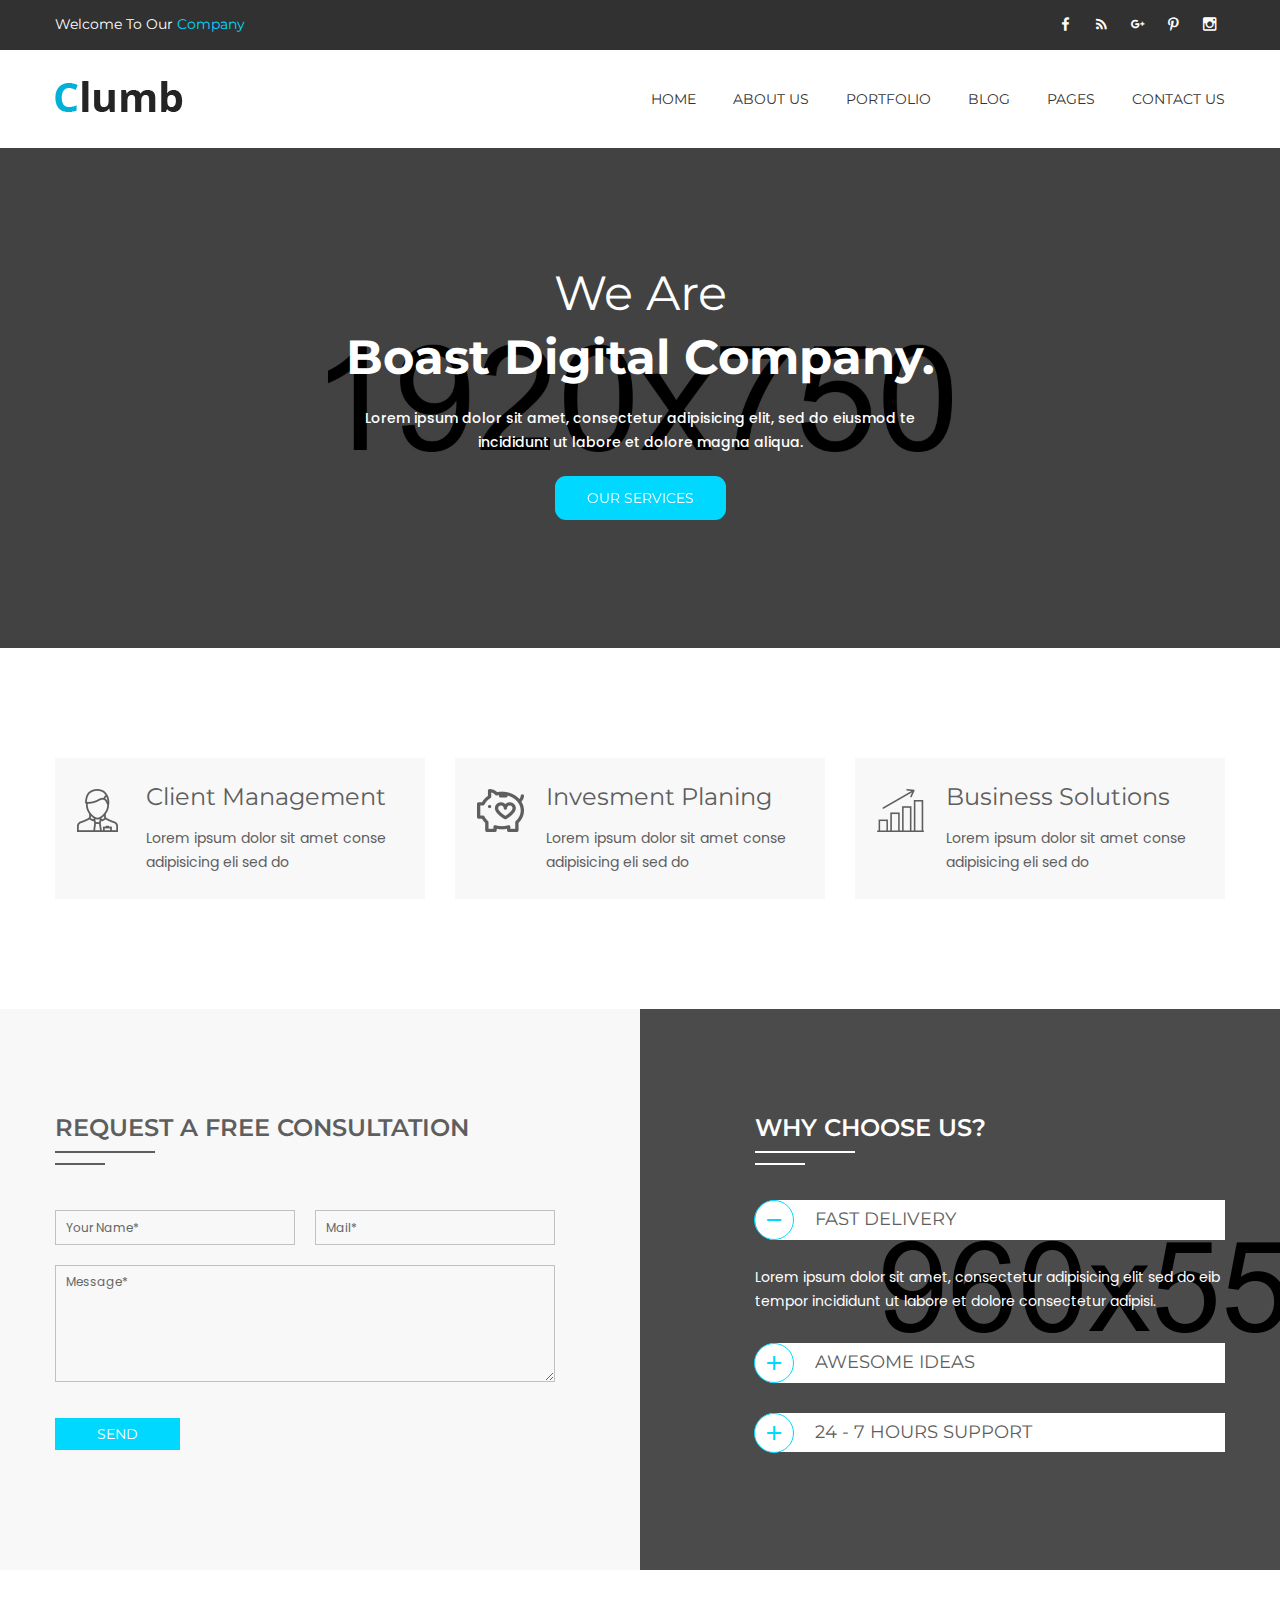
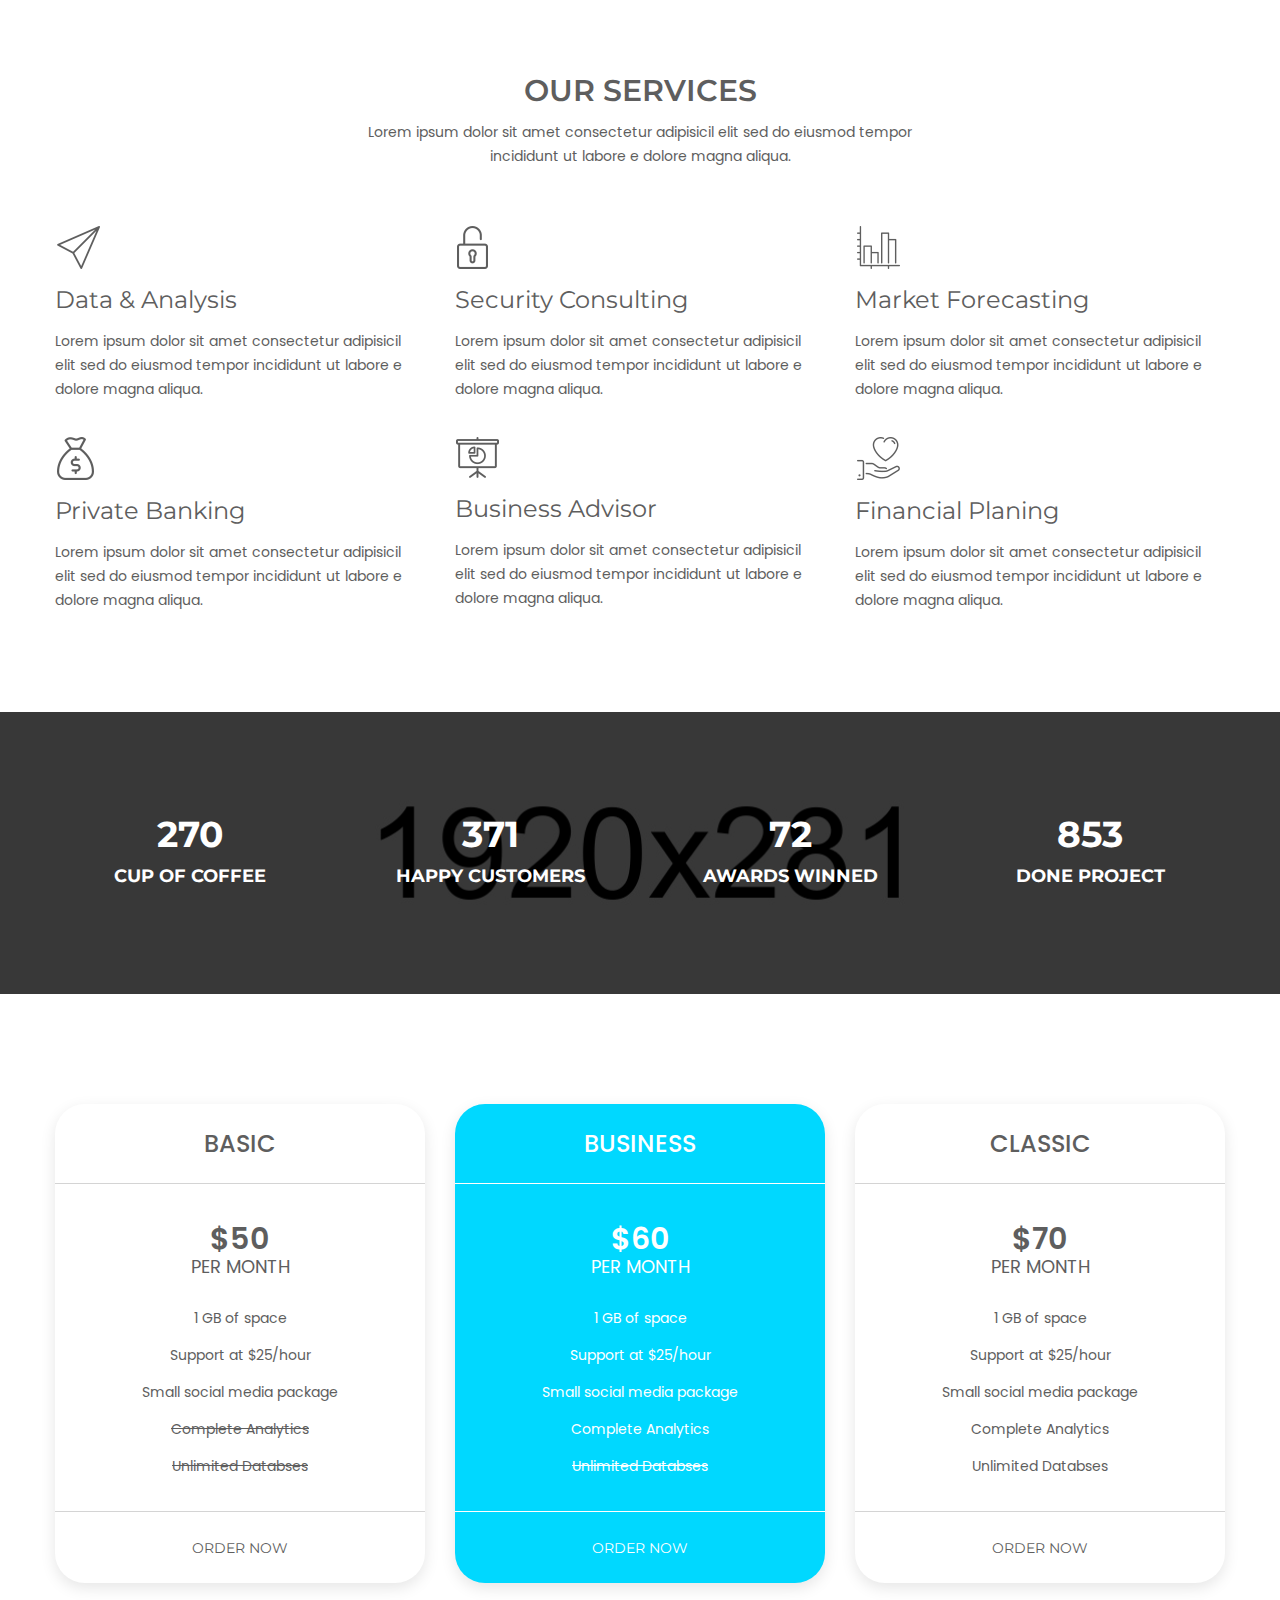
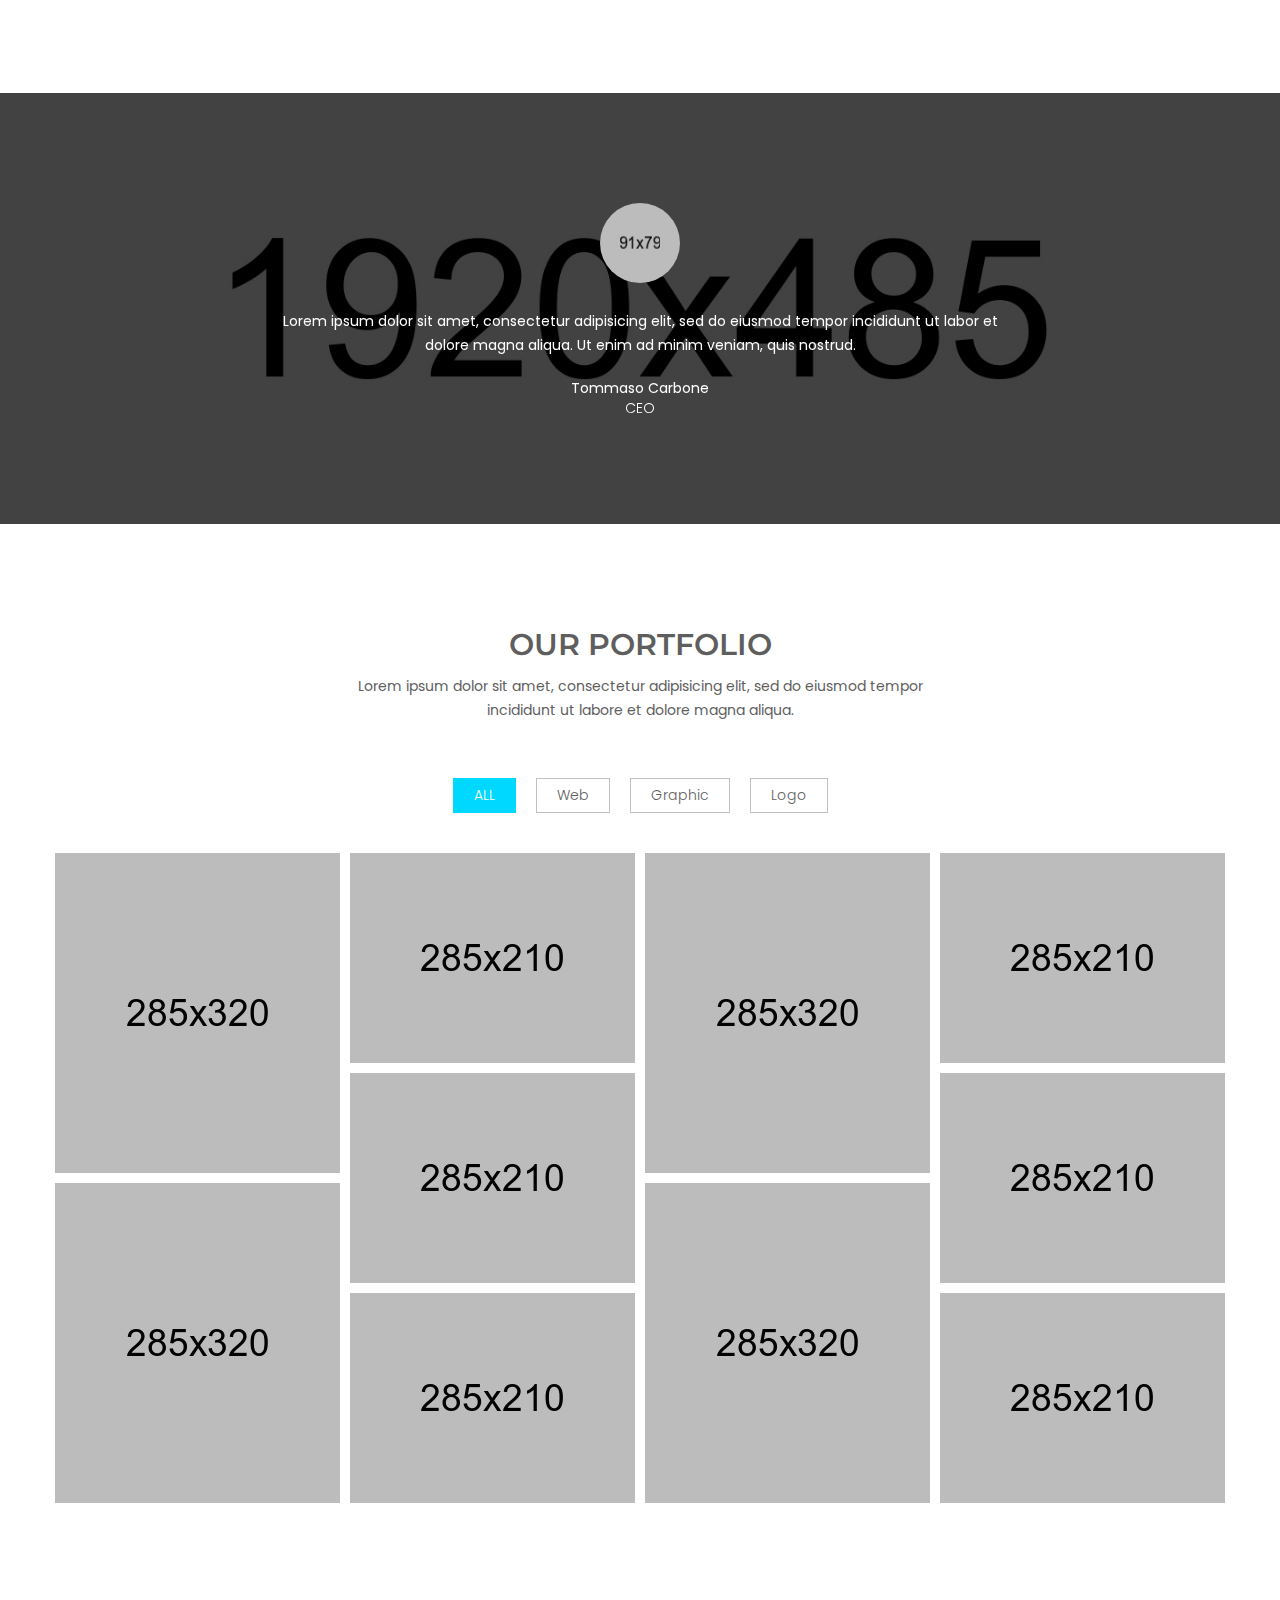
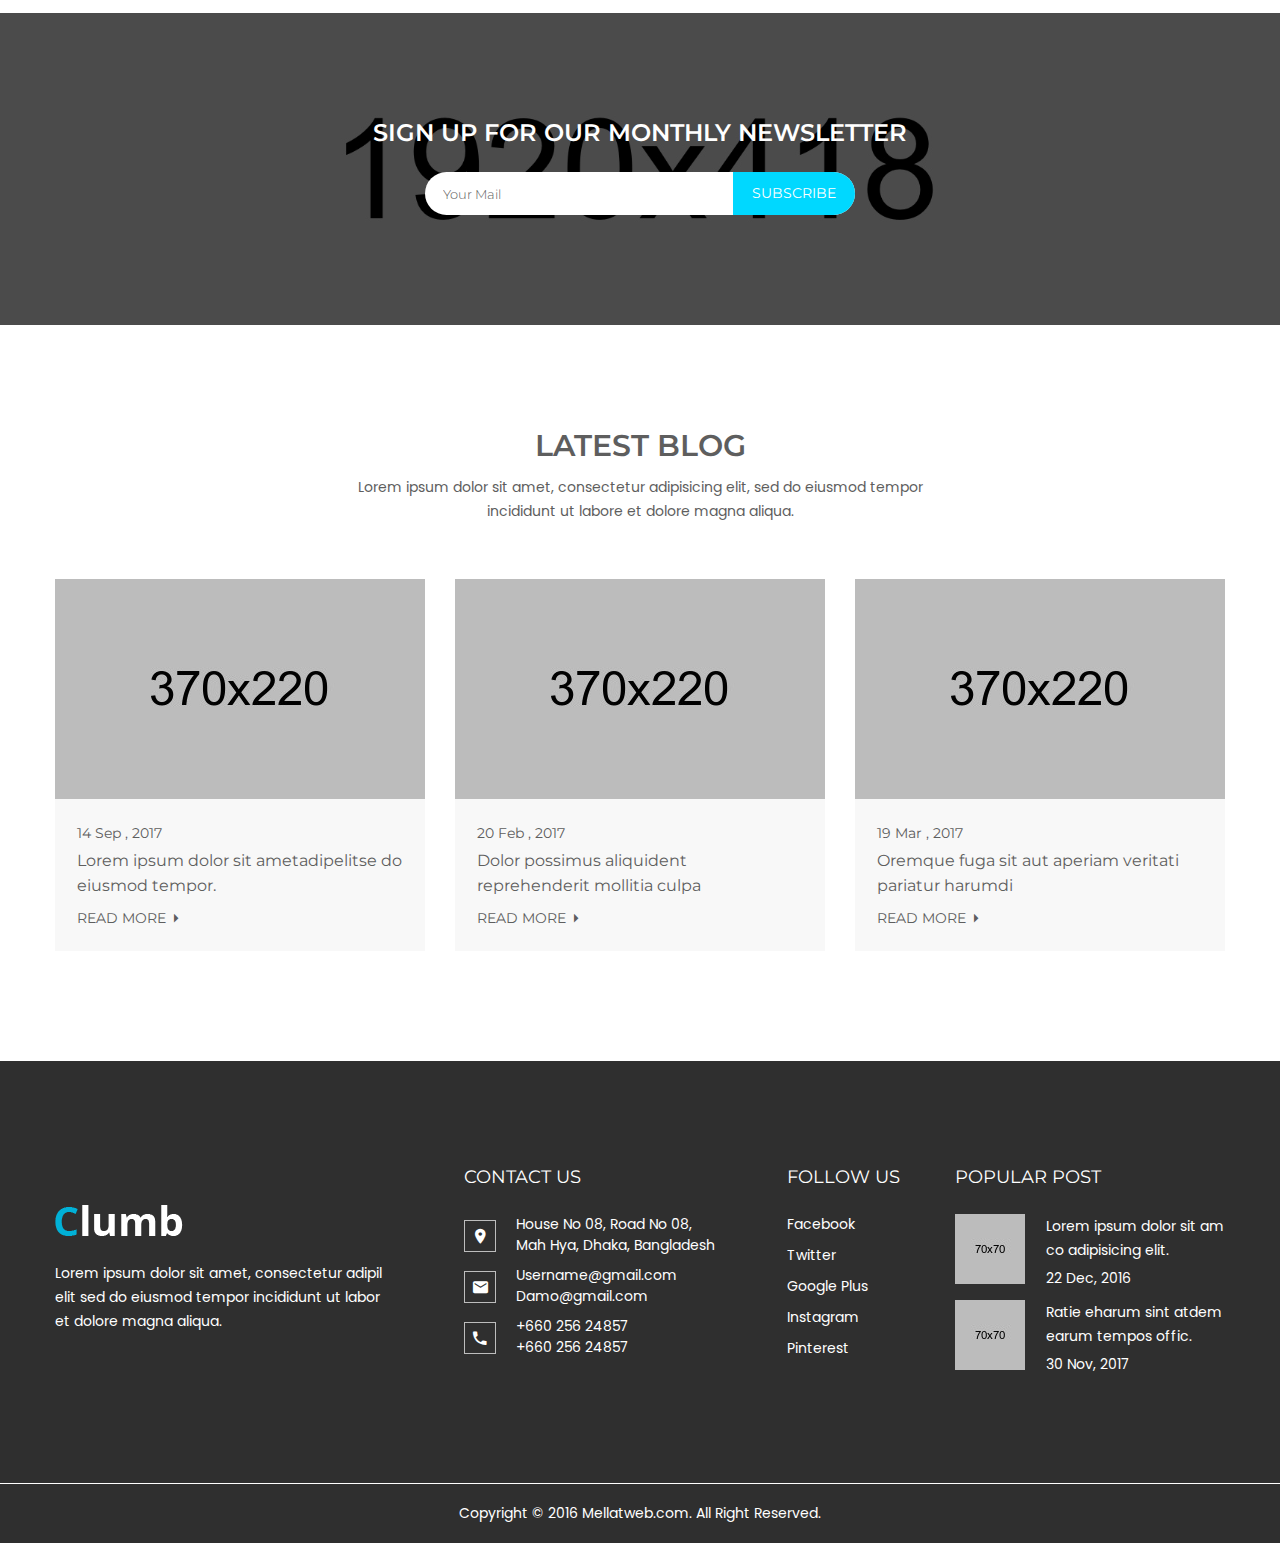
<file: index.html>
<!doctype html>
<html class="no-js" lang="en-US"><!--------ملت وب مرجع خرید و فروش و همچنین انواع قالب های وردپرس و html mellatweb.com------------->
    <head>
        <meta charset="utf-8">
        <meta http-equiv="x-ua-compatible" content="ie=edge">
        <title>Homepage || Clumb</title>
        <meta name="description" content="">
        <meta name="viewport" content="width=device-width, initial-scale=1">
        
        <!-- Favicon Icon -->
        <link rel="shortcut icon" type="image/x-icon" href="img/favicon.ico">
		
		<!-- All css here -->
        <link rel="stylesheet" href="css/bootstrap.min.css">
        <link rel="stylesheet" href="css/font-awesome.min.css">
        <link rel="stylesheet" href="css/slick.css">
        <link rel="stylesheet" href="css/magnific-popup.css">
        <link rel="stylesheet" href="css/meanmenu.css">
        <link rel="stylesheet" href="css/material-design-iconic-font.css">
        <link rel="stylesheet" href="css/material-design-iconic-font.min.css">
        <link rel="stylesheet" href="css/animate.css">
        <link rel="stylesheet" href="css/owl.carousel.css">
        <link rel="stylesheet" href="css/slick.css">
        <link rel="stylesheet" href="css/shortcode/shortcodes.css">
        <link rel="stylesheet" href="style.css">
        <link rel="stylesheet" href="css/responsive.css">
        <script src="js/vendor/modernizr-2.8.3.min.js"></script>
    </head>
    <body>
        <!--[if lt IE 8]>
            <p class="browserupgrade">You are using an <strong>outdated</strong> browser. Please <a href="http://browsehappy.com/">upgrade your browser</a> to improve your experience.</p>
        <![endif]-->
        
		<!-- Header Area Start -->
		<header class="header-area">
		    <div class="header-top-area bg-dark-1 hidden-xs">
		        <div class="container">
		            <div class="row">
		                <div class="col-md-6 col-sm-6">
		                    <div class="header-msg">
		                        <span>Welcome To Our <span>Company</span></span>
		                    </div>
		                </div>
		                <div class="col-md-6 col-sm-6">
		                    <div class="header-links">
		                        <a href="https://www.facebook.com/"><i class="zmdi zmdi-facebook"></i></a>
		                        <a href="https://www.rss.com/"><i class="zmdi zmdi-rss"></i></a>
		                        <a href="https://plus.google.com/"><i class="zmdi zmdi-google-plus"></i></a>
		                        <a href="https://www.pinterest.com/"><i class="zmdi zmdi-pinterest"></i></a>
		                        <a href="https://www.instagram.com/"><i class="zmdi zmdi-instagram"></i></a>
		                    </div>
		                </div>
		            </div>
		        </div>
		    </div>
		    <div class="logo-menu-area bg-white header-sticky">
		        <div class="container">
		            <div class="row">
		                <div class="col-lg-4 col-md-4 col-sm-3 col-xs-12">
							<div class="logo">
								<a href="index.html"><img src="img/logo/logo.png" alt="CLUMB" /></a>
							</div>
		                </div>
						<div class="col-lg-8 col-md-8 col-xs-12">
                            <div class="main-menu text-right">
                                <nav>
                                    <ul>       
                                        <li><a href="index.html">Home</a></li>
                                        <li><a href="about.html">about us</a></li>
                                        <li><a href="portfolio.html">portfolio</a>
                                            <ul>
                                                <li><a href="portfolio-details.html">portfolio Details</a></li>
                                            </ul>
                                        </li>
                                        <li><a href="blog.html">Blog</a>
                                            <ul>
                                                <li><a href="blog-details.html">Blog Details</a></li>
                                            </ul>
                                        </li>
                                        <li><a href="#">pages</a>
                                            <ul>
                                                <li><a href="about.html">about us</a></li>
                                                <li><a href="portfolio.html">portfolio</a></li>
                                                <li><a href="portfolio-details.html">portfolio Details</a></li>
                                                <li><a href="blog.html">Blog</a></li>
                                                <li><a href="blog-details.html">Blog Details</a></li>
                                                <li><a href="contact.html">contact us</a></li>
                                            </ul>
                                        </li>
                                        <li><a href="contact.html">contact us</a></li>
                                    </ul>
                                </nav>
                            </div>
                            <div class="mobile-menu hidden-lg hidden-md"></div>
						</div>
		            </div>
		        </div>
		    </div>
		</header>
		<!-- Header Area End -->
		<!-- Background Area Start -->
		<div class="slider-area">	
		    <div class="slider-wrapper">
		        <div class="single-slide overlay-3" style="background-image: url('img/slider/1.jpg');">
                    <div class="banner-content">
                        <div class="container">
                            <div class="row">
                                <div class="col-lg-8 col-lg-offset-2 col-md-8 col-md-offset-2">
                                    <div class="text-content-wrapper text-center">
                                        <div class="text-content">
                                            <h2>We are</h2>
                                            <h1><span>B</span>oast Digital Company.</h1>
                                            <p>Lorem ipsum dolor sit amet, consectetur adipisicing elit, sed do eiusmod te incididunt ut labore et dolore magna aliqua.</p>
                                            <div class="banner-btn">
                                                <a class="default-btn" href="about.html"><span>OUR SERVICES</span></a>
                                            </div>
                                        </div>
                                    </div>
                                </div>
                            </div>
                        </div>
                    </div>
		        </div>
		        <div class="single-slide overlay-3" style="background-image: url('img/slider/2.jpg');">
                    <div class="banner-content">
                        <div class="container">
                            <div class="row">
                                <div class="col-lg-8 col-lg-offset-2 col-md-8 col-md-offset-2">
                                    <div class="text-content-wrapper text-center">
                                        <div class="text-content">
                                            <h2>We are</h2>
                                            <h1><span>B</span>oast Digital Company.</h1>
                                            <p>Lorem ipsum dolor sit amet, consectetur adipisicing elit, sed do eiusmod te incididunt ut labore et dolore magna aliqua.</p>
                                            <div class="banner-btn">
                                                <a class="default-btn" href="about.html"><span>OUR SERVICES</span></a>
                                            </div>
                                        </div>
                                    </div>
                                </div>
                            </div>
                        </div>
                    </div>
		        </div>
		    </div>
		</div>
		<!-- Background Area End -->
        <!-- Service Area Start -->
        <section class="service-area pt-110 pb-80">
            <div class="container">
                <div class="row">
                    <div class="col-md-4 col-sm-6">
                        <div class="single-service">
                            <span class="service-icon"><img src="img/icons/client-3.png" alt=""></span>
                            <div class="service-text">
                                <h3>Client Management</h3>
                                <p>Lorem ipsum dolor sit amet conse adipisicing eli sed do</p>
                            </div>
                        </div>
                    </div>
                    <div class="col-md-4 col-sm-6">
                        <div class="single-service">
                            <span class="service-icon"><img src="img/icons/investment-3.png" alt=""></span>
                            <div class="service-text">
                                <h3>Invesment Planing</h3>
                                <p>Lorem ipsum dolor sit amet conse adipisicing eli sed do</p>
                            </div>
                        </div>
                    </div>
                    <div class="col-md-4 hidden-sm">
                        <div class="single-service">
                            <span class="service-icon"><img src="img/icons/solution-5.png" alt=""></span>
                            <div class="service-text">
                                <h3>Business Solutions</h3>
                                <p>Lorem ipsum dolor sit amet conse adipisicing eli sed do</p>
                            </div>
                        </div>
                    </div>
                </div>
            </div>
        </section>
        <!-- Service Area End -->
        <!-- Consultation Area Start -->
        <section class="consultation-area bg-light pt-110 pb-100">
            <div class="container">
                <div class="row">
                    <div class="col-md-6 col-sm-12">
                        <div class="consultation-form">
                            <h3 class="sub-title">Request a free consultation</h3>
                            <form id="contact-form" action="consultation-mail.php" method="post">
                                <div class="row consult-custom-row">
                                    <div class="col-md-6">
                                        <div class="form-box">
                                            <input type="text" name="name" placeholder="Your Name*" required>
                                        </div>
                                    </div>
                                    <div class="col-md-6">
                                        <div class="form-box">
                                            <input type="email" name="email" placeholder="Mail*" required>
                                        </div>
                                    </div>
                                </div>
                                <div class="row">
                                    <div class="col-md-12">
                                        <div class="form-box">
                                            <textarea name="message" placeholder="Message*"></textarea>
                                            <button type="submit" class="default-btn"><span>SEND</span></button>
                                        </div>
                                        <p class="form-messege"></p>
                                    </div>
                                </div>
                            </form>
                        </div>
                    </div>
                    <div class="col-md-6 col-sm-12">
                        <div class="accordion">
                            <h3 class="sub-title">Why Choose Us?</h3>
                            <div class="panel-group" id="choose" role="tablist" aria-multiselectable="true">  
                                <div class="panel panel-default">
                                    <div class="panel-heading" role="tab" id="headingOne">
                                        <h4 class="panel-title">
                                            <a role="button" data-toggle="collapse" data-parent="#choose" href="#one">
                                                <span></span>fast delivery
                                            </a>
                                        </h4>
                                    </div>    
                                    <div id="one" class="panel-collapse collapse in" role="tabpanel" aria-labelledby="headingOne">
                                        <div class="panel-body">     
                                            <p>Lorem ipsum dolor sit amet, consectetur adipisicing elit sed do eib tempor incididunt ut labore et dolore consectetur adipisi.</p>
                                        </div>
                                    </div>           
                                </div>
                                <div class="panel panel-default">
                                    <div class="panel-heading" role="tab" id="headingTwo">
                                        <h4 class="panel-title">
                                            <a class="collapsed" role="button" data-toggle="collapse" data-parent="#choose" href="#two">
                                                <span></span>Awesome Ideas 
                                            </a>
                                        </h4>
                                    </div>    
                                    <div id="two" class="panel-collapse collapse" role="tabpanel" aria-labelledby="headingTwo">
                                        <div class="panel-body">     
                                            <p>Lorem ipsum dolor sit amet, consectetur adipisicing elit sed do eib tempor incididunt ut labore et dolore consectetur adipisi.</p>
                                        </div> 
                                    </div>
                                </div>
                                <div class="panel panel-default">
                                    <div class="panel-heading" role="tab" id="headingThree">
                                        <h4 class="panel-title">
                                            <a class="collapsed" role="button" data-toggle="collapse" data-parent="#choose" href="#three">
                                                <span></span>
                                                24 - 7 hours support
                                            </a>
                                        </h4>
                                    </div>    
                                    <div id="three" class="panel-collapse collapse" role="tabpanel" aria-labelledby="headingThree">
                                        <div class="panel-body">     
                                            <p>Lorem ipsum dolor sit amet, consectetur adipisicing elit sed do eib tempor incididunt ut labore et dolore consectetur adipisi.</p>
                                        </div>
                                    </div>
                                </div>
                            </div>
                        </div>
                    </div>
                </div>
            </div>
        </section>
        <!-- Consultation Area End -->
        <!-- Service Two Area Start -->
        <section class="service-two-area pt-110 pb-90">
            <div class="container">
                <div class="row">
                    <div class="col-lg-8 col-lg-offset-2 col-md-10 col-md-offset-1">
                        <div class="section-title text-center">
                            <h2>our services</h2>
                            <p>Lorem ipsum dolor sit amet consectetur adipisicil elit sed do eiusmod tempor incididunt ut labore e dolore magna aliqua.</p>
                        </div>
                    </div>
                </div>
                <div class="row">
                    <div class="col-md-4 col-sm-6">
                        <div class="single-service">
                            <span class="service-icon p-img"><img src="img/icons/send.png" alt=""></span>
                            <span class="service-icon s-img"><img src="img/icons/send-hover.png" alt=""></span>
                            <div class="service-text">
                                <h3>Data &amp; Analysis</h3>
                                <p>Lorem ipsum dolor sit amet consectetur adipisicil elit sed do eiusmod tempor incididunt ut labore e dolore magna aliqua.</p>
                            </div>
                        </div>
                    </div>
                    <div class="col-md-4 col-sm-6">
                        <div class="single-service">
                            <span class="service-icon p-img"><img src="img/icons/lock.png" alt=""></span>
                            <span class="service-icon s-img"><img src="img/icons/lock-hover.png" alt=""></span>
                            <div class="service-text">
                                <h3>Security Consulting</h3>
                                <p>Lorem ipsum dolor sit amet consectetur adipisicil elit sed do eiusmod tempor incididunt ut labore e dolore magna aliqua.</p>
                            </div>
                        </div>
                    </div>
                    <div class="col-md-4 col-sm-6">
                        <div class="single-service">
                            <span class="service-icon p-img"><img src="img/icons/forcast.png" alt=""></span>
                            <span class="service-icon s-img"><img src="img/icons/forcast-hover.png" alt=""></span>
                            <div class="service-text">
                                <h3>Market Forecasting</h3>
                                <p>Lorem ipsum dolor sit amet consectetur adipisicil elit sed do eiusmod tempor incididunt ut labore e dolore magna aliqua.</p>
                            </div>
                        </div>
                    </div>
                    <div class="col-md-4 col-sm-6">
                        <div class="single-service">
                            <span class="service-icon p-img"><img src="img/icons/bag.png" alt=""></span>
                            <span class="service-icon s-img"><img src="img/icons/bag-hover.png" alt=""></span>
                            <div class="service-text">
                                <h3>Private Banking</h3>
                                <p>Lorem ipsum dolor sit amet consectetur adipisicil elit sed do eiusmod tempor incididunt ut labore e dolore magna aliqua.</p>
                            </div>
                        </div>
                    </div>
                    <div class="col-md-4 col-sm-6">
                        <div class="single-service">
                            <span class="service-icon p-img"><img src="img/icons/advisor.png" alt=""></span>
                            <span class="service-icon s-img"><img src="img/icons/advisor-hover.png" alt=""></span>
                            <div class="service-text">
                                <h3>Business Advisor</h3>
                                <p>Lorem ipsum dolor sit amet consectetur adipisicil elit sed do eiusmod tempor incididunt ut labore e dolore magna aliqua.</p>
                            </div>
                        </div>
                    </div>
                    <div class="col-md-4 col-sm-6">
                        <div class="single-service">
                            <span class="service-icon p-img"><img src="img/icons/saving.png" alt=""></span>
                            <span class="service-icon s-img"><img src="img/icons/saving-hover.png" alt=""></span>
                            <div class="service-text">
                                <h3>Financial Planing</h3>
                                <p>Lorem ipsum dolor sit amet consectetur adipisicil elit sed do eiusmod tempor incididunt ut labore e dolore magna aliqua.</p>
                            </div>
                        </div>
                    </div>
                </div>
            </div>
        </section>
        <!-- Service Two Area End -->
        <!-- Fun Factor Area Start -->
        <div class="fun-factor-area ptb-110 bg-1 overlay-1">
            <div class="container">
                <div class="row">
                    <div class="col-md-3 col-sm-3">
                        <div class="single-fun-factor text-center">
                            <h1><span class="counter">270</span></h1>
                            <h4>CUP OF COFFEE</h4>
                        </div>
                    </div>
                    <div class="col-md-3 col-sm-3">
                        <div class="single-fun-factor text-center">
                            <h1><span class="counter">371</span></h1>
                            <h4>HAPPY CUSTOMERS</h4>
                        </div>
                    </div>
                    <div class="col-md-3 col-sm-3">
                        <div class="single-fun-factor text-center">
                            <h1><span class="counter">72</span></h1>
                            <h4>AWARDS WINNED</h4>
                        </div>
                    </div>
                    <div class="col-md-3 col-sm-3">
                        <div class="single-fun-factor text-center">
                            <h1><span class="counter">853</span></h1>
                            <h4>DONE PROJECT</h4>
                        </div>
                    </div>
                </div>
            </div>
        </div>
        <!-- Fun Factor Area End -->
        <!-- Pricing Table Area Start -->
        <div class="pricing-area ptb-110">
            <div class="container">
                <div class="row">
                    <div class="col-md-4 col-sm-6">
                        <div class="table-wrapper">
                            <div class="single-table text-center">
                                <div class="table-title">
                                    <h3>BASIC</h3>
                                    <div class="title-3">
                                        <h2>$50</h2>
                                        <h4>PER MONTH</h4>
                                    </div>
                                </div>
                                <div class="table-content">
                                    <span>1 GB of space</span>
                                    <span>Support at $25/hour</span>
                                    <span>Small social media package</span>
                                    <span class="line">Complete Analytics</span>
                                    <span class="line">Unlimited Databses</span>
                                </div>
                                <div class="table-btn">
                                    <a href="#"><span>ORDER NOW</span></a>
                                </div>
                            </div>
                        </div>
                    </div>
                    <div class="col-md-4 col-sm-6">
                        <div class="table-wrapper offer">
                            <div class="single-table text-center">
                                <div class="table-title">
                                    <h3>BUSINESS</h3>
                                    <div class="title-3">
                                        <h2>$60</h2>
                                        <h4>PER MONTH</h4>
                                    </div>
                                </div>
                                <div class="table-content">
                                    <span>1 GB of space</span>
                                    <span>Support at $25/hour</span>
                                    <span>Small social media package</span>
                                    <span>Complete Analytics</span>
                                    <span class="line">Unlimited Databses</span>
                                </div>
                                <div class="table-btn">
                                    <a href="#"><span>ORDER NOW</span></a>
                                </div>
                            </div>
                        </div>
                    </div>
                    <div class="col-md-4 hidden-sm">
                        <div class="table-wrapper">
                            <div class="single-table text-center">
                                <div class="table-title">
                                    <h3>CLASSIC</h3>
                                    <div class="title-3">
                                        <h2>$70</h2>
                                        <h4>PER MONTH</h4>
                                    </div>
                                </div>
                                <div class="table-content">
                                    <span>1 GB of space</span>
                                    <span>Support at $25/hour</span>
                                    <span>Small social media package</span>
                                    <span>Complete Analytics</span>
                                    <span>Unlimited Databses</span>
                                </div>
                                <div class="table-btn">
                                    <a href="#"><span>ORDER NOW</span></a>
                                </div>
                            </div>
                        </div>
                    </div>
                </div>
            </div>
        </div>
        <!-- Pricing Table Area End -->
        <!-- Testimonial Area Start -->
        <div class="testimonial-area bg-5 overlay-3 ptb-110">
            <div class="container">
                <div class="row">
                    <div class="col-lg-8 col-lg-offset-2 col-md-10 col-md-offset-1">
                        <div class="testimonial-wrapper text-center">
                            <div class="single-testimonial">
                                <div class="testi-img"><img src="img/testimonial/1.jpg" alt=""></div>
                                <p>Lorem ipsum dolor sit amet, consectetur adipisicing elit, sed do eiusmod tempor incididunt ut labor et dolore magna aliqua. Ut enim ad minim veniam, quis nostrud.</p>
                                <h5>Tommaso Carbone</h5>
                                <h6>CEO</h6>
                            </div>
                            <div class="single-testimonial">
                                <div class="testi-img"><img src="img/testimonial/1.jpg" alt=""></div>
                                <p>Lorem ipsum dolor sit amet, consectetur adipisicing elit, sed do eiusmod tempor incididunt ut labor et dolore magna aliqua. Ut enim ad minim veniam, quis nostrud.</p>
                                <h5>Tommaso Carbone</h5>
                                <h6>CEO</h6>
                            </div>
                            <div class="single-testimonial">
                                <div class="testi-img"><img src="img/testimonial/1.jpg" alt=""></div>
                                <p>Lorem ipsum dolor sit amet, consectetur adipisicing elit, sed do eiusmod tempor incididunt ut labor et dolore magna aliqua. Ut enim ad minim veniam, quis nostrud.</p>
                                <h5>Tommaso Carbone</h5>
                                <h6>CEO</h6>
                            </div>
                        </div>
                    </div>
                </div>
            </div>
        </div>
        <!-- Testimonial Area End -->
		<!-- Portfolio Area Start -->
		<div class="portfolio-area pt-110 pb-100">
			<div class="container">
                <div class="row">
                    <div class="col-lg-8 col-lg-offset-2 col-md-10 col-md-offset-1">
                        <div class="section-title text-center">
                            <h2>OUR portfolio</h2>
                            <p>Lorem ipsum dolor sit amet, consectetur adipisicing elit, sed do eiusmod tempor incididunt ut labore et dolore magna aliqua. </p>
                        </div>
                    </div>
                </div>
				<div class="row">
					<div class="col-md-12">
						<div class="portfolio-menu text-center">
							<button class="active" data-filter="*">ALL</button>
							<button data-filter=".web">web</button>
							<button data-filter=".graphic">graphic</button>
							<button data-filter=".logos">logo</button>
						</div>	
					</div>
				</div>	
				<div class="row portfolio-custom-row">
					<div class="grid">
						<div class="col-md-3 col-sm-6 col-xs-12 grid-item hover web">
                            <div class="portfolio hover-style">
                                <a href="portfolio-details.html"><img src="img/portfolio/15.jpg" alt="" /></a>
                                <div class="gallery-hover-effect">
                                    <a class="gallery-icon img-popup" href="img/portfolio/15.jpg">
                                        <img src="img/icons/zoom.png" alt="" class="p-img">
                                        <img src="img/icons/zoom-hover.png" alt="" class="s-img">
                                    </a>
                                </div>
                            </div>
                        </div>
                        <div class="col-md-3 col-sm-6 col-xs-12 grid-item hover logos">
                            <div class="portfolio hover-style">
                                <a href="portfolio-details.html"><img src="img/portfolio/16.jpg" alt="" /></a>
                                <div class="gallery-hover-effect">
                                    <a class="gallery-icon img-popup" href="img/portfolio/16.jpg">
                                        <img src="img/icons/zoom.png" alt="" class="p-img">
                                        <img src="img/icons/zoom-hover.png" alt="" class="s-img">
                                    </a>
                                </div>
                            </div>
                        </div>
                        <div class="col-md-3 col-sm-6 col-xs-12 grid-item hover graphic web">
                            <div class="portfolio hover-style">
                                <a href="portfolio-details.html"><img src="img/portfolio/17.jpg" alt="" /></a>
                                <div class="gallery-hover-effect">
                                    <a class="gallery-icon img-popup" href="img/portfolio/17.jpg">
                                        <img src="img/icons/zoom.png" alt="" class="p-img">
                                        <img src="img/icons/zoom-hover.png" alt="" class="s-img">
                                    </a>
                                </div>
                            </div>
                        </div>
                        <div class="col-md-3 col-sm-6 col-xs-12 grid-item hover logos">
                            <div class="portfolio hover-style">
                                <a href="portfolio-details.html"><img src="img/portfolio/18.jpg" alt="" /></a>
                                <div class="gallery-hover-effect">
                                    <a class="gallery-icon img-popup" href="img/portfolio/18.jpg">
                                        <img src="img/icons/zoom.png" alt="" class="p-img">
                                        <img src="img/icons/zoom-hover.png" alt="" class="s-img">
                                    </a>
                                </div>
                            </div>
                        </div>
                        <div class="col-md-3 col-sm-6 col-xs-12 grid-item hover web logos">
                            <div class="portfolio hover-style">
                                <a href="portfolio-details.html"><img src="img/portfolio/20.jpg" alt="" /></a>
                                <div class="gallery-hover-effect">
                                    <a class="gallery-icon img-popup" href="img/portfolio/20.jpg">
                                        <img src="img/icons/zoom.png" alt="" class="p-img">
                                        <img src="img/icons/zoom-hover.png" alt="" class="s-img">
                                    </a>
                                </div>
                            </div>
                        </div>
                        <div class="col-md-3 col-sm-6 col-xs-12 grid-item hover graphic">
                            <div class="portfolio hover-style">
                                <a href="portfolio-details.html"><img src="img/portfolio/23.jpg" alt="" /></a>
                                <div class="gallery-hover-effect">
                                    <a class="gallery-icon img-popup" href="img/portfolio/23.jpg">
                                        <img src="img/icons/zoom.png" alt="" class="p-img">
                                        <img src="img/icons/zoom-hover.png" alt="" class="s-img">
                                    </a>
                                </div>
                            </div>
                        </div>
						<div class="col-md-3 col-sm-6 col-xs-12 grid-item hover web">
                            <div class="portfolio hover-style">
                                <a href="portfolio-details.html"><img src="img/portfolio/19.jpg" alt="" /></a>
                                <div class="gallery-hover-effect">
                                    <a class="gallery-icon img-popup" href="img/portfolio/19.jpg">
                                        <img src="img/icons/zoom.png" alt="" class="p-img">
                                        <img src="img/icons/zoom-hover.png" alt="" class="s-img">
                                    </a>
                                </div>
                            </div>
                        </div>
                        <div class="col-md-3 col-sm-6 col-xs-12 grid-item hover logos">
                            <div class="portfolio hover-style">
                                <a href="portfolio-details.html"><img src="img/portfolio/22.jpg" alt="" /></a>
                                <div class="gallery-hover-effect">
                                    <a class="gallery-icon img-popup" href="img/portfolio/22.jpg">
                                        <img src="img/icons/zoom.png" alt="" class="p-img">
                                        <img src="img/icons/zoom-hover.png" alt="" class="s-img">
                                    </a>
                                </div>
                            </div>
                        </div>
                        <div class="col-md-3 col-sm-6 col-xs-12 grid-item hover graphic web">
                            <div class="portfolio hover-style">
                                <a href="portfolio-details.html"><img src="img/portfolio/21.jpg" alt="" /></a>
                                <div class="gallery-hover-effect">
                                    <a class="gallery-icon img-popup" href="img/portfolio/21.jpg">
                                        <img src="img/icons/zoom.png" alt="" class="p-img">
                                        <img src="img/icons/zoom-hover.png" alt="" class="s-img">
                                    </a>
                                </div>
                            </div>
                        </div>
                        <div class="col-md-3 col-sm-6 col-xs-12 grid-item hover graphic web">
                            <div class="portfolio hover-style">
                                <a href="portfolio-details.html"><img src="img/portfolio/24.jpg" alt="" /></a>
                                <div class="gallery-hover-effect">
                                    <a class="gallery-icon img-popup" href="img/portfolio/24.jpg">
                                        <img src="img/icons/zoom.png" alt="" class="p-img">
                                        <img src="img/icons/zoom-hover.png" alt="" class="s-img">
                                    </a>
                                </div>
                            </div>
                        </div>
                    </div>	
				</div>	
			</div>
		</div>
		<!-- Portfolio Area End -->
        <!-- Newsletter Area Start -->
        <div class="newsletter-area bg-3 ptb-110 overlay-2">
            <div class="container">
                <div class="row">
                    <div class="col-lg-6 col-lg-offset-3 col-md-8 col-md-offset-2">
                        <div class="newsletter-text text-center">
                            <h3>Sign up for our monthly newsletter </h3>
                            <div class="newsletter-form">
                                <form action="#" id="mc-form" class="mc-form fix">
                                    <input id="mc-email" type="email" name="email" placeholder="Your Mail">
                                    <button id="mc-submit" type="submit" class="default-btn"><span>SUBSCRIBE</span></button>  
                                </form>
                                <!-- mailchimp-alerts Start -->
                                <div class="mailchimp-alerts">
                                    <div class="mailchimp-submitting"></div><!--mailchimp-submitting end-->
                                    <div class="mailchimp-success"></div><!--mailchimp-success end-->
                                    <div class="mailchimp-error"></div><!--mailchimp-error end -->
                                </div>
                                <!-- mailchimp-alerts end -->
                            </div>
                        </div>
                    </div>
                </div>
            </div>
        </div>
        <!-- Newsletter Area End -->
        <!-- Blog Area Start -->
        <div class="blog-area pt-110 pb-90">
            <div class="container">
                <div class="row">
                    <div class="col-lg-8 col-lg-offset-2 col-md-10 col-md-offset-1">
                        <div class="section-title text-center">
                            <h2>Latest blog</h2>
                            <p>Lorem ipsum dolor sit amet, consectetur adipisicing elit, sed do eiusmod tempor incididunt ut labore et dolore magna aliqua. </p>
                        </div>
                    </div>
                </div>
                <div class="row">
                    <div class="blog-carousel">
                        <div class="col-xs-12">
                            <div class="single-blog">
                                <div class="blog-img">
                                    <a href="blog-details.html"><img src="img/blog/7.jpg" alt=""></a>
                                </div>
                                <div class="blog-text">
                                    <a class="post-date" href="blog.html">14 Sep , 2017</a>
                                    <h5>
                                        <a href="blog-details.html">Lorem ipsum dolor sit ametadipelitse do eiusmod tempor.</a>
                                    </h5>
                                    <a href="blog-details.html" class="blog-btn">Read more<i class="zmdi zmdi-caret-right"></i></a>
                                </div>
                            </div>
                        </div>
                        <div class="col-xs-12">
                            <div class="single-blog">
                                <div class="blog-img">
                                    <a href="blog-details.html"><img src="img/blog/8.jpg" alt=""></a>
                                </div>
                                <div class="blog-text">
                                    <a class="post-date" href="blog.html">20 Feb , 2017</a>
                                    <h5>
                                        <a href="blog-details.html">Dolor possimus aliquident reprehenderit mollitia culpa</a>
                                    </h5>
                                    <a href="blog-details.html" class="blog-btn">Read more<i class="zmdi zmdi-caret-right"></i></a>
                                </div>
                            </div>
                        </div>
                        <div class="col-xs-12">
                            <div class="single-blog">
                                <div class="blog-img">
                                    <a href="blog-details.html"><img src="img/blog/9.jpg" alt=""></a>
                                </div>
                                <div class="blog-text">
                                    <a class="post-date" href="blog.html">19 Mar , 2017</a>
                                    <h5>
                                        <a href="blog-details.html">Oremque fuga sit aut aperiam veritati pariatur harumdi</a>
                                    </h5>
                                    <a href="blog-details.html" class="blog-btn">Read more<i class="zmdi zmdi-caret-right"></i></a>
                                </div>
                            </div>
                        </div>
                    </div>
                </div>
            </div>
        </div>
        <!-- Blog Area End -->
        <!-- Footer Area Start -->
        <footer class="footer-area bg-light bg-dark-3">
            <div class="footer-widget-area ptb-110">
                <div class="container">
                    <div class="row">
                        <div class="col-lg-4 col-md-4 col-sm-4 col-xs-12">
                            <div class="single-footer-widget">
                                <div class="footer-logo">
                                    <a href="index.html"><img src="img/logo/footer.png" alt="CLUMB"></a>
                                </div>
                                <p>Lorem ipsum dolor sit amet, consectetur adipil elit sed do eiusmod tempor incididunt ut labor et dolore magna aliqua.</p>
                            </div>
                        </div>
                        <div class="col-lg-3 col-md-4 col-sm-5 col-xs-12">
                            <div class="single-footer-widget">
                                <h4>contact us</h4>
                                <div class="footer-c-info">
                                    <span class="c-icon"><i class="zmdi zmdi-pin"></i></span>
                                    <span class="c-text">House No 08, Road No 08,<br> Mah Hya, Dhaka, Bangladesh</span>
                                </div>
                                <div class="footer-c-info">
                                    <span class="c-icon"><i class="zmdi zmdi-email"></i></span>
                                    <span class="c-text">Username@gmail.com<br> Damo@gmail.com</span>
                                </div>
                                <div class="footer-c-info">
                                    <span class="c-icon"><i class="zmdi zmdi-phone"></i></span>
                                    <span class="c-text">+660 256 24857<br> +660 256 24857</span>
                                </div>
                            </div>
                        </div>
                        <div class="col-lg-2 hidden-md col-sm-3 col-xs-12">
                            <div class="single-footer-widget">
                                <h4>follow us</h4>
                                <ul class="footer-list">
                                    <li><a href="https://www.facebook.com/">Facebook</a></li>
                                    <li><a href="https://twitter.com/">Twitter</a></li>
                                    <li><a href="https://plus.google.com/">Google Plus</a></li>
                                    <li><a href="https://www.instagram.com/">Instagram</a></li>
                                    <li><a href="https://www.pinterest.com/">Pinterest</a></li>
                                </ul>
                            </div>
                        </div>
                        <div class="col-lg-3 col-md-4 hidden-sm col-xs-12">
                            <div class="single-footer-widget">
                                <h4>popular post</h4>
                                <div class="footer-post">
                                    <div class="footer-post-img">
                                        <a href="blog-details.html"><img src="img/blog/s-1.jpg" alt=""></a>
                                    </div>
                                    <div class="footer-post-text">
                                        <a href="blog-details.html" class="p-title">Lorem ipsum dolor sit am co adipisicing elit.</a>
                                        <a class="f-post-date" href="blog.html">22 Dec, 2016</a>
                                    </div>
                                </div>
                                <div class="footer-post">
                                    <div class="footer-post-img">
                                        <a href="blog-details.html"><img src="img/blog/s-2.jpg" alt=""></a>
                                    </div>
                                    <div class="footer-post-text">
                                        <a href="blog-details.html" class="p-title">Ratie eharum sint atdem earum tempos offic.</a>
                                        <a class="f-post-date" href="blog.html">30 Nov, 2017</a>
                                    </div>
                                </div>
                            </div>
                        </div>
                    </div>
                </div>
            </div>
            <div class="footer-text-area fix ptb-20">
                <div class="container">
                    <div class="row">
                        <div class="col-md-12">
                            <div class="footer-text text-center">
                                <span>Copyright &copy; 2016 <a href="https://www.mellatweb.com/"> Mellatweb.com</a>. All Right Reserved.</span>
                            </div>
                        </div>
                    </div>
                </div>
            </div>
        </footer>
        <!-- Footer Area End -->
       
		<!-- All js here -->
        <script src="js/vendor/jquery-1.12.4.min.js"></script>
        <script src="js/bootstrap.min.js"></script>
        <script src="js/owl.carousel.min.js"></script>
        <script src="js/isotope.pkgd.min.js"></script>
        <script src="js/imagesloaded.pkgd.min.js"></script>	
        <script src="js/jquery.meanmenu.js"></script>
        <script src="js/jquery.magnific-popup.js"></script>
        <script src="js/ajax-mail.js"></script>
        <script src="js/jquery.ajaxchimp.min.js"></script> 
        <script src="js/plugins.js"></script>
        <script src="js/main.js"></script>
    </body>
</html>
</file>
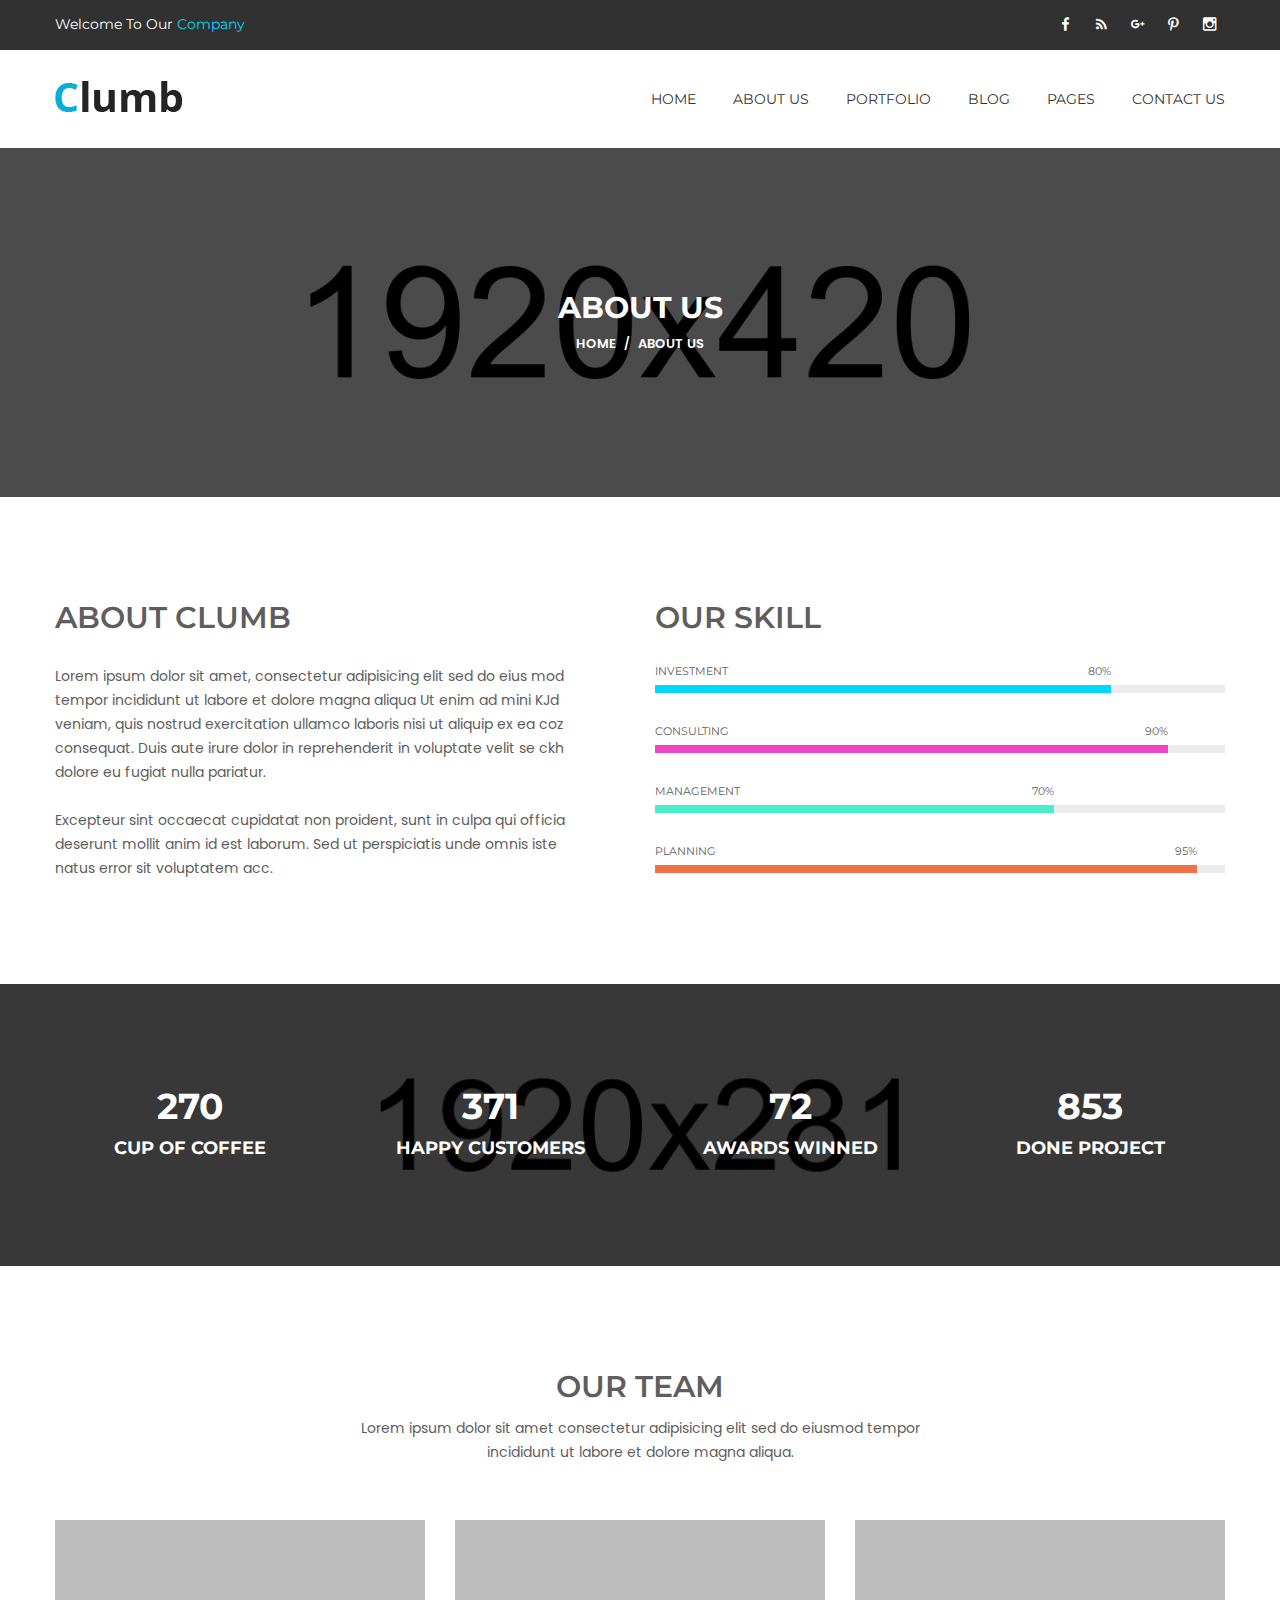
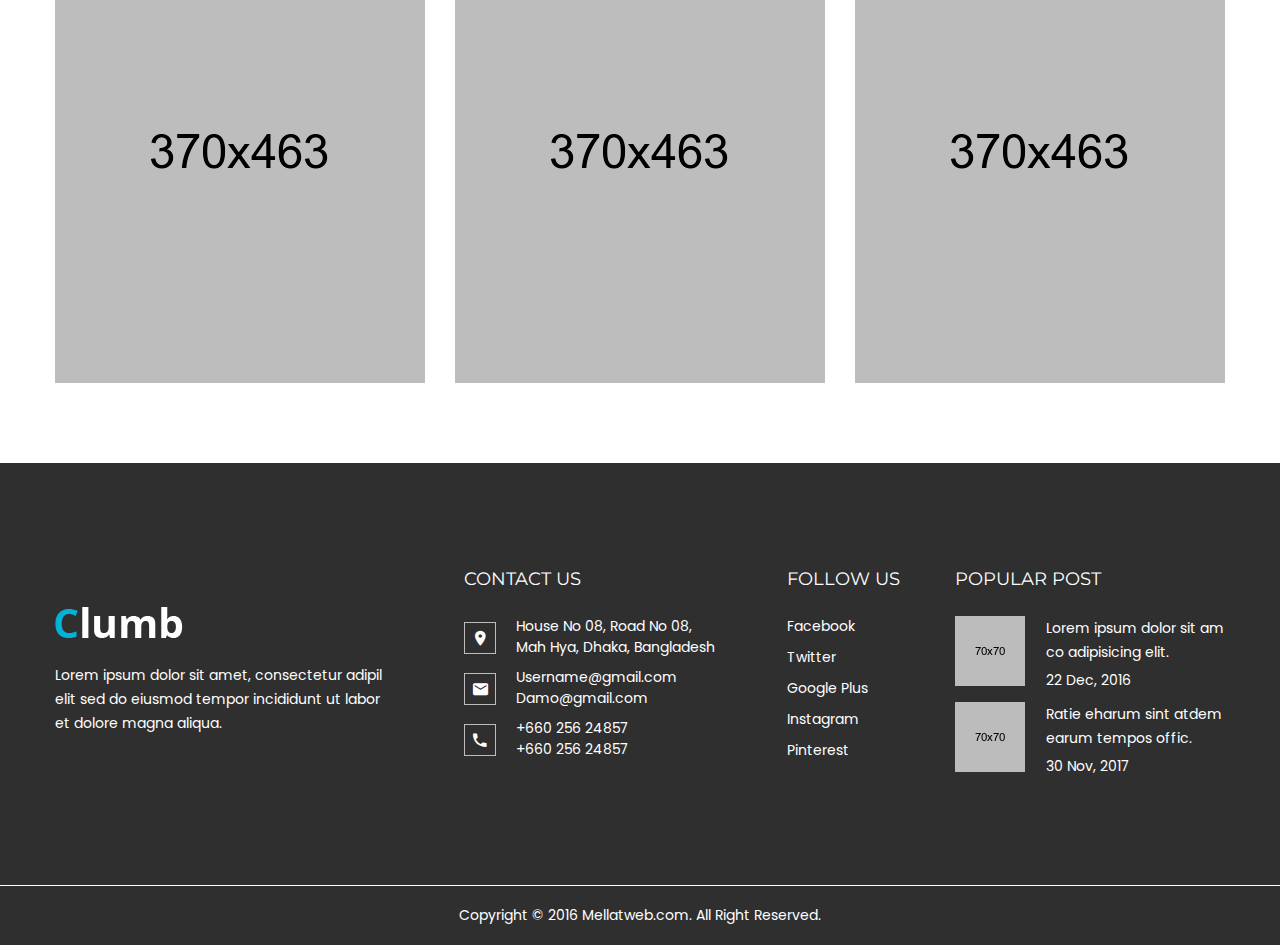
<file: about.html>
<!doctype html>
<html class="no-js" lang="en-US"><!--------ملت وب مرجع خرید و فروش و همچنین انواع قالب های وردپرس و html mellatweb.com------------->
    <head>
        <meta charset="utf-8">
        <meta http-equiv="x-ua-compatible" content="ie=edge">
        <title>About Us || Clumb</title>
        <meta name="description" content="">
        <meta name="viewport" content="width=device-width, initial-scale=1">
        
        <!-- Favicon Icon -->
        <link rel="shortcut icon" type="image/x-icon" href="img/favicon.ico">
		
		<!-- All css here -->
        <link rel="stylesheet" href="css/bootstrap.min.css">
        <link rel="stylesheet" href="css/font-awesome.min.css">
        <link rel="stylesheet" href="css/slick.css">
        <link rel="stylesheet" href="css/magnific-popup.css">
        <link rel="stylesheet" href="css/meanmenu.css">
        <link rel="stylesheet" href="css/material-design-iconic-font.css">
        <link rel="stylesheet" href="css/material-design-iconic-font.min.css">
        <link rel="stylesheet" href="css/animate.css">
        <link rel="stylesheet" href="css/owl.carousel.css">
        <link rel="stylesheet" href="css/slick.css">
        <link rel="stylesheet" href="css/shortcode/shortcodes.css">
        <link rel="stylesheet" href="style.css">
        <link rel="stylesheet" href="css/responsive.css">
        <script src="js/vendor/modernizr-2.8.3.min.js"></script>
    </head>
    <body>
        <!--[if lt IE 8]>
            <p class="browserupgrade">You are using an <strong>outdated</strong> browser. Please <a href="http://browsehappy.com/">upgrade your browser</a> to improve your experience.</p>
        <![endif]-->
           
		<!-- Header Area Start -->
		<header class="header-area">
		    <div class="header-top-area bg-dark-1 hidden-xs">
		        <div class="container">
		            <div class="row">
		                <div class="col-md-6 col-sm-6">
		                    <div class="header-msg">
		                        <span>Welcome To Our <span>Company</span></span>
		                    </div>
		                </div>
		                <div class="col-md-6 col-sm-6">
		                    <div class="header-links">
		                        <a href="https://www.facebook.com/"><i class="zmdi zmdi-facebook"></i></a>
		                        <a href="https://www.rss.com/"><i class="zmdi zmdi-rss"></i></a>
		                        <a href="https://plus.google.com/"><i class="zmdi zmdi-google-plus"></i></a>
		                        <a href="https://www.pinterest.com/"><i class="zmdi zmdi-pinterest"></i></a>
		                        <a href="https://www.instagram.com/"><i class="zmdi zmdi-instagram"></i></a>
		                    </div>
		                </div>
		            </div>
		        </div>
		    </div>
		    <div class="logo-menu-area bg-white header-sticky">
		        <div class="container">
		            <div class="row">
		                <div class="col-lg-4 col-md-4 col-sm-3 col-xs-12">
							<div class="logo">
								<a href="index.html"><img src="img/logo/logo.png" alt="CLUMB" /></a>
							</div>
		                </div>
						<div class="col-lg-8 col-md-8 col-xs-12">
                            <div class="main-menu text-right">
                                <nav>
                                    <ul>       
                                        <li><a href="index.html">Home</a></li>
                                        <li><a href="about.html">about us</a></li>
                                        <li><a href="portfolio.html">portfolio</a>
                                            <ul>
                                                <li><a href="portfolio-details.html">portfolio Details</a></li>
                                            </ul>
                                        </li>
                                        <li><a href="blog.html">Blog</a>
                                            <ul>
                                                <li><a href="blog-details.html">Blog Details</a></li>
                                            </ul>
                                        </li>
                                        <li><a href="#">pages</a>
                                            <ul>
                                                <li><a href="about.html">about us</a></li>
                                                <li><a href="portfolio.html">portfolio</a></li>
                                                <li><a href="portfolio-details.html">portfolio Details</a></li>
                                                <li><a href="blog.html">Blog</a></li>
                                                <li><a href="blog-details.html">Blog Details</a></li>
                                                <li><a href="contact.html">contact us</a></li>
                                            </ul>
                                        </li>
                                        <li><a href="contact.html">contact us</a></li>
                                    </ul>
                                </nav>
                            </div>
                            <div class="mobile-menu hidden-lg hidden-md"></div>
						</div>
		            </div>
		        </div>
		    </div>
		</header>
		<!-- Header Area End -->
		<!-- Breadcrumb Area Start-->
		<div class="breadcrumb-area overlay-2 bg-10 ptb-90 110">	
			<div class="container">
				<div class="row">
					<div class="col-md-6 col-md-offset-3">
						<div class="breadcrumb-text text-center">
							<h2>About Us</h2>
							<div class="breadcrumb-bar">
								<ul class="breadcrumb">
									<li><a href="index.html">HOME</a></li>
									<li>About Us</li>
								</ul>
							</div>
						</div>
					</div>
				</div>
			</div>
		</div>
		<!-- Breadcrumb Area End -->
        <!-- About Skill Area Start -->
        <section class="about-skill-area pt-110 pb-80">
            <div class="container">
                <div class="row">
                    <div class="col-md-6">
                        <h2>ABOUT CLUMB</h2>
                        <div class="about-skill-test">
                            <p>Lorem ipsum dolor sit amet, consectetur adipisicing elit sed do eius mod tempor incididunt ut labore et dolore magna aliqua Ut enim ad mini KJd veniam, quis nostrud exercitation ullamco laboris nisi ut aliquip ex ea coz consequat. Duis aute irure dolor in reprehenderit in voluptate velit se ckh dolore eu fugiat nulla pariatur.</p>
                            <p>Excepteur sint occaecat cupidatat non proident, sunt in culpa qui officia deserunt mollit anim id est laborum. Sed ut perspiciatis unde omnis iste natus error sit voluptatem acc.</p>
                        </div>
                    </div>
                    <div class="col-md-6">
                        <h2>our skill</h2>
                        <div class="skill-bar">
                            <div class="skill-bar-item red">
                                <span>investment</span>
                                <div class="progress">
                                    <div class="progress-bar wow fadeInLeft" data-progress="80%" style="width: 80%;" data-wow-duration="1.5s" data-wow-delay="1.2s">
                                        <span class="text-top">80%</span>
                                    </div>
                                </div>
                            </div>
                            <div class="skill-bar-item purple">
                                <span>consulting</span>
                                <div class="progress">
                                    <div class="progress-bar wow fadeInLeft" data-progress="90%" style="width: 90%;" data-wow-duration="1.5s" data-wow-delay="1.2s">
                                        <span class="text-top">90%</span>
                                    </div>
                                </div>
                            </div>
                            <div class="skill-bar-item paste">
                                <span>management</span>
                                <div class="progress">
                                    <div class="progress-bar wow fadeInLeft" data-progress="70%" style="width: 70%;" data-wow-duration="1.5s" data-wow-delay="1.2s">
                                        <span class="text-top">70%</span>
                                    </div>
                                </div>
                            </div>
                            <div class="skill-bar-item brown">
                                <span>planning</span>
                                <div class="progress">
                                    <div class="progress-bar wow fadeInLeft" data-progress="95%" style="width: 95%;" data-wow-duration="1.5s" data-wow-delay="1.2s">
                                        <span class="text-top">95%</span>
                                    </div>
                                </div>
                            </div>
                        </div>
                    </div>
                </div>
            </div>
        </section>
        <!-- About Skill Area End -->
        <!-- Fun Factor Area Start -->
        <div class="fun-factor-area ptb-110 bg-1 overlay-1">
            <div class="container">
                <div class="row">
                    <div class="col-md-3 col-sm-3">
                        <div class="single-fun-factor text-center">
                            <h1><span class="counter">270</span></h1>
                            <h4>CUP OF COFFEE</h4>
                        </div>
                    </div>
                    <div class="col-md-3 col-sm-3">
                        <div class="single-fun-factor text-center">
                            <h1><span class="counter">371</span></h1>
                            <h4>HAPPY CUSTOMERS</h4>
                        </div>
                    </div>
                    <div class="col-md-3 col-sm-3">
                        <div class="single-fun-factor text-center">
                            <h1><span class="counter">72</span></h1>
                            <h4>AWARDS WINNED</h4>
                        </div>
                    </div>
                    <div class="col-md-3 col-sm-3">
                        <div class="single-fun-factor text-center">
                            <h1><span class="counter">853</span></h1>
                            <h4>DONE PROJECT</h4>
                        </div>
                    </div>
                </div>
            </div>
        </div>
        <!-- Fun Factor Area End -->
        <!-- Team Area Start -->
        <section class="team-area team-area pt-110 pb-80">
            <div class="container">
                <div class="row">
                    <div class="col-lg-8 col-lg-offset-2 col-md-10 col-md-offset-1">
                        <div class="section-title text-center">
                            <h2>OUR team</h2>
                            <p>Lorem ipsum dolor sit amet consectetur adipisicing elit sed do eiusmod tempor incididunt ut labore et dolore magna aliqua.</p>
                        </div>
                    </div>
                </div>
                <div class="row">
                    <div class="col-md-4 col-sm-4">
                        <div class="single-team">
                            <div class="team-image"><img src="img/team/1.png" alt=""></div>
                            <div class="team-hover">
                                <h4>John F. Burden</h4>
                                <span class="block">Executive</span>
                                <div class="team-links">
                                    <a href="https://www.facebook.com/"><i class="zmdi zmdi-facebook"></i></a>
                                    <a href="https://www.rss.com/"><i class="zmdi zmdi-rss"></i></a>
                                    <a href="https://plus.google.com/"><i class="zmdi zmdi-google-plus"></i></a>
                                    <a href="https://www.pinterest.com/"><i class="zmdi zmdi-pinterest"></i></a>
                                    <a href="https://www.instagram.com/"><i class="zmdi zmdi-instagram"></i></a>
                                </div>
                            </div>
                        </div>
                    </div>
                    <div class="col-md-4 col-sm-4">
                        <div class="single-team">
                            <div class="team-image"><img src="img/team/2.png" alt=""></div>
                            <div class="team-hover">
                                <h4>Matteo Orlowski</h4>
                                <span class="block">CEO</span>
                                <div class="team-links">
                                    <a href="https://www.facebook.com/"><i class="zmdi zmdi-facebook"></i></a>
                                    <a href="https://www.rss.com/"><i class="zmdi zmdi-rss"></i></a>
                                    <a href="https://plus.google.com/"><i class="zmdi zmdi-google-plus"></i></a>
                                    <a href="https://www.pinterest.com/"><i class="zmdi zmdi-pinterest"></i></a>
                                    <a href="https://www.instagram.com/"><i class="zmdi zmdi-instagram"></i></a>
                                </div>
                            </div>
                        </div>
                    </div>
                    <div class="col-md-4 col-sm-4">
                        <div class="single-team">
                            <div class="team-image"><img src="img/team/3.png" alt=""></div>
                            <div class="team-hover">
                                <h4>Gary Rankin</h4>
                                <span class="block">Manager</span>
                                <div class="team-links">
                                    <a href="https://www.facebook.com/"><i class="zmdi zmdi-facebook"></i></a>
                                    <a href="https://www.rss.com/"><i class="zmdi zmdi-rss"></i></a>
                                    <a href="https://plus.google.com/"><i class="zmdi zmdi-google-plus"></i></a>
                                    <a href="https://www.pinterest.com/"><i class="zmdi zmdi-pinterest"></i></a>
                                    <a href="https://www.instagram.com/"><i class="zmdi zmdi-instagram"></i></a>
                                </div>
                            </div>
                        </div>
                    </div>
                </div>
            </div>
        </section>
        <!-- Team Area End -->
        <!-- Footer Area Start -->
        <footer class="footer-area bg-light bg-dark-3">
            <div class="footer-widget-area ptb-110">
                <div class="container">
                    <div class="row">
                        <div class="col-lg-4 col-md-4 col-sm-4 col-xs-12">
                            <div class="single-footer-widget">
                                <div class="footer-logo">
                                    <a href="index.html"><img src="img/logo/footer.png" alt="CLUMB"></a>
                                </div>
                                <p>Lorem ipsum dolor sit amet, consectetur adipil elit sed do eiusmod tempor incididunt ut labor et dolore magna aliqua.</p>
                            </div>
                        </div>
                        <div class="col-lg-3 col-md-4 col-sm-5 col-xs-12">
                            <div class="single-footer-widget">
                                <h4>contact us</h4>
                                <div class="footer-c-info">
                                    <span class="c-icon"><i class="zmdi zmdi-pin"></i></span>
                                    <span class="c-text">House No 08, Road No 08,<br> Mah Hya, Dhaka, Bangladesh</span>
                                </div>
                                <div class="footer-c-info">
                                    <span class="c-icon"><i class="zmdi zmdi-email"></i></span>
                                    <span class="c-text">Username@gmail.com<br> Damo@gmail.com</span>
                                </div>
                                <div class="footer-c-info">
                                    <span class="c-icon"><i class="zmdi zmdi-phone"></i></span>
                                    <span class="c-text">+660 256 24857<br> +660 256 24857</span>
                                </div>
                            </div>
                        </div>
                        <div class="col-lg-2 hidden-md col-sm-3 col-xs-12">
                            <div class="single-footer-widget">
                                <h4>follow us</h4>
                                <ul class="footer-list">
                                    <li><a href="https://www.facebook.com/">Facebook</a></li>
                                    <li><a href="https://twitter.com/">Twitter</a></li>
                                    <li><a href="https://plus.google.com/">Google Plus</a></li>
                                    <li><a href="https://www.instagram.com/">Instagram</a></li>
                                    <li><a href="https://www.pinterest.com/">Pinterest</a></li>
                                </ul>
                            </div>
                        </div>
                        <div class="col-lg-3 col-md-4 hidden-sm col-xs-12">
                            <div class="single-footer-widget">
                                <h4>popular post</h4>
                                <div class="footer-post">
                                    <div class="footer-post-img">
                                        <a href="blog-details.html"><img src="img/blog/s-1.jpg" alt=""></a>
                                    </div>
                                    <div class="footer-post-text">
                                        <a href="blog-details.html" class="p-title">Lorem ipsum dolor sit am co adipisicing elit.</a>
                                        <a class="f-post-date" href="blog.html">22 Dec, 2016</a>
                                    </div>
                                </div>
                                <div class="footer-post">
                                    <div class="footer-post-img">
                                        <a href="blog-details.html"><img src="img/blog/s-2.jpg" alt=""></a>
                                    </div>
                                    <div class="footer-post-text">
                                        <a href="blog-details.html" class="p-title">Ratie eharum sint atdem earum tempos offic.</a>
                                        <a class="f-post-date" href="blog.html">30 Nov, 2017</a>
                                    </div>
                                </div>
                            </div>
                        </div>
                    </div>
                </div>
            </div>
            <div class="footer-text-area fix ptb-20">
                <div class="container">
                    <div class="row">
                        <div class="col-md-12">
                            <div class="footer-text text-center">
                                <span>Copyright &copy; 2016 <a href="https://www.mellatweb.com/"> Mellatweb.com</a>. All Right Reserved.</span>
                            </div>
                        </div>
                    </div>
                </div>
            </div>
        </footer>
        <!-- Footer Area End -->
       
		<!-- All js here -->
        <script src="js/vendor/jquery-1.12.4.min.js"></script>
        <script src="js/bootstrap.min.js"></script>
        <script src="js/owl.carousel.min.js"></script>
        <script src="js/isotope.pkgd.min.js"></script>
        <script src="js/imagesloaded.pkgd.min.js"></script>	
        <script src="js/jquery.meanmenu.js"></script>
        <script src="js/jquery.magnific-popup.js"></script>
        <script src="js/ajax-mail.js"></script>
        <script src="js/jquery.ajaxchimp.min.js"></script> 
        <script src="js/plugins.js"></script>
        <script src="js/main.js"></script>
    </body>
</html>
</file>
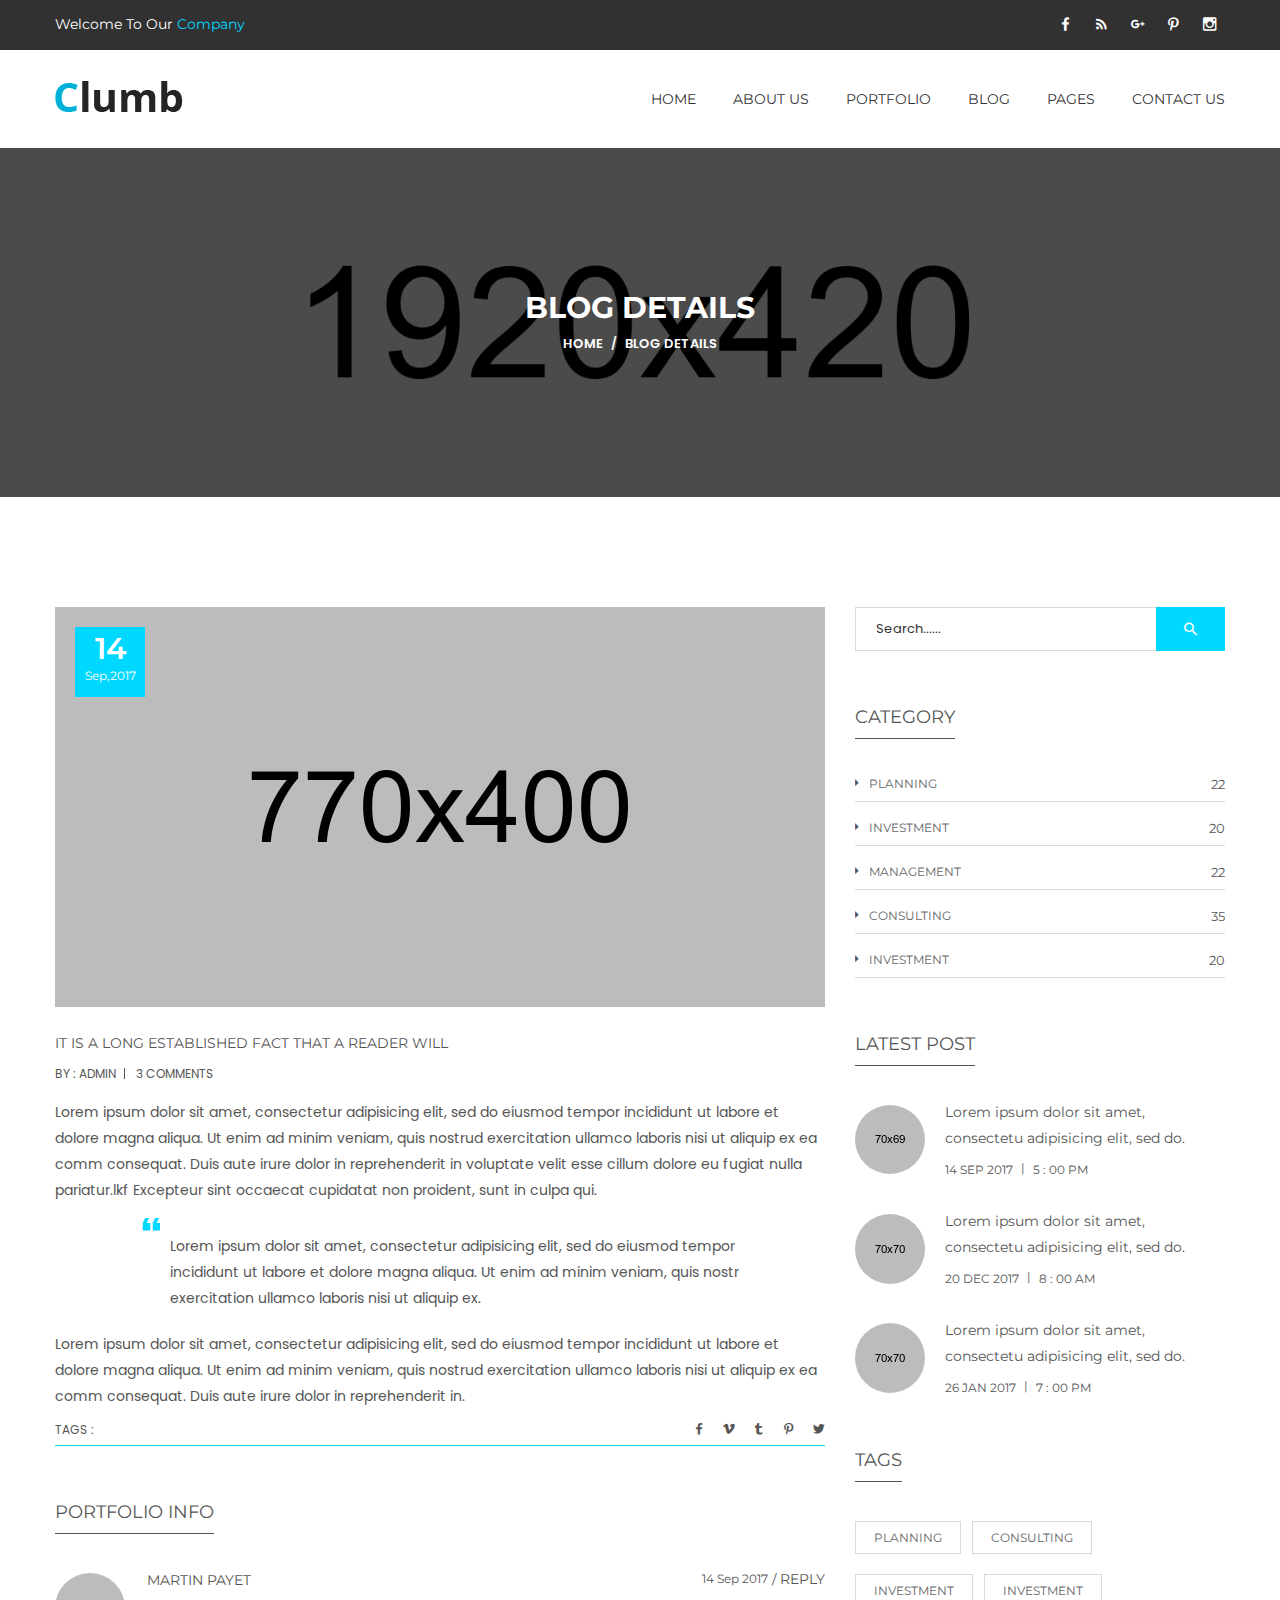
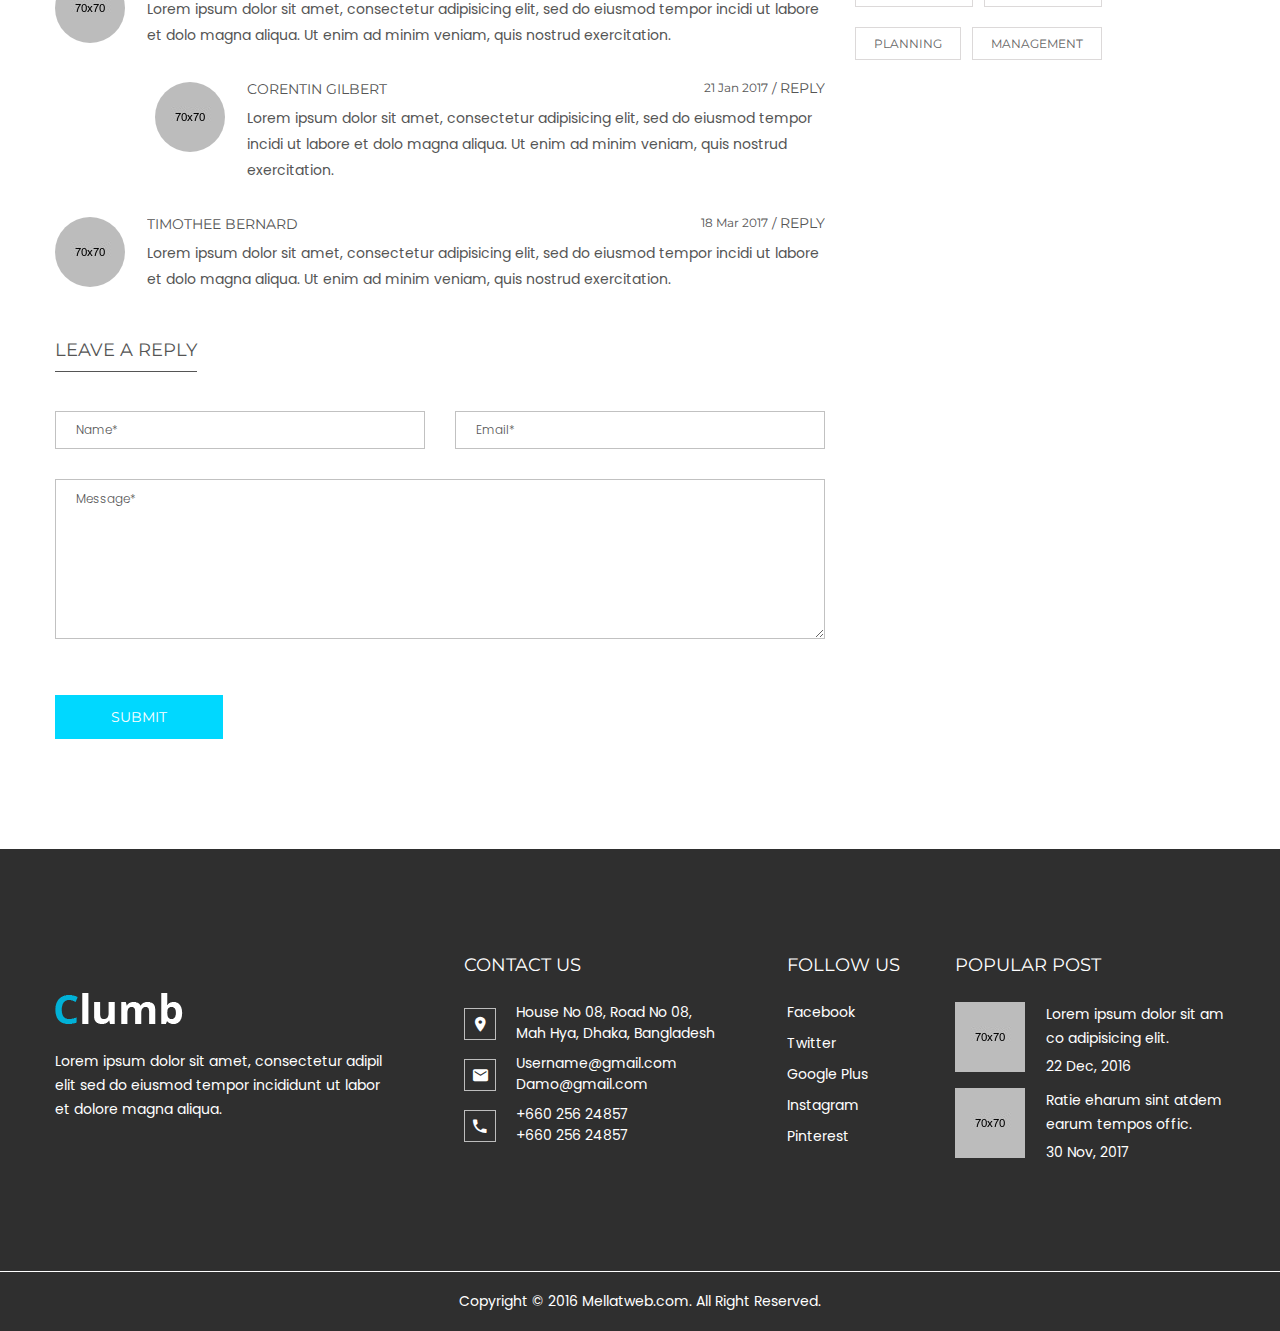
<file: blog-details.html>
<!doctype html>
<html class="no-js" lang="en-US"><!--------ملت وب مرجع خرید و فروش و همچنین انواع قالب های وردپرس و html mellatweb.com------------->
    <head>
        <meta charset="utf-8">
        <meta http-equiv="x-ua-compatible" content="ie=edge">
        <title>Blog Details || Clumb</title>
        <meta name="description" content="">
        <meta name="viewport" content="width=device-width, initial-scale=1">
        
        <!-- Favicon Icon -->
        <link rel="shortcut icon" type="image/x-icon" href="img/favicon.ico">
		
		<!-- All css here -->
        <link rel="stylesheet" href="css/bootstrap.min.css">
        <link rel="stylesheet" href="css/font-awesome.min.css">
        <link rel="stylesheet" href="css/slick.css">
        <link rel="stylesheet" href="css/magnific-popup.css">
        <link rel="stylesheet" href="css/meanmenu.css">
        <link rel="stylesheet" href="css/material-design-iconic-font.css">
        <link rel="stylesheet" href="css/material-design-iconic-font.min.css">
        <link rel="stylesheet" href="css/animate.css">
        <link rel="stylesheet" href="css/owl.carousel.css">
        <link rel="stylesheet" href="css/slick.css">
        <link rel="stylesheet" href="css/shortcode/shortcodes.css">
        <link rel="stylesheet" href="style.css">
        <link rel="stylesheet" href="css/responsive.css">
        <script src="js/vendor/modernizr-2.8.3.min.js"></script>
    </head>
    <body>
        <!--[if lt IE 8]>
            <p class="browserupgrade">You are using an <strong>outdated</strong> browser. Please <a href="http://browsehappy.com/">upgrade your browser</a> to improve your experience.</p>
        <![endif]-->
           
		<!-- Header Area Start -->
		<header class="header-area">
		    <div class="header-top-area bg-dark-1 hidden-xs">
		        <div class="container">
		            <div class="row">
		                <div class="col-md-6 col-sm-6">
		                    <div class="header-msg">
		                        <span>Welcome To Our <span>Company</span></span>
		                    </div>
		                </div>
		                <div class="col-md-6 col-sm-6">
		                    <div class="header-links">
		                        <a href="https://www.facebook.com/"><i class="zmdi zmdi-facebook"></i></a>
		                        <a href="https://www.rss.com/"><i class="zmdi zmdi-rss"></i></a>
		                        <a href="https://plus.google.com/"><i class="zmdi zmdi-google-plus"></i></a>
		                        <a href="https://www.pinterest.com/"><i class="zmdi zmdi-pinterest"></i></a>
		                        <a href="https://www.instagram.com/"><i class="zmdi zmdi-instagram"></i></a>
		                    </div>
		                </div>
		            </div>
		        </div>
		    </div>
		    <div class="logo-menu-area bg-white header-sticky">
		        <div class="container">
		            <div class="row">
		                <div class="col-lg-4 col-md-4 col-sm-3 col-xs-12">
							<div class="logo">
								<a href="index.html"><img src="img/logo/logo.png" alt="CLUMB" /></a>
							</div>
		                </div>
						<div class="col-lg-8 col-md-8 col-xs-12">
                            <div class="main-menu text-right">
                                <nav>
                                    <ul>       
                                        <li><a href="index.html">Home</a></li>
                                        <li><a href="about.html">about us</a></li>
                                        <li><a href="portfolio.html">portfolio</a>
                                            <ul>
                                                <li><a href="portfolio-details.html">portfolio Details</a></li>
                                            </ul>
                                        </li>
                                        <li><a href="blog.html">Blog</a>
                                            <ul>
                                                <li><a href="blog-details.html">Blog Details</a></li>
                                            </ul>
                                        </li>
                                        <li><a href="#">pages</a>
                                            <ul>
                                                <li><a href="about.html">about us</a></li>
                                                <li><a href="portfolio.html">portfolio</a></li>
                                                <li><a href="portfolio-details.html">portfolio Details</a></li>
                                                <li><a href="blog.html">Blog</a></li>
                                                <li><a href="blog-details.html">Blog Details</a></li>
                                                <li><a href="contact.html">contact us</a></li>
                                            </ul>
                                        </li>
                                        <li><a href="contact.html">contact us</a></li>
                                    </ul>
                                </nav>
                            </div>
                            <div class="mobile-menu hidden-lg hidden-md"></div>
						</div>
		            </div>
		        </div>
		    </div>
		</header>
		<!-- Header Area End -->
		<!-- Breadcrumb Area Start-->
		<div class="breadcrumb-area overlay-2 bg-10 ptb-90 110">	
			<div class="container">
				<div class="row">
					<div class="col-md-6 col-md-offset-3">
						<div class="breadcrumb-text text-center">
							<h2>BLOG Details</h2>
							<div class="breadcrumb-bar">
								<ul class="breadcrumb">
									<li><a href="index.html">HOME</a></li>
									<li>BLOG Details</li>
								</ul>
							</div>
						</div>
					</div>
				</div>
			</div>
		</div>
		<!-- Breadcrumb Area End -->
        <!-- Blog Details Area Start -->
        <div class="blog-details-area ptb-110">
            <div class="container">
                <div class="row">
                    <div class="col-md-8">
                        <div class="blog-details-img">
                            <img src="img/blog/l-1.jpg" alt="">
                            <span><span>14</span> Sep,2017</span>
                        </div>
                        <h5>It is a long established fact that a reader will </h5>
                        <div class="post-information">
                            <span>BY : ADMIN</span>
                            <span>3 COMMENTS</span>
                        </div>
                        <div class="blog-details-text">
                            <p>Lorem ipsum dolor sit amet, consectetur adipisicing elit, sed do eiusmod tempor incididunt ut labore et dolore magna aliqua. Ut enim ad minim veniam, quis nostrud exercitation ullamco laboris nisi ut aliquip ex ea comm consequat. Duis aute irure dolor in reprehenderit in voluptate velit esse cillum dolore eu fugiat nulla pariatur.lkf Excepteur sint occaecat cupidatat non proident, sunt in culpa qui. </p>
                            <p class="quote">Lorem ipsum dolor sit amet, consectetur adipisicing elit, sed do eiusmod tempor incididunt ut labore et dolore magna aliqua. Ut enim ad minim veniam, quis nostr exercitation ullamco laboris nisi ut aliquip ex. </p>
                            <p>Lorem ipsum dolor sit amet, consectetur adipisicing elit, sed do eiusmod tempor incididunt ut labore et dolore magna aliqua. Ut enim ad minim veniam, quis nostrud exercitation ullamco laboris nisi ut aliquip ex ea comm consequat. Duis aute irure dolor in reprehenderit in.</p>
                            <div class="social-tags">
                                <span>TAGS :</span>
                                <div class="blog-links">
                                    <a href="https://www.facebook.com/"><i class="zmdi zmdi-facebook"></i></a>
                                    <a href="https://vimeo.com/"><i class="zmdi zmdi-vimeo"></i></a>
                                    <a href="https://www.tumblr.com/"><i class="zmdi zmdi-tumblr"></i></a>
                                    <a href="https://www.pinterest.com/"><i class="zmdi zmdi-pinterest"></i></a>
                                    <a href="https://twitter.com/"><i class="zmdi zmdi-twitter"></i></a>
                                </div>
                            </div>
                        </div>
                        <div class="comment-reply-area">
                            <h4 class="details-title">PORTFOLIO INFO</h4>
                            <div class="comments-wrapper">
                                <div class="single-comments">
                                    <div class="comment-img">
                                        <img src="img/comment/3.jpg" alt="">
                                    </div>
                                    <div class="comment-text">
                                        <div class="comment-information">
                                            <a href="#">Martin Payet</a>
                                            <span>
                                                <a href="blog.html">14 Sep 2017</a>
                                                <a href="#">Reply</a>
                                            </span>
                                        </div>
                                        <p>Lorem ipsum dolor sit amet, consectetur adipisicing elit, sed do eiusmod tempor incidi ut labore et dolo magna aliqua. Ut enim ad minim veniam, quis nostrud exercitation.</p>
                                    </div>
                                </div>
                                <div class="single-comments pl-100">
                                    <div class="comment-img">
                                        <img src="img/comment/2.jpg" alt="">
                                    </div>
                                    <div class="comment-text">
                                        <div class="comment-information">
                                            <a href="#">Corentin Gilbert</a>
                                            <span>
                                                <a href="blog.html">21 Jan 2017</a>
                                                <a href="#">Reply</a>
                                            </span>
                                        </div>
                                        <p>Lorem ipsum dolor sit amet, consectetur adipisicing elit, sed do eiusmod tempor incidi ut labore et dolo magna aliqua. Ut enim ad minim veniam, quis nostrud exercitation.</p>
                                    </div>
                                </div>
                                <div class="single-comments">
                                    <div class="comment-img">
                                        <img src="img/comment/1.jpg" alt="">
                                    </div>
                                    <div class="comment-text">
                                        <div class="comment-information">
                                            <a href="#">Timothee Bernard</a>
                                            <span>
                                                <a href="blog.html">18 Mar 2017</a>
                                                <a href="#">Reply</a>
                                            </span>
                                        </div>
                                        <p>Lorem ipsum dolor sit amet, consectetur adipisicing elit, sed do eiusmod tempor incidi ut labore et dolo magna aliqua. Ut enim ad minim veniam, quis nostrud exercitation.</p>
                                    </div>
                                </div>
                            </div>
                        </div>
                        <div class="new-comment-post">
                            <h4 class="details-title">Leave a Reply</h4>
                            <form action="#" method="post">
                                <div class="comment-form">
                                    <div class="row">
                                        <div class="col-md-6">
                                            <input type="text" name="name" placeholder="Name*">
                                        </div>
                                        <div class="col-md-6">
                                            <input type="email" name="email" placeholder="Email*">
                                        </div>
                                    </div>
                                    <textarea name="post-comment"  cols="30" rows="10" placeholder="Message*"></textarea>
                                    <button class="default-btn" type="submit" value="">Submit</button>
                                </div>
                            </form>
                        </div>
                    </div>
                    <div class="col-md-4">
                        <div class="single-widget">
                            <form action="#" method="post">
                                <div class="search-box">
                                    <input type="text" placeholder="Search......">
                                    <button type="button"><i class="zmdi zmdi-search"></i></button>
                                </div>
                            </form>
                        </div>
                        <div class="single-widget">
                            <h4 class="details-title">CATEGORY</h4>
                            <ul>
                                <li>
                                    <a href="menu.html"><i class="zmdi zmdi-caret-right"></i>planning <span>22</span></a>
                                </li>
                                <li>
                                    <a href="menu.html"><i class="zmdi zmdi-caret-right"></i>investment<span>20</span></a>
                                </li>
                                <li>
                                    <a href="menu.html"><i class="zmdi zmdi-caret-right"></i>management<span>22</span></a>
                                </li>
                                <li>
                                    <a href="menu.html"><i class="zmdi zmdi-caret-right"></i>consulting<span>35</span></a>
                                </li>
                                <li>
                                    <a href="menu.html"><i class="zmdi zmdi-caret-right"></i>investment<span>20</span></a>
                                </li>
                            </ul>
                        </div>
                        <div class="single-widget">
                            <h4 class="details-title">LATEST POST</h4>
                            <div class="recent-item">
                                <a href="blog.html"><img src="img/comment/4.jpg" alt=""></a>
                                <div class="recent-text">
                                    <h5><a href="blog-details.html">Lorem ipsum dolor sit amet, consectetu adipisicing elit, sed do.</a></h5>
                                    <div class="recent-info">
                                        <a href="blog.html">14 SEP 2017</a>
                                        <span>5 : 00 PM</span>
                                    </div>
                                </div>
                            </div>
                            <div class="recent-item">
                                <a href="blog.html"><img src="img/comment/3.jpg" alt=""></a>
                                <div class="recent-text">
                                    <h5><a href="blog-details.html">Lorem ipsum dolor sit amet, consectetu adipisicing elit, sed do.</a></h5>
                                    <div class="recent-info">
                                        <a href="blog.html">20 DEC 2017</a>
                                        <span>8 : 00 AM</span>
                                    </div>
                                </div>
                            </div>
                            <div class="recent-item">
                                <a href="blog.html"><img src="img/comment/2.jpg" alt=""></a>
                                <div class="recent-text">
                                    <h5><a href="blog-details.html">Lorem ipsum dolor sit amet, consectetu adipisicing elit, sed do.</a></h5>
                                    <div class="recent-info">
                                        <a href="blog.html">26 JAN 2017</a>
                                        <span>7 : 00 PM</span>
                                    </div>
                                </div>
                            </div>
                        </div>
                        <div class="single-widget">
                            <h4 class="details-title">Tags</h4>
                            <div class="tags">
                                <ul>
                                    <li><a href="#">planning</a></li>
                                    <li><a href="#">consulting</a></li>
                                    <li><a href="#">investment</a></li>
                                    <li><a href="#">investment</a></li>
                                    <li><a href="#">planning</a></li>
                                    <li><a href="#">management</a></li>
                                </ul>
                            </div>
                        </div>
                    </div>
                </div>
            </div>
        </div>
        <!-- Blog Details Area End -->
        <!-- Footer Area Start -->
        <footer class="footer-area bg-light bg-dark-3">
            <div class="footer-widget-area ptb-110">
                <div class="container">
                    <div class="row">
                        <div class="col-lg-4 col-md-4 col-sm-4 col-xs-12">
                            <div class="single-footer-widget">
                                <div class="footer-logo">
                                    <a href="index.html"><img src="img/logo/footer.png" alt="CLUMB"></a>
                                </div>
                                <p>Lorem ipsum dolor sit amet, consectetur adipil elit sed do eiusmod tempor incididunt ut labor et dolore magna aliqua.</p>
                            </div>
                        </div>
                        <div class="col-lg-3 col-md-4 col-sm-5 col-xs-12">
                            <div class="single-footer-widget">
                                <h4>contact us</h4>
                                <div class="footer-c-info">
                                    <span class="c-icon"><i class="zmdi zmdi-pin"></i></span>
                                    <span class="c-text">House No 08, Road No 08,<br> Mah Hya, Dhaka, Bangladesh</span>
                                </div>
                                <div class="footer-c-info">
                                    <span class="c-icon"><i class="zmdi zmdi-email"></i></span>
                                    <span class="c-text">Username@gmail.com<br> Damo@gmail.com</span>
                                </div>
                                <div class="footer-c-info">
                                    <span class="c-icon"><i class="zmdi zmdi-phone"></i></span>
                                    <span class="c-text">+660 256 24857<br> +660 256 24857</span>
                                </div>
                            </div>
                        </div>
                        <div class="col-lg-2 hidden-md col-sm-3 col-xs-12">
                            <div class="single-footer-widget">
                                <h4>follow us</h4>
                                <ul class="footer-list">
                                    <li><a href="https://www.facebook.com/">Facebook</a></li>
                                    <li><a href="https://twitter.com/">Twitter</a></li>
                                    <li><a href="https://plus.google.com/">Google Plus</a></li>
                                    <li><a href="https://www.instagram.com/">Instagram</a></li>
                                    <li><a href="https://www.pinterest.com/">Pinterest</a></li>
                                </ul>
                            </div>
                        </div>
                        <div class="col-lg-3 col-md-4 hidden-sm col-xs-12">
                            <div class="single-footer-widget">
                                <h4>popular post</h4>
                                <div class="footer-post">
                                    <div class="footer-post-img">
                                        <a href="blog-details.html"><img src="img/blog/s-1.jpg" alt=""></a>
                                    </div>
                                    <div class="footer-post-text">
                                        <a href="blog-details.html" class="p-title">Lorem ipsum dolor sit am co adipisicing elit.</a>
                                        <a class="f-post-date" href="blog.html">22 Dec, 2016</a>
                                    </div>
                                </div>
                                <div class="footer-post">
                                    <div class="footer-post-img">
                                        <a href="blog-details.html"><img src="img/blog/s-2.jpg" alt=""></a>
                                    </div>
                                    <div class="footer-post-text">
                                        <a href="blog-details.html" class="p-title">Ratie eharum sint atdem earum tempos offic.</a>
                                        <a class="f-post-date" href="blog.html">30 Nov, 2017</a>
                                    </div>
                                </div>
                            </div>
                        </div>
                    </div>
                </div>
            </div>
            <div class="footer-text-area fix ptb-20">
                <div class="container">
                    <div class="row">
                        <div class="col-md-12">
                            <div class="footer-text text-center">
                                <span>Copyright &copy; 2016 <a href="https://www.mellatweb.com/"> Mellatweb.com</a>. All Right Reserved.</span>
                            </div>
                        </div>
                    </div>
                </div>
            </div>
        </footer>
        <!-- Footer Area End -->
       
		<!-- All js here -->
        <script src="js/vendor/jquery-1.12.4.min.js"></script>
        <script src="js/bootstrap.min.js"></script>
        <script src="js/owl.carousel.min.js"></script>
        <script src="js/isotope.pkgd.min.js"></script>
        <script src="js/imagesloaded.pkgd.min.js"></script>	
        <script src="js/jquery.meanmenu.js"></script>
        <script src="js/jquery.magnific-popup.js"></script>
        <script src="js/ajax-mail.js"></script>
        <script src="js/jquery.ajaxchimp.min.js"></script> 
        <script src="js/plugins.js"></script>
        <script src="js/main.js"></script>
    </body>
</html>
</file>
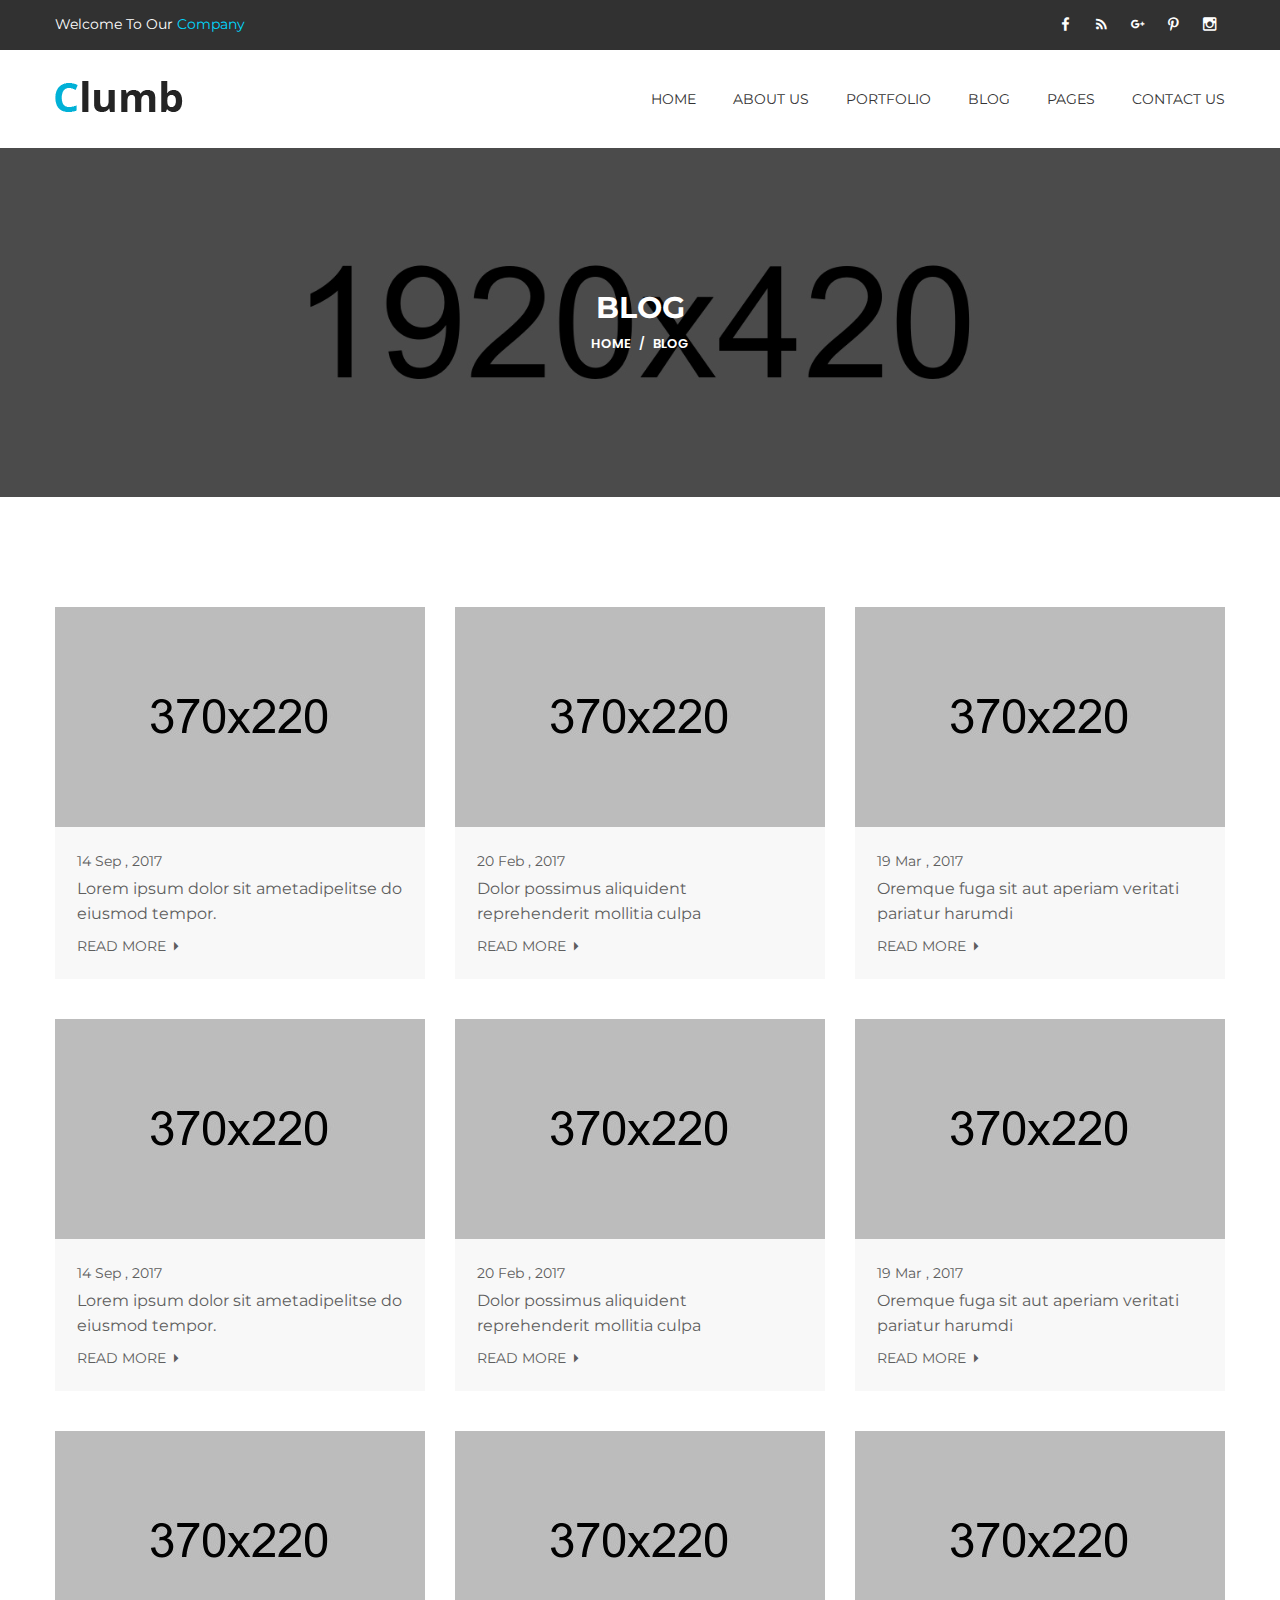
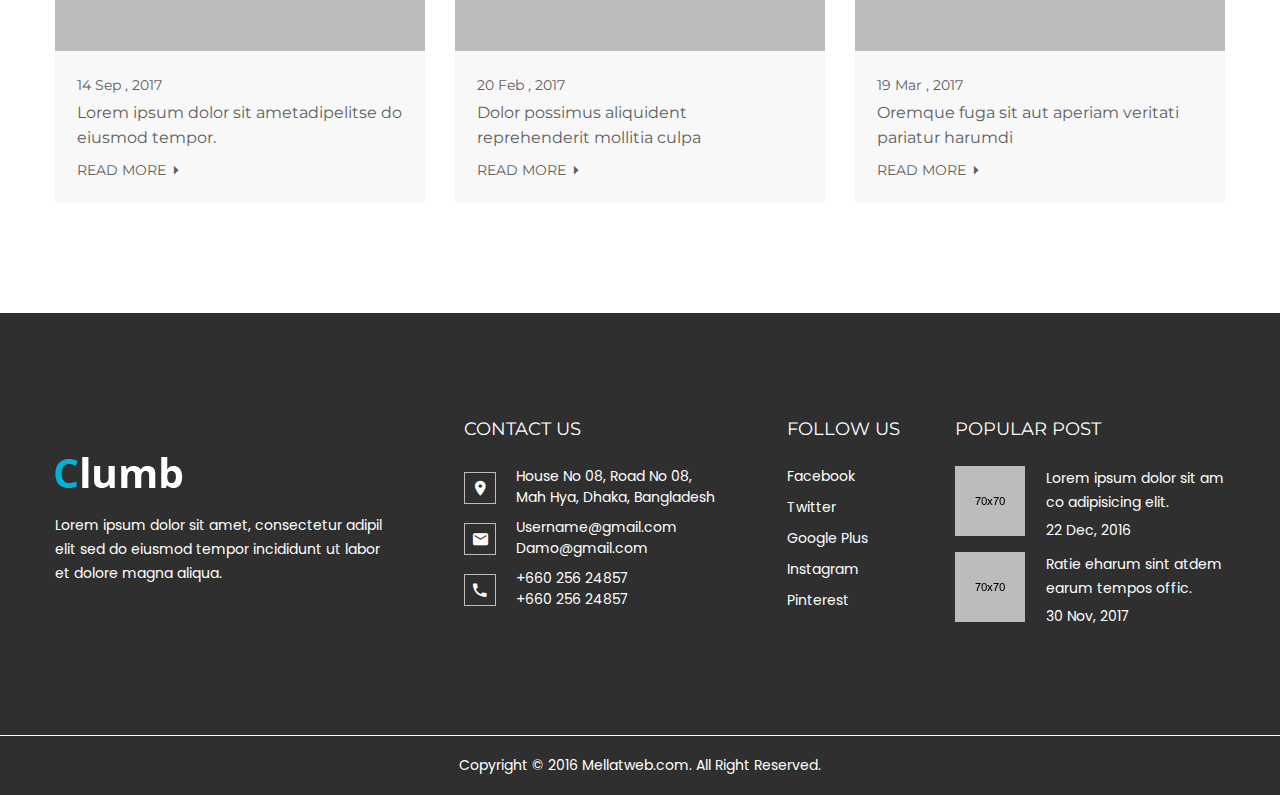
<file: blog.html>
<!doctype html>
<html class="no-js" lang="en-US"><!--------ملت وب مرجع خرید و فروش و همچنین انواع قالب های وردپرس و html mellatweb.com------------->
    <head>
        <meta charset="utf-8">
        <meta http-equiv="x-ua-compatible" content="ie=edge">
        <title>Blog || Clumb</title>
        <meta name="description" content="">
        <meta name="viewport" content="width=device-width, initial-scale=1">
        
        <!-- Favicon Icon -->
        <link rel="shortcut icon" type="image/x-icon" href="img/favicon.ico">
		
		<!-- All css here -->
        <link rel="stylesheet" href="css/bootstrap.min.css">
        <link rel="stylesheet" href="css/font-awesome.min.css">
        <link rel="stylesheet" href="css/slick.css">
        <link rel="stylesheet" href="css/magnific-popup.css">
        <link rel="stylesheet" href="css/meanmenu.css">
        <link rel="stylesheet" href="css/material-design-iconic-font.css">
        <link rel="stylesheet" href="css/material-design-iconic-font.min.css">
        <link rel="stylesheet" href="css/animate.css">
        <link rel="stylesheet" href="css/owl.carousel.css">
        <link rel="stylesheet" href="css/slick.css">
        <link rel="stylesheet" href="css/shortcode/shortcodes.css">
        <link rel="stylesheet" href="style.css">
        <link rel="stylesheet" href="css/responsive.css">
        <script src="js/vendor/modernizr-2.8.3.min.js"></script>
    </head>
    <body>
        <!--[if lt IE 8]>
            <p class="browserupgrade">You are using an <strong>outdated</strong> browser. Please <a href="http://browsehappy.com/">upgrade your browser</a> to improve your experience.</p>
        <![endif]-->
           
		<!-- Header Area Start -->
		<header class="header-area">
		    <div class="header-top-area bg-dark-1 hidden-xs">
		        <div class="container">
		            <div class="row">
		                <div class="col-md-6 col-sm-6">
		                    <div class="header-msg">
		                        <span>Welcome To Our <span>Company</span></span>
		                    </div>
		                </div>
		                <div class="col-md-6 col-sm-6">
		                    <div class="header-links">
		                        <a href="https://www.facebook.com/"><i class="zmdi zmdi-facebook"></i></a>
		                        <a href="https://www.rss.com/"><i class="zmdi zmdi-rss"></i></a>
		                        <a href="https://plus.google.com/"><i class="zmdi zmdi-google-plus"></i></a>
		                        <a href="https://www.pinterest.com/"><i class="zmdi zmdi-pinterest"></i></a>
		                        <a href="https://www.instagram.com/"><i class="zmdi zmdi-instagram"></i></a>
		                    </div>
		                </div>
		            </div>
		        </div>
		    </div>
		    <div class="logo-menu-area bg-white header-sticky">
		        <div class="container">
		            <div class="row">
		                <div class="col-lg-4 col-md-4 col-sm-3 col-xs-12">
							<div class="logo">
								<a href="index.html"><img src="img/logo/logo.png" alt="CLUMB" /></a>
							</div>
		                </div>
						<div class="col-lg-8 col-md-8 col-xs-12">
                            <div class="main-menu text-right">
                                <nav>
                                    <ul>       
                                        <li><a href="index.html">Home</a></li>
                                        <li><a href="about.html">about us</a></li>
                                        <li><a href="portfolio.html">portfolio</a>
                                            <ul>
                                                <li><a href="portfolio-details.html">portfolio Details</a></li>
                                            </ul>
                                        </li>
                                        <li><a href="blog.html">Blog</a>
                                            <ul>
                                                <li><a href="blog-details.html">Blog Details</a></li>
                                            </ul>
                                        </li>
                                        <li><a href="#">pages</a>
                                            <ul>
                                                <li><a href="about.html">about us</a></li>
                                                <li><a href="portfolio.html">portfolio</a></li>
                                                <li><a href="portfolio-details.html">portfolio Details</a></li>
                                                <li><a href="blog.html">Blog</a></li>
                                                <li><a href="blog-details.html">Blog Details</a></li>
                                                <li><a href="contact.html">contact us</a></li>
                                            </ul>
                                        </li>
                                        <li><a href="contact.html">contact us</a></li>
                                    </ul>
                                </nav>
                            </div>
                            <div class="mobile-menu hidden-lg hidden-md"></div>
						</div>
		            </div>
		        </div>
		    </div>
		</header>
		<!-- Header Area End -->
		<!-- Breadcrumb Area Start-->
		<div class="breadcrumb-area overlay-2 bg-10 ptb-90 110">	
			<div class="container">
				<div class="row">
					<div class="col-md-6 col-md-offset-3">
						<div class="breadcrumb-text text-center">
							<h2>BLOG</h2>
							<div class="breadcrumb-bar">
								<ul class="breadcrumb">
									<li><a href="index.html">HOME</a></li>
									<li>BLOG</li>
								</ul>
							</div>
						</div>
					</div>
				</div>
			</div>
		</div>
		<!-- Breadcrumb Area End -->
        <!-- Blog Area Start -->
        <div class="blog-section pt-110 pb-70">
            <div class="container">
                <div class="row">
                    <div class="col-lg-4 col-md-6 col-sm-6 col-xs-12">
                        <div class="single-blog">
                            <div class="blog-img">
                                <a href="blog-details.html"><img src="img/blog/1.jpg" alt=""></a>
                            </div>
                            <div class="blog-text">
                                <a class="post-date" href="blog.html">14 Sep , 2017</a>
                                <h5>
                                    <a href="blog-details.html">Lorem ipsum dolor sit ametadipelitse do eiusmod tempor.</a>
                                </h5>
                                <a href="blog-details.html" class="blog-btn">Read more<i class="zmdi zmdi-caret-right"></i></a>
                            </div>
                        </div>
                    </div>
                    <div class="col-lg-4 col-md-6 col-sm-6 col-xs-12">
                        <div class="single-blog">
                            <div class="blog-img">
                                <a href="blog-details.html"><img src="img/blog/2.jpg" alt=""></a>
                            </div>
                            <div class="blog-text">
                                <a class="post-date" href="blog.html">20 Feb , 2017</a>
                                <h5>
                                    <a href="blog-details.html">Dolor possimus aliquident reprehenderit mollitia culpa</a>
                                </h5>
                                <a href="blog-details.html" class="blog-btn">Read more<i class="zmdi zmdi-caret-right"></i></a>
                            </div>
                        </div>
                    </div>
                    <div class="col-lg-4 col-md-6 col-sm-6 col-xs-12">
                        <div class="single-blog">
                            <div class="blog-img">
                                <a href="blog-details.html"><img src="img/blog/3.jpg" alt=""></a>
                            </div>
                            <div class="blog-text">
                                <a class="post-date" href="blog.html">19 Mar , 2017</a>
                                <h5>
                                    <a href="blog-details.html">Oremque fuga sit aut aperiam veritati pariatur harumdi</a>
                                </h5>
                                <a href="blog-details.html" class="blog-btn">Read more<i class="zmdi zmdi-caret-right"></i></a>
                            </div>
                        </div>
                    </div>
                    <div class="col-lg-4 col-md-6 col-sm-6 col-xs-12">
                        <div class="single-blog">
                            <div class="blog-img">
                                <a href="blog-details.html"><img src="img/blog/7.jpg" alt=""></a>
                            </div>
                            <div class="blog-text">
                                <a class="post-date" href="blog.html">14 Sep , 2017</a>
                                <h5>
                                    <a href="blog-details.html">Lorem ipsum dolor sit ametadipelitse do eiusmod tempor.</a>
                                </h5>
                                <a href="blog-details.html" class="blog-btn">Read more<i class="zmdi zmdi-caret-right"></i></a>
                            </div>
                        </div>
                    </div>
                    <div class="col-lg-4 col-md-6 col-sm-6 col-xs-12">
                        <div class="single-blog">
                            <div class="blog-img">
                                <a href="blog-details.html"><img src="img/blog/8.jpg" alt=""></a>
                            </div>
                            <div class="blog-text">
                                <a class="post-date" href="blog.html">20 Feb , 2017</a>
                                <h5>
                                    <a href="blog-details.html">Dolor possimus aliquident reprehenderit mollitia culpa</a>
                                </h5>
                                <a href="blog-details.html" class="blog-btn">Read more<i class="zmdi zmdi-caret-right"></i></a>
                            </div>
                        </div>
                    </div>
                    <div class="col-lg-4 col-md-6 col-sm-6 col-xs-12">
                        <div class="single-blog">
                            <div class="blog-img">
                                <a href="blog-details.html"><img src="img/blog/9.jpg" alt=""></a>
                            </div>
                            <div class="blog-text">
                                <a class="post-date" href="blog.html">19 Mar , 2017</a>
                                <h5>
                                    <a href="blog-details.html">Oremque fuga sit aut aperiam veritati pariatur harumdi</a>
                                </h5>
                                <a href="blog-details.html" class="blog-btn">Read more<i class="zmdi zmdi-caret-right"></i></a>
                            </div>
                        </div>
                    </div>
                    <div class="col-lg-4 col-md-6 col-sm-6 col-xs-12">
                        <div class="single-blog">
                            <div class="blog-img">
                                <a href="blog-details.html"><img src="img/blog/4.jpg" alt=""></a>
                            </div>
                            <div class="blog-text">
                                <a class="post-date" href="blog.html">14 Sep , 2017</a>
                                <h5>
                                    <a href="blog-details.html">Lorem ipsum dolor sit ametadipelitse do eiusmod tempor.</a>
                                </h5>
                                <a href="blog-details.html" class="blog-btn">Read more<i class="zmdi zmdi-caret-right"></i></a>
                            </div>
                        </div>
                    </div>
                    <div class="col-lg-4 col-md-6 col-sm-6 col-xs-12">
                        <div class="single-blog">
                            <div class="blog-img">
                                <a href="blog-details.html"><img src="img/blog/5.jpg" alt=""></a>
                            </div>
                            <div class="blog-text">
                                <a class="post-date" href="blog.html">20 Feb , 2017</a>
                                <h5>
                                    <a href="blog-details.html">Dolor possimus aliquident reprehenderit mollitia culpa</a>
                                </h5>
                                <a href="blog-details.html" class="blog-btn">Read more<i class="zmdi zmdi-caret-right"></i></a>
                            </div>
                        </div>
                    </div>
                    <div class="col-lg-4 hidden-md hidden-sm col-xs-12">
                        <div class="single-blog">
                            <div class="blog-img">
                                <a href="blog-details.html"><img src="img/blog/6.jpg" alt=""></a>
                            </div>
                            <div class="blog-text">
                                <a class="post-date" href="blog.html">19 Mar , 2017</a>
                                <h5>
                                    <a href="blog-details.html">Oremque fuga sit aut aperiam veritati pariatur harumdi</a>
                                </h5>
                                <a href="blog-details.html" class="blog-btn">Read more<i class="zmdi zmdi-caret-right"></i></a>
                            </div>
                        </div>
                    </div>
                </div>
            </div>
        </div>
        <!-- Blog Area End -->
        <!-- Footer Area Start -->
        <footer class="footer-area bg-light bg-dark-3">
            <div class="footer-widget-area ptb-110">
                <div class="container">
                    <div class="row">
                        <div class="col-lg-4 col-md-4 col-sm-4 col-xs-12">
                            <div class="single-footer-widget">
                                <div class="footer-logo">
                                    <a href="index.html"><img src="img/logo/footer.png" alt="CLUMB"></a>
                                </div>
                                <p>Lorem ipsum dolor sit amet, consectetur adipil elit sed do eiusmod tempor incididunt ut labor et dolore magna aliqua.</p>
                            </div>
                        </div>
                        <div class="col-lg-3 col-md-4 col-sm-5 col-xs-12">
                            <div class="single-footer-widget">
                                <h4>contact us</h4>
                                <div class="footer-c-info">
                                    <span class="c-icon"><i class="zmdi zmdi-pin"></i></span>
                                    <span class="c-text">House No 08, Road No 08,<br> Mah Hya, Dhaka, Bangladesh</span>
                                </div>
                                <div class="footer-c-info">
                                    <span class="c-icon"><i class="zmdi zmdi-email"></i></span>
                                    <span class="c-text">Username@gmail.com<br> Damo@gmail.com</span>
                                </div>
                                <div class="footer-c-info">
                                    <span class="c-icon"><i class="zmdi zmdi-phone"></i></span>
                                    <span class="c-text">+660 256 24857<br> +660 256 24857</span>
                                </div>
                            </div>
                        </div>
                        <div class="col-lg-2 hidden-md col-sm-3 col-xs-12">
                            <div class="single-footer-widget">
                                <h4>follow us</h4>
                                <ul class="footer-list">
                                    <li><a href="https://www.facebook.com/">Facebook</a></li>
                                    <li><a href="https://twitter.com/">Twitter</a></li>
                                    <li><a href="https://plus.google.com/">Google Plus</a></li>
                                    <li><a href="https://www.instagram.com/">Instagram</a></li>
                                    <li><a href="https://www.pinterest.com/">Pinterest</a></li>
                                </ul>
                            </div>
                        </div>
                        <div class="col-lg-3 col-md-4 hidden-sm col-xs-12">
                            <div class="single-footer-widget">
                                <h4>popular post</h4>
                                <div class="footer-post">
                                    <div class="footer-post-img">
                                        <a href="blog-details.html"><img src="img/blog/s-1.jpg" alt=""></a>
                                    </div>
                                    <div class="footer-post-text">
                                        <a href="blog-details.html" class="p-title">Lorem ipsum dolor sit am co adipisicing elit.</a>
                                        <a class="f-post-date" href="blog.html">22 Dec, 2016</a>
                                    </div>
                                </div>
                                <div class="footer-post">
                                    <div class="footer-post-img">
                                        <a href="blog-details.html"><img src="img/blog/s-2.jpg" alt=""></a>
                                    </div>
                                    <div class="footer-post-text">
                                        <a href="blog-details.html" class="p-title">Ratie eharum sint atdem earum tempos offic.</a>
                                        <a class="f-post-date" href="blog.html">30 Nov, 2017</a>
                                    </div>
                                </div>
                            </div>
                        </div>
                    </div>
                </div>
            </div>
            <div class="footer-text-area fix ptb-20">
                <div class="container">
                    <div class="row">
                        <div class="col-md-12">
                            <div class="footer-text text-center">
                                <span>Copyright &copy; 2016 <a href="https://www.mellatweb.com/"> Mellatweb.com</a>. All Right Reserved.</span>
                            </div>
                        </div>
                    </div>
                </div>
            </div>
        </footer>
        <!-- Footer Area End -->
       
		<!-- All js here -->
        <script src="js/vendor/jquery-1.12.4.min.js"></script>
        <script src="js/bootstrap.min.js"></script>
        <script src="js/owl.carousel.min.js"></script>
        <script src="js/isotope.pkgd.min.js"></script>
        <script src="js/imagesloaded.pkgd.min.js"></script>	
        <script src="js/jquery.meanmenu.js"></script>
        <script src="js/jquery.magnific-popup.js"></script>
        <script src="js/ajax-mail.js"></script>
        <script src="js/jquery.ajaxchimp.min.js"></script> 
        <script src="js/plugins.js"></script>
        <script src="js/main.js"></script>
    </body>
</html>
</file>
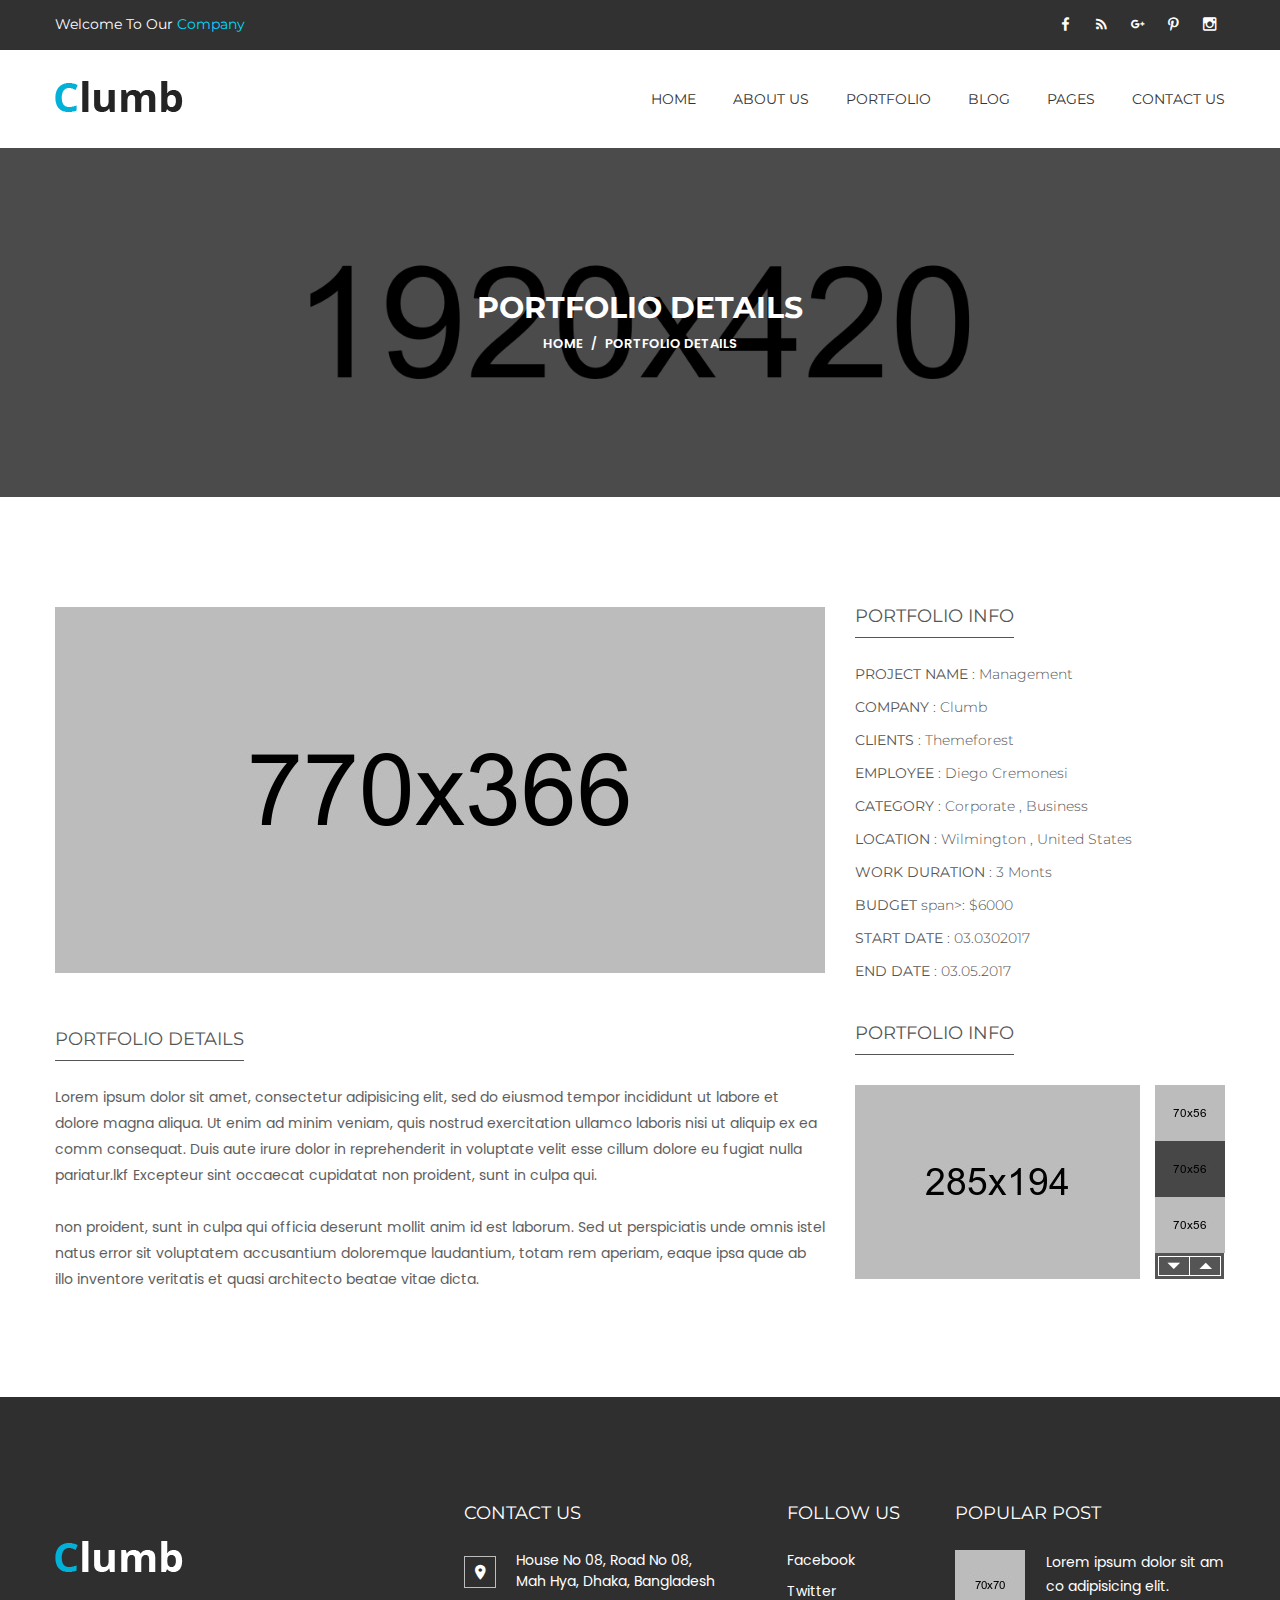
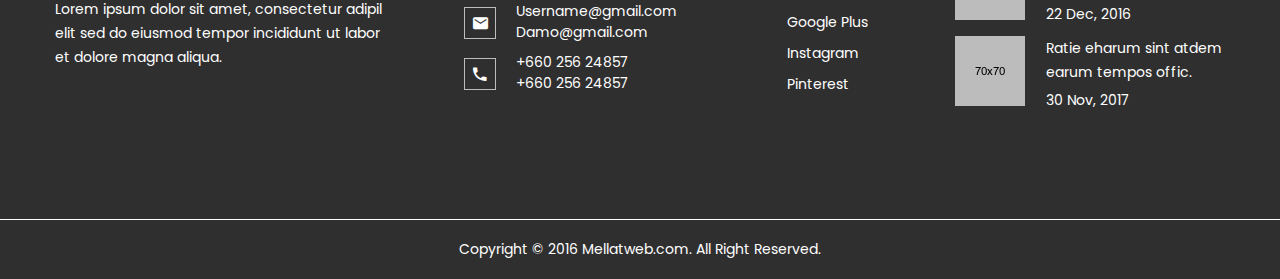
<file: portfolio-details.html>
<!doctype html>
<html class="no-js" lang="en-US"><!--------ملت وب مرجع خرید و فروش و همچنین انواع قالب های وردپرس و html mellatweb.com------------->
    <head>
        <meta charset="utf-8">
        <meta http-equiv="x-ua-compatible" content="ie=edge">
        <title>Portfolio Details || Clumb</title>
        <meta name="description" content="">
        <meta name="viewport" content="width=device-width, initial-scale=1">
        
        <!-- Favicon Icon -->
        <link rel="shortcut icon" type="image/x-icon" href="img/favicon.ico">
		
		<!-- All css here -->
        <link rel="stylesheet" href="css/bootstrap.min.css">
        <link rel="stylesheet" href="css/font-awesome.min.css">
        <link rel="stylesheet" href="css/slick.css">
        <link rel="stylesheet" href="css/magnific-popup.css">
        <link rel="stylesheet" href="css/meanmenu.css">
        <link rel="stylesheet" href="css/material-design-iconic-font.css">
        <link rel="stylesheet" href="css/material-design-iconic-font.min.css">
        <link rel="stylesheet" href="css/animate.css">
        <link rel="stylesheet" href="css/owl.carousel.css">
        <link rel="stylesheet" href="css/slick.css">
        <link rel="stylesheet" href="css/shortcode/shortcodes.css">
        <link rel="stylesheet" href="style.css">
        <link rel="stylesheet" href="css/responsive.css">
        <script src="js/vendor/modernizr-2.8.3.min.js"></script>
    </head>
    <body>
        <!--[if lt IE 8]>
            <p class="browserupgrade">You are using an <strong>outdated</strong> browser. Please <a href="http://browsehappy.com/">upgrade your browser</a> to improve your experience.</p>
        <![endif]-->
           
		<!-- Header Area Start -->
		<header class="header-area">
		    <div class="header-top-area bg-dark-1 hidden-xs">
		        <div class="container">
		            <div class="row">
		                <div class="col-md-6 col-sm-6">
		                    <div class="header-msg">
		                        <span>Welcome To Our <span>Company</span></span>
		                    </div>
		                </div>
		                <div class="col-md-6 col-sm-6">
		                    <div class="header-links">
		                        <a href="https://www.facebook.com/"><i class="zmdi zmdi-facebook"></i></a>
		                        <a href="https://www.rss.com/"><i class="zmdi zmdi-rss"></i></a>
		                        <a href="https://plus.google.com/"><i class="zmdi zmdi-google-plus"></i></a>
		                        <a href="https://www.pinterest.com/"><i class="zmdi zmdi-pinterest"></i></a>
		                        <a href="https://www.instagram.com/"><i class="zmdi zmdi-instagram"></i></a>
		                    </div>
		                </div>
		            </div>
		        </div>
		    </div>
		    <div class="logo-menu-area bg-white header-sticky">
		        <div class="container">
		            <div class="row">
		                <div class="col-lg-4 col-md-4 col-sm-3 col-xs-12">
							<div class="logo">
								<a href="index.html"><img src="img/logo/logo.png" alt="CLUMB" /></a>
							</div>
		                </div>
						<div class="col-lg-8 col-md-8 col-xs-12">
                            <div class="main-menu text-right">
                                <nav>
                                    <ul>       
                                        <li><a href="index.html">Home</a></li>
                                        <li><a href="about.html">about us</a></li>
                                        <li><a href="portfolio.html">portfolio</a>
                                            <ul>
                                                <li><a href="portfolio-details.html">portfolio Details</a></li>
                                            </ul>
                                        </li>
                                        <li><a href="blog.html">Blog</a>
                                            <ul>
                                                <li><a href="blog-details.html">Blog Details</a></li>
                                            </ul>
                                        </li>
                                        <li><a href="#">pages</a>
                                            <ul>
                                                <li><a href="about.html">about us</a></li>
                                                <li><a href="portfolio.html">portfolio</a></li>
                                                <li><a href="portfolio-details.html">portfolio Details</a></li>
                                                <li><a href="blog.html">Blog</a></li>
                                                <li><a href="blog-details.html">Blog Details</a></li>
                                                <li><a href="contact.html">contact us</a></li>
                                            </ul>
                                        </li>
                                        <li><a href="contact.html">contact us</a></li>
                                    </ul>
                                </nav>
                            </div>
                            <div class="mobile-menu hidden-lg hidden-md"></div>
						</div>
		            </div>
		        </div>
		    </div>
		</header>
		<!-- Header Area End -->
		<!-- Breadcrumb Area Start-->
		<div class="breadcrumb-area overlay-2 bg-10 ptb-90 110">	
			<div class="container">
				<div class="row">
					<div class="col-md-6 col-md-offset-3">
						<div class="breadcrumb-text text-center">
							<h2>PORTFOLIO details</h2>
							<div class="breadcrumb-bar">
								<ul class="breadcrumb">
									<li><a href="index.html">HOME</a></li>
									<li>PORTFOLIO details</li>
								</ul>
							</div>
						</div>
					</div>
				</div>
			</div>
		</div>
		<!-- Breadcrumb Area End -->
		<!-- Portfolio Details Area Start -->
		<div class="portfolio-details-area pt-110 pb-95">
			<div class="container">
			    <div class="row">
			        <div class="col-lg-8 col-md-8">
			            <div class="p-details-img">
			                <img src="img/portfolio/l-1.jpg" alt="">
			            </div>
                        <div class="p-details-text">
                            <h4 class="details-title">PORTFOLIO DETAILS</h4>
                            <p>Lorem ipsum dolor sit amet, consectetur adipisicing elit, sed do eiusmod tempor incididunt ut labore et dolore magna aliqua. Ut enim ad minim veniam, quis nostrud exercitation ullamco laboris nisi ut aliquip ex ea comm consequat. Duis aute irure dolor in reprehenderit in voluptate velit esse cillum dolore eu fugiat nulla pariatur.lkf Excepteur sint occaecat cupidatat non proident, sunt in culpa qui.</p>
                            <p>non proident, sunt in culpa qui officia deserunt mollit anim id est laborum. Sed ut perspiciatis unde omnis istel natus error sit voluptatem accusantium doloremque laudantium, totam rem aperiam, eaque ipsa quae ab illo inventore veritatis et quasi architecto beatae vitae dicta. </p>
                        </div>
			        </div>
			        <div class="col-lg-4 col-md-4">
			            <div class="p-details-sidebar">
			                <h4 class="details-title">PORTFOLIO INFO</h4>
			                <div class="details-information">
			                    <span><span>PROJECT NAME </span>: Management</span>
			                    <span><span>COMPANY </span>: Clumb</span>
			                    <span><span>CLIENTS </span>: Themeforest</span>
			                    <span><span>EMPLOYEE </span>: Diego Cremonesi</span>
			                    <span><span>CATEGORY </span>: Corporate , Business</span>
			                    <span><span>LOCATION </span>: Wilmington , United States</span>
			                    <span><span>WORK DURATION </span>: 3 Monts</span>
                                <span><span>BUDGET </span>span>: $6000</span>
			                    <span><span>START DATE </span>: 03.0302017</span>
			                    <span><span>END DATE </span>: 03.05.2017</span>
			                </div>
			            </div>
			            <div class="p-details-sidebar">
			                <h4 class="details-title">PORTFOLIO INFO</h4>
                            <div class="portfolio-slider-wrapper">
                                <div class="large-slide">
                                    <div class="portfolio-slider">
                                        <div class="slider-image">
                                            <img src="img/portfolio/l-2.jpg" alt="">
                                        </div>
                                        <div class="slider-image">
                                            <img src="img/portfolio/l-3.jpg" alt="">
                                        </div>
                                        <div class="slider-image">
                                            <img src="img/portfolio/l-4.jpg" alt="">
                                        </div>
                                        <div class="slider-image">
                                            <img src="img/portfolio/l-2.jpg" alt="">
                                        </div>
                                        <div class="slider-image">
                                            <img src="img/portfolio/l-3.jpg" alt="">
                                        </div>
                                        <div class="slider-image">
                                            <img src="img/portfolio/l-4.jpg" alt="">
                                        </div>
                                    </div>
                                </div>
                                <div class="small-slide">
                                    <div class="slider-nav">
                                        <div class="nav-image">
                                            <img src="img/portfolio/s-2.jpg" alt="">
                                        </div>
                                        <div class="nav-image">
                                            <img src="img/portfolio/s-3.jpg" alt="">
                                        </div>
                                        <div class="nav-image">
                                            <img src="img/portfolio/s-4.jpg" alt="">
                                        </div>
                                        <div class="nav-image">
                                            <img src="img/portfolio/s-2.jpg" alt="">
                                        </div>
                                        <div class="nav-image">
                                            <img src="img/portfolio/s-3.jpg" alt="">
                                        </div>
                                        <div class="nav-image">
                                            <img src="img/portfolio/s-4.jpg" alt="">
                                        </div>
                                    </div>
                                </div>    
                            </div>
			            </div>
			        </div>
			    </div>	
			</div>
		</div>
		<!-- Portfolio Details Area End -->
        <!-- Footer Area Start -->
        <footer class="footer-area bg-light bg-dark-3">
            <div class="footer-widget-area ptb-110">
                <div class="container">
                    <div class="row">
                        <div class="col-lg-4 col-md-4 col-sm-4 col-xs-12">
                            <div class="single-footer-widget">
                                <div class="footer-logo">
                                    <a href="index.html"><img src="img/logo/footer.png" alt="CLUMB"></a>
                                </div>
                                <p>Lorem ipsum dolor sit amet, consectetur adipil elit sed do eiusmod tempor incididunt ut labor et dolore magna aliqua.</p>
                            </div>
                        </div>
                        <div class="col-lg-3 col-md-4 col-sm-5 col-xs-12">
                            <div class="single-footer-widget">
                                <h4>contact us</h4>
                                <div class="footer-c-info">
                                    <span class="c-icon"><i class="zmdi zmdi-pin"></i></span>
                                    <span class="c-text">House No 08, Road No 08,<br> Mah Hya, Dhaka, Bangladesh</span>
                                </div>
                                <div class="footer-c-info">
                                    <span class="c-icon"><i class="zmdi zmdi-email"></i></span>
                                    <span class="c-text">Username@gmail.com<br> Damo@gmail.com</span>
                                </div>
                                <div class="footer-c-info">
                                    <span class="c-icon"><i class="zmdi zmdi-phone"></i></span>
                                    <span class="c-text">+660 256 24857<br> +660 256 24857</span>
                                </div>
                            </div>
                        </div>
                        <div class="col-lg-2 hidden-md col-sm-3 col-xs-12">
                            <div class="single-footer-widget">
                                <h4>follow us</h4>
                                <ul class="footer-list">
                                    <li><a href="https://www.facebook.com/">Facebook</a></li>
                                    <li><a href="https://twitter.com/">Twitter</a></li>
                                    <li><a href="https://plus.google.com/">Google Plus</a></li>
                                    <li><a href="https://www.instagram.com/">Instagram</a></li>
                                    <li><a href="https://www.pinterest.com/">Pinterest</a></li>
                                </ul>
                            </div>
                        </div>
                        <div class="col-lg-3 col-md-4 hidden-sm col-xs-12">
                            <div class="single-footer-widget">
                                <h4>popular post</h4>
                                <div class="footer-post">
                                    <div class="footer-post-img">
                                        <a href="blog-details.html"><img src="img/blog/s-1.jpg" alt=""></a>
                                    </div>
                                    <div class="footer-post-text">
                                        <a href="blog-details.html" class="p-title">Lorem ipsum dolor sit am co adipisicing elit.</a>
                                        <a class="f-post-date" href="blog.html">22 Dec, 2016</a>
                                    </div>
                                </div>
                                <div class="footer-post">
                                    <div class="footer-post-img">
                                        <a href="blog-details.html"><img src="img/blog/s-2.jpg" alt=""></a>
                                    </div>
                                    <div class="footer-post-text">
                                        <a href="blog-details.html" class="p-title">Ratie eharum sint atdem earum tempos offic.</a>
                                        <a class="f-post-date" href="blog.html">30 Nov, 2017</a>
                                    </div>
                                </div>
                            </div>
                        </div>
                    </div>
                </div>
            </div>
            <div class="footer-text-area fix ptb-20">
                <div class="container">
                    <div class="row">
                        <div class="col-md-12">
                            <div class="footer-text text-center">
                                <span>Copyright &copy; 2016 <a href="https://www.mellatweb.com/"> Mellatweb.com</a>. All Right Reserved.</span>
                            </div>
                        </div>
                    </div>
                </div>
            </div>
        </footer>
        <!-- Footer Area End -->
       
		<!-- All js here -->
        <script src="js/vendor/jquery-1.12.4.min.js"></script>
        <script src="js/bootstrap.min.js"></script>
        <script src="js/owl.carousel.min.js"></script>
        <script src="js/isotope.pkgd.min.js"></script>
        <script src="js/imagesloaded.pkgd.min.js"></script>	
        <script src="js/jquery.meanmenu.js"></script>
        <script src="js/jquery.magnific-popup.js"></script>
        <script src="js/ajax-mail.js"></script>
        <script src="js/jquery.ajaxchimp.min.js"></script> 
        <script src="js/plugins.js"></script>
        <script src="js/main.js"></script>
    </body>
</html>
</file>
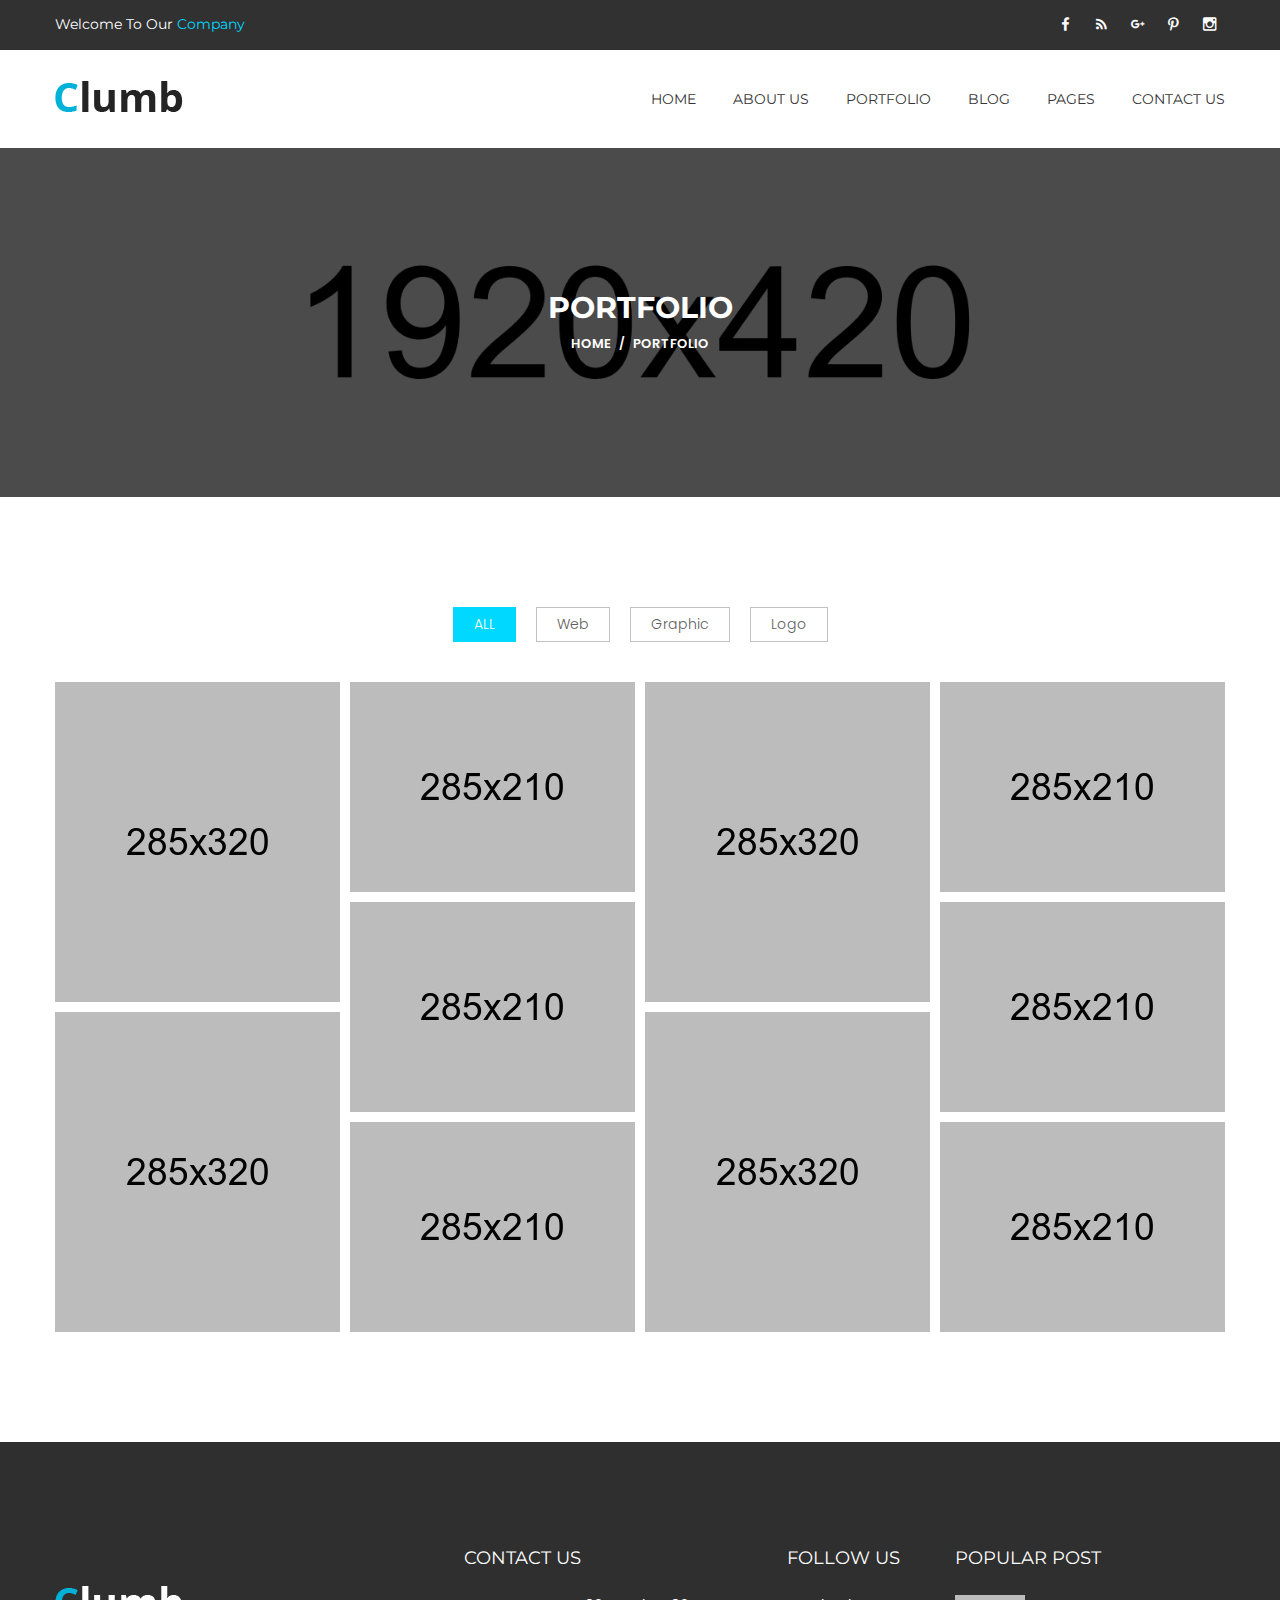
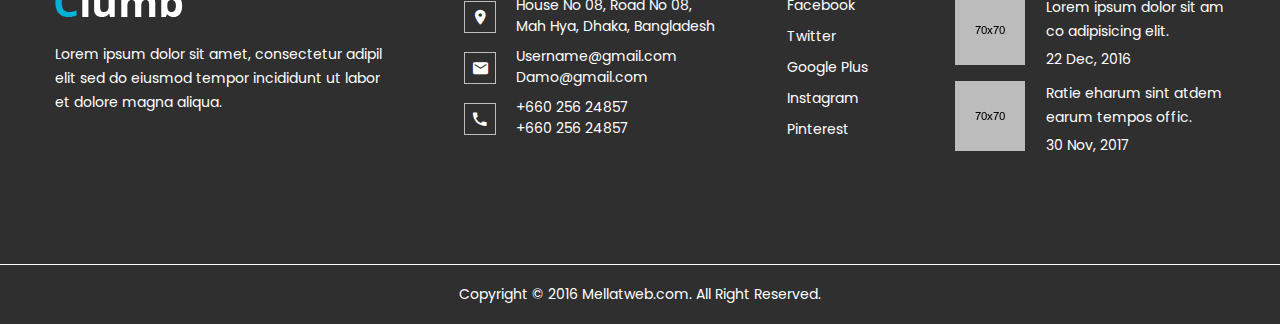
<file: portfolio.html>
<!doctype html>
<html class="no-js" lang="en-US"><!--------ملت وب مرجع خرید و فروش و همچنین انواع قالب های وردپرس و html mellatweb.com------------->
    <head>
        <meta charset="utf-8">
        <meta http-equiv="x-ua-compatible" content="ie=edge">
        <title>Portfolio || Clumb</title>
        <meta name="description" content="">
        <meta name="viewport" content="width=device-width, initial-scale=1">
        
        <!-- Favicon Icon -->
        <link rel="shortcut icon" type="image/x-icon" href="img/favicon.ico">
		
		<!-- All css here -->
        <link rel="stylesheet" href="css/bootstrap.min.css">
        <link rel="stylesheet" href="css/font-awesome.min.css">
        <link rel="stylesheet" href="css/slick.css">
        <link rel="stylesheet" href="css/magnific-popup.css">
        <link rel="stylesheet" href="css/meanmenu.css">
        <link rel="stylesheet" href="css/material-design-iconic-font.css">
        <link rel="stylesheet" href="css/material-design-iconic-font.min.css">
        <link rel="stylesheet" href="css/animate.css">
        <link rel="stylesheet" href="css/owl.carousel.css">
        <link rel="stylesheet" href="css/slick.css">
        <link rel="stylesheet" href="css/shortcode/shortcodes.css">
        <link rel="stylesheet" href="style.css">
        <link rel="stylesheet" href="css/responsive.css">
        <script src="js/vendor/modernizr-2.8.3.min.js"></script>
    </head>
    <body>
        <!--[if lt IE 8]>
            <p class="browserupgrade">You are using an <strong>outdated</strong> browser. Please <a href="http://browsehappy.com/">upgrade your browser</a> to improve your experience.</p>
        <![endif]-->
           
		<!-- Header Area Start -->
		<header class="header-area">
		    <div class="header-top-area bg-dark-1 hidden-xs">
		        <div class="container">
		            <div class="row">
		                <div class="col-md-6 col-sm-6">
		                    <div class="header-msg">
		                        <span>Welcome To Our <span>Company</span></span>
		                    </div>
		                </div>
		                <div class="col-md-6 col-sm-6">
		                    <div class="header-links">
		                        <a href="https://www.facebook.com/"><i class="zmdi zmdi-facebook"></i></a>
		                        <a href="https://www.rss.com/"><i class="zmdi zmdi-rss"></i></a>
		                        <a href="https://plus.google.com/"><i class="zmdi zmdi-google-plus"></i></a>
		                        <a href="https://www.pinterest.com/"><i class="zmdi zmdi-pinterest"></i></a>
		                        <a href="https://www.instagram.com/"><i class="zmdi zmdi-instagram"></i></a>
		                    </div>
		                </div>
		            </div>
		        </div>
		    </div>
		    <div class="logo-menu-area bg-white header-sticky">
		        <div class="container">
		            <div class="row">
		                <div class="col-lg-4 col-md-4 col-sm-3 col-xs-12">
							<div class="logo">
								<a href="index.html"><img src="img/logo/logo.png" alt="CLUMB" /></a>
							</div>
		                </div>
						<div class="col-lg-8 col-md-8 col-xs-12">
                            <div class="main-menu text-right">
                                <nav>
                                    <ul>       
                                        <li><a href="index.html">Home</a></li>
                                        <li><a href="about.html">about us</a></li>
                                        <li><a href="portfolio.html">portfolio</a>
                                            <ul>
                                                <li><a href="portfolio-details.html">portfolio Details</a></li>
                                            </ul>
                                        </li>
                                        <li><a href="blog.html">Blog</a>
                                            <ul>
                                                <li><a href="blog-details.html">Blog Details</a></li>
                                            </ul>
                                        </li>
                                        <li><a href="#">pages</a>
                                            <ul>
                                                <li><a href="about.html">about us</a></li>
                                                <li><a href="portfolio.html">portfolio</a></li>
                                                <li><a href="portfolio-details.html">portfolio Details</a></li>
                                                <li><a href="blog.html">Blog</a></li>
                                                <li><a href="blog-details.html">Blog Details</a></li>
                                                <li><a href="contact.html">contact us</a></li>
                                            </ul>
                                        </li>
                                        <li><a href="contact.html">contact us</a></li>
                                    </ul>
                                </nav>
                            </div>
                            <div class="mobile-menu hidden-lg hidden-md"></div>
						</div>
		            </div>
		        </div>
		    </div>
		</header>
		<!-- Header Area End -->
		<!-- Breadcrumb Area Start-->
		<div class="breadcrumb-area overlay-2 bg-10 ptb-90 110">	
			<div class="container">
				<div class="row">
					<div class="col-md-6 col-md-offset-3">
						<div class="breadcrumb-text text-center">
							<h2>PORTFOLIO</h2>
							<div class="breadcrumb-bar">
								<ul class="breadcrumb">
									<li><a href="index.html">HOME</a></li>
									<li>PORTFOLIO</li>
								</ul>
							</div>
						</div>
					</div>
				</div>
			</div>
		</div>
		<!-- Breadcrumb Area End -->
		<!-- Portfolio Area Start -->
		<div class="portfolio-area pt-110 pb-100">
			<div class="container">
				<div class="row">
					<div class="col-md-12">
						<div class="portfolio-menu text-center">
							<button class="active" data-filter="*">ALL</button>
							<button data-filter=".web">web</button>
							<button data-filter=".graphic">graphic</button>
							<button data-filter=".logos">logo</button>
						</div>	
					</div>
				</div>	
				<div class="row portfolio-custom-row">
					<div class="grid">
						<div class="col-md-3 col-sm-6 col-xs-12 grid-item hover web">
                            <div class="portfolio hover-style">
                                <a href="portfolio-details.html"><img src="img/portfolio/15.jpg" alt="" /></a>
                                <div class="gallery-hover-effect">
                                    <a class="gallery-icon img-popup" href="img/portfolio/15.jpg">
                                        <img src="img/icons/zoom.png" alt="" class="p-img">
                                        <img src="img/icons/zoom-hover.png" alt="" class="s-img">
                                    </a>
                                </div>
                            </div>
                        </div>
                        <div class="col-md-3 col-sm-6 col-xs-12 grid-item hover logos">
                            <div class="portfolio hover-style">
                                <a href="portfolio-details.html"><img src="img/portfolio/16.jpg" alt="" /></a>
                                <div class="gallery-hover-effect">
                                    <a class="gallery-icon img-popup" href="img/portfolio/16.jpg">
                                        <img src="img/icons/zoom.png" alt="" class="p-img">
                                        <img src="img/icons/zoom-hover.png" alt="" class="s-img">
                                    </a>
                                </div>
                            </div>
                        </div>
                        <div class="col-md-3 col-sm-6 col-xs-12 grid-item hover graphic web">
                            <div class="portfolio hover-style">
                                <a href="portfolio-details.html"><img src="img/portfolio/17.jpg" alt="" /></a>
                                <div class="gallery-hover-effect">
                                    <a class="gallery-icon img-popup" href="img/portfolio/17.jpg">
                                        <img src="img/icons/zoom.png" alt="" class="p-img">
                                        <img src="img/icons/zoom-hover.png" alt="" class="s-img">
                                    </a>
                                </div>
                            </div>
                        </div>
                        <div class="col-md-3 col-sm-6 col-xs-12 grid-item hover logos">
                            <div class="portfolio hover-style">
                                <a href="portfolio-details.html"><img src="img/portfolio/18.jpg" alt="" /></a>
                                <div class="gallery-hover-effect">
                                    <a class="gallery-icon img-popup" href="img/portfolio/18.jpg">
                                        <img src="img/icons/zoom.png" alt="" class="p-img">
                                        <img src="img/icons/zoom-hover.png" alt="" class="s-img">
                                    </a>
                                </div>
                            </div>
                        </div>
                        <div class="col-md-3 col-sm-6 col-xs-12 grid-item hover web logos">
                            <div class="portfolio hover-style">
                                <a href="portfolio-details.html"><img src="img/portfolio/20.jpg" alt="" /></a>
                                <div class="gallery-hover-effect">
                                    <a class="gallery-icon img-popup" href="img/portfolio/20.jpg">
                                        <img src="img/icons/zoom.png" alt="" class="p-img">
                                        <img src="img/icons/zoom-hover.png" alt="" class="s-img">
                                    </a>
                                </div>
                            </div>
                        </div>
                        <div class="col-md-3 col-sm-6 col-xs-12 grid-item hover graphic">
                            <div class="portfolio hover-style">
                                <a href="portfolio-details.html"><img src="img/portfolio/23.jpg" alt="" /></a>
                                <div class="gallery-hover-effect">
                                    <a class="gallery-icon img-popup" href="img/portfolio/23.jpg">
                                        <img src="img/icons/zoom.png" alt="" class="p-img">
                                        <img src="img/icons/zoom-hover.png" alt="" class="s-img">
                                    </a>
                                </div>
                            </div>
                        </div>
						<div class="col-md-3 col-sm-6 col-xs-12 grid-item hover web">
                            <div class="portfolio hover-style">
                                <a href="portfolio-details.html"><img src="img/portfolio/19.jpg" alt="" /></a>
                                <div class="gallery-hover-effect">
                                    <a class="gallery-icon img-popup" href="img/portfolio/19.jpg">
                                        <img src="img/icons/zoom.png" alt="" class="p-img">
                                        <img src="img/icons/zoom-hover.png" alt="" class="s-img">
                                    </a>
                                </div>
                            </div>
                        </div>
                        <div class="col-md-3 col-sm-6 col-xs-12 grid-item hover logos">
                            <div class="portfolio hover-style">
                                <a href="portfolio-details.html"><img src="img/portfolio/22.jpg" alt="" /></a>
                                <div class="gallery-hover-effect">
                                    <a class="gallery-icon img-popup" href="img/portfolio/22.jpg">
                                        <img src="img/icons/zoom.png" alt="" class="p-img">
                                        <img src="img/icons/zoom-hover.png" alt="" class="s-img">
                                    </a>
                                </div>
                            </div>
                        </div>
                        <div class="col-md-3 col-sm-6 col-xs-12 grid-item hover graphic web">
                            <div class="portfolio hover-style">
                                <a href="portfolio-details.html"><img src="img/portfolio/21.jpg" alt="" /></a>
                                <div class="gallery-hover-effect">
                                    <a class="gallery-icon img-popup" href="img/portfolio/21.jpg">
                                        <img src="img/icons/zoom.png" alt="" class="p-img">
                                        <img src="img/icons/zoom-hover.png" alt="" class="s-img">
                                    </a>
                                </div>
                            </div>
                        </div>
                        <div class="col-md-3 col-sm-6 col-xs-12 grid-item hover graphic web">
                            <div class="portfolio hover-style">
                                <a href="portfolio-details.html"><img src="img/portfolio/24.jpg" alt="" /></a>
                                <div class="gallery-hover-effect">
                                    <a class="gallery-icon img-popup" href="img/portfolio/24.jpg">
                                        <img src="img/icons/zoom.png" alt="" class="p-img">
                                        <img src="img/icons/zoom-hover.png" alt="" class="s-img">
                                    </a>
                                </div>
                            </div>
                        </div>
                    </div>	
				</div>	
			</div>
		</div>
		<!-- Portfolio Area End -->
        <!-- Footer Area Start -->
        <footer class="footer-area bg-light bg-dark-3">
            <div class="footer-widget-area ptb-110">
                <div class="container">
                    <div class="row">
                        <div class="col-lg-4 col-md-4 col-sm-4 col-xs-12">
                            <div class="single-footer-widget">
                                <div class="footer-logo">
                                    <a href="index.html"><img src="img/logo/footer.png" alt="CLUMB"></a>
                                </div>
                                <p>Lorem ipsum dolor sit amet, consectetur adipil elit sed do eiusmod tempor incididunt ut labor et dolore magna aliqua.</p>
                            </div>
                        </div>
                        <div class="col-lg-3 col-md-4 col-sm-5 col-xs-12">
                            <div class="single-footer-widget">
                                <h4>contact us</h4>
                                <div class="footer-c-info">
                                    <span class="c-icon"><i class="zmdi zmdi-pin"></i></span>
                                    <span class="c-text">House No 08, Road No 08,<br> Mah Hya, Dhaka, Bangladesh</span>
                                </div>
                                <div class="footer-c-info">
                                    <span class="c-icon"><i class="zmdi zmdi-email"></i></span>
                                    <span class="c-text">Username@gmail.com<br> Damo@gmail.com</span>
                                </div>
                                <div class="footer-c-info">
                                    <span class="c-icon"><i class="zmdi zmdi-phone"></i></span>
                                    <span class="c-text">+660 256 24857<br> +660 256 24857</span>
                                </div>
                            </div>
                        </div>
                        <div class="col-lg-2 hidden-md col-sm-3 col-xs-12">
                            <div class="single-footer-widget">
                                <h4>follow us</h4>
                                <ul class="footer-list">
                                    <li><a href="https://www.facebook.com/">Facebook</a></li>
                                    <li><a href="https://twitter.com/">Twitter</a></li>
                                    <li><a href="https://plus.google.com/">Google Plus</a></li>
                                    <li><a href="https://www.instagram.com/">Instagram</a></li>
                                    <li><a href="https://www.pinterest.com/">Pinterest</a></li>
                                </ul>
                            </div>
                        </div>
                        <div class="col-lg-3 col-md-4 hidden-sm col-xs-12">
                            <div class="single-footer-widget">
                                <h4>popular post</h4>
                                <div class="footer-post">
                                    <div class="footer-post-img">
                                        <a href="blog-details.html"><img src="img/blog/s-1.jpg" alt=""></a>
                                    </div>
                                    <div class="footer-post-text">
                                        <a href="blog-details.html" class="p-title">Lorem ipsum dolor sit am co adipisicing elit.</a>
                                        <a class="f-post-date" href="blog.html">22 Dec, 2016</a>
                                    </div>
                                </div>
                                <div class="footer-post">
                                    <div class="footer-post-img">
                                        <a href="blog-details.html"><img src="img/blog/s-2.jpg" alt=""></a>
                                    </div>
                                    <div class="footer-post-text">
                                        <a href="blog-details.html" class="p-title">Ratie eharum sint atdem earum tempos offic.</a>
                                        <a class="f-post-date" href="blog.html">30 Nov, 2017</a>
                                    </div>
                                </div>
                            </div>
                        </div>
                    </div>
                </div>
            </div>
            <div class="footer-text-area fix ptb-20">
                <div class="container">
                    <div class="row">
                        <div class="col-md-12">
                            <div class="footer-text text-center">
                                <span>Copyright &copy; 2016 <a href="https://www.mellatweb.com/"> Mellatweb.com</a>. All Right Reserved.</span>
                            </div>
                        </div>
                    </div>
                </div>
            </div>
        </footer>
        <!-- Footer Area End -->
       
		<!-- All js here -->
        <script src="js/vendor/jquery-1.12.4.min.js"></script>
        <script src="js/bootstrap.min.js"></script>
        <script src="js/owl.carousel.min.js"></script>
        <script src="js/isotope.pkgd.min.js"></script>
        <script src="js/imagesloaded.pkgd.min.js"></script>	
        <script src="js/jquery.meanmenu.js"></script>
        <script src="js/jquery.magnific-popup.js"></script>
        <script src="js/ajax-mail.js"></script>
        <script src="js/jquery.ajaxchimp.min.js"></script> 
        <script src="js/plugins.js"></script>
        <script src="js/main.js"></script>
    </body>
</html>
</file>
<file: css/shortcode/shortcodes.css>
/*

Template Name: Clumb
Description: This is html5 template
Author: HasTech
Version: 1.0
Note: This is Short code style file. All Short code related style included in this file. 

*/

@import url("default.css");
@import url("header.css");
@import url("slider.css");
@import url("footer.css");
</file>
<file: style.css>
/*-----------------------------------------------------------------------------------

    Template Name: Clumb
    Description: This is html5 template
    Author: HasTech
    Version: 1.0

-----------------------------------------------------------------------------------
    
    CSS INDEX
    ===================
	
    1. Service Area
    2. Consultation Area
    3. Service Two Area
    4. Fun Factor Area
    5. Pricing Table Area
    6. Testimonial Area
    7. Portfolio Area
    8. Newsletter Area
    9. Blog Area
    10. Portfolio Details Page
    11. About Page
    12. Blog Page
    13. Contact Page

-----------------------------------------------------------------------------------*/

/*----------------------------------------*/
/*  1. Service Area
/*----------------------------------------*/
.single-service {
    background: #f8f8f8 none repeat scroll 0 0;
    padding: 30px 0 15px;
    position: relative;
    -webkit-transition: all 0.2s ease-out 0s;
    transition: all 0.2s ease-out 0s;
}
.single-service:hover {
    background: #ffffff none repeat scroll 0 0;
    box-shadow: 0 5px 15px 0 rgba(0, 0, 0, 0.1);
}
.col-md-4:nth-child(1) .single-service, .col-md-4:nth-child(2) .single-service, .col-md-4:nth-child(3) .single-service{
    margin-bottom: 30px
}
.service-icon {
    left: 20px;
    position: absolute;
    top: 29px;
}
.service-text {padding-left: 91px;}
.service-text > h3 {line-height: 18px; margin-bottom: 20px;}
/*----------------------------------------*/
/*  2. Consultation Area
/*----------------------------------------*/
.consultation-area {position: relative;}
.consultation-area:before, .consultation-area:after {
    background: rgba(0, 0, 0, 0) url("img/banner/2.jpg") repeat scroll 0 0;
    content: "";
    height: 100%;
    position: absolute;
    right: 0;
    top: 0;
    width: 50%;
}
.consultation-area:after {background: rgba(0, 0, 0, 0.6) none repeat scroll 0 0;}
.accordion {position: relative; z-index: 2; padding-left: 100px}
h3.sub-title {
    color: #ffffff;
    font-family: 'Montserrat', sans-serif;
    font-weight: 600;
    line-height: 18px;
    margin-bottom: 45px;
    padding-bottom: 18px;
    position: relative;
    text-transform: uppercase;
}
h3.sub-title:before, h3.sub-title:after {
    background: #ffffff none repeat scroll 0 0;
    bottom: 2px;
    content: "";
    height: 2px;
    left: 0;
    position: absolute;
    width: 100px;
}
h3.sub-title:after {
    bottom: -10px;
    position: absolute;
    width: 50px;
}
.default-panel {padding-left: 60px;}
.panel-default {
    background: rgba(0, 0, 0, 0) none repeat scroll 0 0;
    border: 0 none;
    box-shadow: none;
}
.consultation-area .panel-group {margin: 0;}
.panel-default > .panel-heading {
    background: inherit;
    border-color: inherit;
    margin: 0;
    padding: 0;
}
.consultation-area .panel h4 {font-size: 18px; text-transform: uppercase;}
.default-panel .sub_title {margin-bottom: 30px;}
.consultation-area .panel-title > a {
    background: #ffffff none repeat scroll 0 0;
    border-bottom: 0 none;
    border-radius: 30px 0 0 30px;
    color: #5e5e5e;
    display: block;
    padding: 10px 0 10px 60px;
    position: relative;
    text-decoration: none;
    -webkit-transition: all 0.5s ease 0s;
    transition: all 0.5s ease 0s;
    width: 100%;
}
.consultation-area .panel-title a span {
    border: 1px solid #00d8ff;
    border-radius: 50%;
    color: #00d8ff;
    display: inline-block;
    font-family: "Material-Design-Iconic-Font";
    font-size: 24px;
    height: 40px;
    left: -1px;
    line-height: 38px;
    margin-right: 19px;
    position: absolute;
    text-align: center;
    top: 0;
    width: 40px;
}
.consultation-area .panel-title span:after {
    content: "";
}
.consultation-area .panel-title a.collapsed span:after {
    content: "";
}
.consultation-three-area .panel-title a.collapsed {color: #5e5e5e; background: #fff}
.consultation-area .panel-title a.collapsed span {
    background: #ffffff none repeat scroll 0 0;
    border-color: #00d8ff;
    color: #00d8ff;
}
.panel-default > .panel-heading + .panel-collapse > .panel-body {border: 0 none; padding: 25px 0 0;}
.panel-body > p {color: #ffffff; margin: 0;}
.panel-body {padding: 0px 0px 0px 60px;}
.panel-group .panel + .panel {margin-top: 30px;}
.consultation-form h3.sub-title {color: #5e5e5e; margin-bottom: 45px;}
.consultation-form h3.sub-title:before, .consultation-form h3.sub-title:after {
    background: #5e5e5e none repeat scroll 0 0;
}
.consultation-form {padding-right: 70px;}
.consultation-form .form-box {margin-bottom: 20px;}
.consult-custom-row {margin-left: -10px; margin-right: -10px;}
.consult-custom-row .col-md-6 {padding-left: 10px; padding-right: 10px;}
.consultation-form #contact-form {padding-top: 10px;}
.consultation-form textarea {
    height: 117px;
    margin-bottom: 30px;
    padding: 7px 10px;
}
.consultation-form .default-btn {border-radius: 0; padding: 7px 42px;}
/*----------------------------------------*/
/*  3. Service Two Area
/*----------------------------------------*/
.service-two-area .single-service:hover span.p-img {display: none;}
.service-two-area .single-service:hover span.s-img {display: block;}
.service-two-area .service-icon {
    display: block;
    left: 0;
    margin-bottom: 21px;
    position: inherit;
    top: 0;
}
.service-two-area .service-icon.s-img {display: none;}
.service-two-area .service-text {
    padding-left: 0;
    padding-right: 10px;
}
.service-two-area .single-service {
    background: #ffffff none repeat scroll 0 0;
    padding: 0;
}
.service-two-area .col-md-4:nth-child(1) .single-service, .service-two-area .col-md-4:nth-child(2) .single-service, .service-two-area .col-md-4:nth-child(3) .single-service {
    margin-bottom: 34px;
}
.service-two-area .single-service:hover {
    box-shadow: none;
}
/*----------------------------------------*/
/*  4. Fun Factor Area
/*----------------------------------------*/
.single-fun-factor > h1, .single-fun-factor > h4 {
    color: #ffffff;
    font-family: 'Montserrat', sans-serif;
    font-weight: 700;
    line-height: 25px;
    text-transform: uppercase;
}
.single-fun-factor > h4 {
    line-height: 16px;
    padding-top: 21px;
}
/*----------------------------------------*/
/*  5. Pricing Table Area
/*----------------------------------------*/
.table-title h3 {
    font-family: "poppins";
    font-weight: 500;
    line-height: 19px;
    margin-bottom: 30px;
}
.table-title h2 {
    font-family: "poppins";
    font-weight: 600;
    line-height: 29px;
    margin-bottom: 7px;
}
.table-content > span {display: block; line-height: 37px;}
.table-title h4 {line-height: 13px; font-family: "poppins"; font-weight: 400}
.single-table {
    overflow: hidden;
    padding: 30px 0 21px;
    position: relative
}
.table-title {position: relative;}
.table-content {padding-top: 18px; position: relative; padding-bottom: 26px;}
.table-content > span.line {text-decoration: line-through;}
.single-table .default-btn {
    background: rgba(0, 0, 0, 0) none repeat scroll 0 0;
    border: 1px solid #5e5e5e;
    color: #5e5e5e;
    margin-top: 26px;
    padding: 10px 27px;
}
.single-table .default-btn:hover {background: #5e5e5e; color: #fff}
.table-wrapper{
    overflow: hidden; 
    position: relative;
    border-radius: 30px;
    box-shadow: 0 5px 15px 0 rgba(0, 0, 0, 0.1);
}
.title-3 {
    border-top: 1px solid #d4d4d4;
    padding: 40px 0 9px;
}
.table-btn {
    border-top: 1px solid #d4d4d4;
    padding-top: 22px;
}
.table-btn > a {
    color: #5e5e5e;
    display: inline-block;
    font-family: "montserrat";
    padding: 5px 20px;
}
.table-btn > a:hover {color: #00d8ff;}
.table-wrapper.offer {background: #00D8FF none repeat scroll 0 0;}
.offer .table-title h3, .offer .table-title h2, .offer .table-title h4, .offer .table-content {
    color: #ffffff;
}
.offer .title-3, .offer .table-btn {border-color: #ffffff;}
.offer .single-table .default-btn {color: #ffffff;}
.offer .single-table .default-btn:hover, .offer .single-table .default-btn:focus span, .offer .single-table .default-btn:active span:hover {
    background: #ffffff none repeat scroll 0 0;
    color: #00D8FF;
}
.offer .table-btn > a {color: #ffffff;}
.offer .table-btn > a:hover {color: #5e5e5e;}
/*----------------------------------------*/
/*  6. Testimonial Area
/*----------------------------------------*/
.testimonial-area .owl-carousel .owl-item .testi-img img{
    border-radius: 50%;
    display: inline-block !important;
    height: 80px;
    margin-bottom: 26px;
    width: 80px;
}
.single-testimonial > p {color: #ffffff; padding: 0 20px;}
.single-testimonial {position: relative;}
.single-testimonial > h5, .single-testimonial > h6 {color: #ffffff;}
.single-testimonial > h6 {font-size: 14px; line-height: 11px; font-family: poppins; font-weight: 300}
.single-testimonial > h5 {
    font-family: poppins;
    line-height: 10px;
    margin-bottom: 10px;
    padding-top: 16px;
    font-weight: 400
}
.testimonial-area .owl-nav div {
    background: #ffffff none repeat scroll 0 0;
    border: 0 none;
    border-radius: 30px;
    color: #00D8FF;
    font-size: 18px;
    height: 27px;
    left: -138px;
    line-height: 27px;
    margin-top: -13px;
    width: 45px;
    opacity: 0;
    -ms-filter: "progid:DXImageTransform.Microsoft.Alpha(Opacity=0)"
}
.testimonial-area .owl-nav div:hover {
    background: #00D8FF none repeat scroll 0 0;
    color: #ffffff;
}
.testimonial-area .owl-nav .owl-next {left: auto; right: -138px;}
.testimonial-area:hover .owl-nav div {opacity: 1;-ms-filter: "progid:DXImageTransform.Microsoft.Alpha(Opacity=100)"}
/*----------------------------------------*/
/*  7. Portfolio Area
/*----------------------------------------*/
.portfolio {position: relative;}
.portfolio-custom-row {margin-left: -5px; margin-right: -5px;}
.grid-item {
    margin-bottom: 10px;
    padding-left: 5px;
    padding-right: 5px;
}
.portfolio {position: relative;}
.portfolio-menu {margin-bottom: 40px;}
.portfolio-menu button {
    background: rgba(0, 0, 0, 0) none repeat scroll 0 0;
    border: 1px solid #c1c1c1;
    color: #5e5e5e;
    font-weight: 300;
    margin: 0 8px;
    padding: 6px 20px;
    position: relative;
    text-transform: capitalize;
}
.portfolio-menu button:hover, .portfolio-menu button.active {
    background: #00d8ff none repeat scroll 0 0;
    border-color: #00d8ff;
    color: #ffffff;
}
.portfolio-title {
    left: 0;
    opacity: 0;
    -ms-filter: "progid:DXImageTransform.Microsoft.Alpha(Opacity=0)";
    position: absolute;
    right: 0;
    text-align: center;
    top: 50%;
    -webkit-transform: translateY(-50%);
            transform: translateY(-50%);
    -webkit-transition: all 0.3s ease-in-out 0s;
    transition: all 0.3s ease-in-out 0s;
    z-index: 2;
}
.hover {display: inline-block;}
.hover-style > a, .blog-img > a {display: block; position: relative;}
.hover-style > a:before, .blog-img > a:before {
    background: #000 none repeat scroll 0 0;
    content: "";
    left: 0;
    opacity: 0;
    -ms-filter: "progid:DXImageTransform.Microsoft.Alpha(Opacity=0)";
    position: absolute;
    top: 0;
    -webkit-transition: all 0.4s ease-in-out 0s;
    transition: all 0.4s ease-in-out 0s;
    width: 100%;
    height: 100%
}
.hover-style:hover > a:before, .single-blog:hover .blog-img a:before {opacity: 0.6;-ms-filter: "progid:DXImageTransform.Microsoft.Alpha(Opacity=60)";}
.custom-row {margin-left: -55px; margin-right: -55px;}
.custom-row .col-md-6 {padding-left: 55px; padding-right: 55px;}
.gallery-icon {
    border: 1px solid #ffffff;
    bottom: 0;
    cursor: pointer;
    height: 50px;
    left: 0;
    line-height: 47px;
    margin: -25px auto 0;
    padding-top: 0;
    position: absolute;
    right: 0;
    text-align: center;
    top: 50%;
    -webkit-transform: scale(0.2);
            transform: scale(0.2);
    -webkit-transition: all 250ms cubic-bezier(1, -0.6, 0.57, -0.15) 0s;
    transition: all 250ms cubic-bezier(1, -0.6, 0.57, -0.15) 0s;
    visibility: hidden;
    width: 50px;
}
.hover-style:hover .gallery-icon {
    opacity: 1;
    -ms-filter: "progid:DXImageTransform.Microsoft.Alpha(Opacity=100)";
    -webkit-transform: scale(1);
            transform: scale(1);
    visibility: visible;
}
.hover-style .gallery-icon:hover {background: rgba(255, 255, 255, 0.2);}
.gallery-icon img {
    bottom: 0;
    height: 18px;
    left: 0;
    line-height: 20px;
    margin: auto;
    position: absolute;
    right: 0;
    text-align: center;
    top: 0;
    -webkit-transition: all 0.3s ease 0s;
    transition: all 0.3s ease 0s;
}
.s-img, .gallery-icon:hover .p-img {display: none;}
.gallery-icon:hover .s-img {display: block;}
.mfp-no-margins img.mfp-img {padding: 0;}
.mfp-no-margins .mfp-figure:after {bottom: 0; top: 0;}
.mfp-no-margins .mfp-container {padding: 0;}
/*----------------------------------------*/
/*  8. Newsletter Area
/*----------------------------------------*/
.newsletter-text > h3 {
    color: #ffffff;
    font-family: "Montserrat",sans-serif;
    font-weight: 600;
    line-height: 19px;
    margin-bottom: 30px;
    text-transform: uppercase;
}
.newsletter-form {padding: 0 70px;}
.newsletter-form input {
    border-radius: 30px;
    font-family: "Montserrat",sans-serif;
    font-size: 13px;
    font-weight: 300;
    height: 43px;
    padding: 0 18px;
    background: #ffffff none repeat scroll 0 0;
    border: 0 none;
    color: #5e5e5e;
}
.newsletter-form input::-moz-placeholder, .newsletter-form textarea::-moz-placeholder {color: #5e5e5e;} 
.newsletter-form input::-webkit-input-placeholder, .newsletter-form textarea::-webkit-input-placeholder {
    color: #5e5e5e;
}
#mc-form {position: relative;}
#mc-form .default-btn {
    background: #00d8ff none repeat scroll 0 0;
    border-radius: 0 28px 28px 0;
    border: 0 none;
    height: 100%;
    line-height: 43px;
    padding: 0 19px;
    position: absolute;
    right: 0;
    top: 0;
}
#mc-form .default-btn:hover {
    background: #5e5e5e none repeat scroll 0 0;
    color: #ffffff;
}
.mailchimp-alerts {color: #ffffff;}
/*----------------------------------------*/
/*  9. Blog Area
/*----------------------------------------*/
.blog-area .section-title {margin-bottom: 46px;}
.blog-img > a {display: block;}
.blog-img img {max-width: 100%;}
.blog-text {
    background: #f8f8f8 none repeat scroll 0 0;
    padding: 24px 22px 22px;
    -webkit-transition: all 0.2s ease-out 0s;
    transition: all 0.2s ease-out 0s;
}
.blog-text a, .blog-text h5 a {
    color: #5e5e5e;
    font-family: 'Montserrat', sans-serif;
    font-weight: 400
}
.blog-text > h5 {
    font-size: 16px;
    line-height: 25px;
    margin-bottom: 10px;
}
.blog-btn i {
    font-size: 21px;
    line-height: 12px;
    padding-left: 8px;
    position: relative;
    top: 3px;
}
.blog-text .blog-btn {display: inline-block; text-transform: uppercase;}
.post-date {display: inline-block; margin-bottom: 6px;}
.blog-text a:hover {color: #00D8FF;}
.single-blog:hover .blog-text .blog-btn {color: #00D8FF;}
.single-blog:hover .blog-text {background: #ffffff none repeat scroll 0 0;}
.single-blog {
    margin: 10px 0 20px;
    overflow: hidden;
    -webkit-transition: all 0.2s ease-out 0s;
    transition: all 0.2s ease-out 0s;
}
.single-blog:hover {box-shadow: 0 5px 15px 0 rgba(0, 0, 0, 0.1);}
.single-blog .blog-img a:before {z-index: 2}
.blog-img a:after {
    color: #ffffff;
    content: "";
    font-family: "Material-Design-Iconic-Font";
    font-size: 40px;
    left: 50%;
    margin: auto;
    opacity: 0;
    -ms-filter: "progid:DXImageTransform.Microsoft.Alpha(Opacity=0)";
    position: absolute;
    text-align: center;
    top: 50%;
    -webkit-transform: translate(-50%, -50%);
            transform: translate(-50%, -50%);
    -webkit-transition: all 0.5s ease 0s;
    transition: all 0.5s ease 0s;
    z-index: 3
}
.single-blog:hover .blog-img a:after {
    opacity: 1;
    -ms-filter: "progid:DXImageTransform.Microsoft.Alpha(Opacity=100)"
}
.single-blog .blog-img > a:hover:after {color: #00D8FF;}
/*----------------------------------------*/
/*  10. Portfolio Details Page
/*----------------------------------------*/
.details-title {
    border-bottom: 1px solid #555555;
    color: #555555;
    display: inline-block;
    line-height: 13px;
    margin-bottom: 30px;
    padding-bottom: 14px;
    text-transform: uppercase;
}
.p-details-text p {line-height: 26px;}
.p-details-text .details-title {margin-bottom: 23px;}
.p-details-text > p:nth-child(2) {margin-bottom: 26px;}
.p-details-text {overflow: hidden; padding-top: 57px;}
.details-information > span {
  color: #555555;
  display: block;
  font-family: "montserrat";
  font-weight: 300;
  line-height: 13px;
  margin-bottom: 20px;
}
.details-information > span span {font-weight: 400; text-transform: uppercase;}
.details-information {margin-bottom: 46px;}
.small-slide {float: left; width: 19%;}
.large-slide {float: left; width: 81%;}
.slick-slide.nav-image img {width: 100%;}
.nav-image {cursor: pointer;}
.slider-nav {padding-bottom: 26px; position: relative;}
.slick-prev, .slick-next {font-size: 0; padding: 0;}
.slick-arrow {
    background: #555555 none repeat scroll 0 0;
    border: 0 none;
    bottom: 0;
    font-size: 0;
    height: 26px;
    left: 0;
    position: absolute;
    width: 35px;
    z-index: 2;
}
.slick-next {left: auto; right: 1px;}
.slick-prev:before, .slick-next:before {
    color: #ffffff;
    content: "";
    font-family: "Material-Design-Iconic-Font";
    font-size: 30px;
    height: 100%;
    left: 3px;
    line-height: 26px;
    position: absolute;
    right: 0;
    text-align: center;
    top: 0;
    -webkit-transform: rotate(-90deg);
            transform: rotate(-90deg);
    -webkit-transition: all 0.3s ease 0s;
    transition: all 0.3s ease 0s;
    z-index: 2;
}
.slick-next:before {content: ""; right: 4px;}
.slick-prev:after, .slick-next:after {
    border: 1px solid #ffffff;
    bottom: 3px;
    content: "";
    position: absolute;
    right: 3px;
    top: 3px;
    width: 32px;
    background: #555555;
    -webkit-transition: all 0.3s ease 0s;
    transition: all 0.3s ease 0s
}
.slick-prev:after {left: 3px;}
.slick-prev:after {border-right: 0 none;}
.slick-arrow:hover:before {color: #00D8FF;}
.slick-vertical .slick-slide {border: 0 none !important;}
.slider-nav .slick-list {padding: 0 !important;}
.nav-image {float: right; position: relative;}
.nav-image:after {
    background: #000 none repeat scroll 0 0;
    content: "";
    height: 100%;
    left: 0;
    opacity: 0;
    -ms-filter: "progid:DXImageTransform.Microsoft.Alpha(Opacity=0)";
    position: absolute;
    top: 0;
    width: 100%;
}
.nav-image.slick-current:after {opacity: 0.62;-ms-filter: "progid:DXImageTransform.Microsoft.Alpha(Opacity=62)";}
/*----------------------------------------*/
/*  11. About Page
/*----------------------------------------*/
.skill-bar-item {margin-bottom: 31px; overflow: hidden;}
.progress-bar {box-shadow: none; position: relative;}
.red .progress-bar {background-color: #00D8FF;}
.purple .progress-bar {background-color: #EF47C3;}
.paste .progress-bar {background-color: #47EFC7;}
.brown .progress-bar {background-color: #EF7347;}
.skill-bar-item > span {
    display: block;
    font-family: "montserrat";
    font-size: 11px;
    margin-bottom: 7px;
    text-transform: uppercase;
}
.progress {
    background: #ececec none repeat scroll 0 0;
    border-radius: 0;
    box-shadow: none;
    height: 8px;
    margin-bottom: 0;
    overflow: visible;
}
.progress-bar span {
    color: #5e5e5e;
    font-family: "montserrat";
    font-size: 11px;
    position: absolute;
    right: 0;
    top: -24px;
    z-index: 9;
}
.about-skill-area h2 {
    font-weight: 600;
    line-height: 22px;
    margin-bottom: 35px;
    text-transform: uppercase;
}
.about-skill-test {padding-right: 30px;}
.about-skill-test > p:nth-child(1) {margin-bottom: 24px;}
.single-team {
    background: #f5f5f5 none repeat scroll 0 0;
    overflow: hidden;
    position: relative;
    text-align: center;
}
.team-image > img {max-width: 100%;}
.team-hover > h4 {
    color: #ffffff;
    font-size: 16px;
    font-weight: 600;
    margin-bottom: 2px;
    -webkit-transform: translate3d(0px, 200%, 0px);
            transform: translate3d(0px, 200%, 0px);
    -webkit-transition: -webkit-transform 0.25s ease 0s;
    transition: -webkit-transform 0.25s ease 0s;
    transition: transform 0.25s ease 0s;
    transition: transform 0.25s ease 0s, -webkit-transform 0.25s ease 0s;
}
.single-team:hover .team-hover h4 {
    -webkit-transform: translate3d(0px, 0px, 0px);
            transform: translate3d(0px, 0px, 0px);
    -webkit-transition-delay: 0.3s;
            transition-delay: 0.3s;
}
.team-hover span {
    color: #ffffff;
    font-family: "montserrat";
    font-size: 14px;
    margin-bottom: 18px;
    -webkit-transform: translate3d(0px, 200%, 0px);
            transform: translate3d(0px, 200%, 0px);
    -webkit-transition: -webkit-transform 0.25s ease 0s;
    transition: -webkit-transform 0.25s ease 0s;
    transition: transform 0.25s ease 0s;
    transition: transform 0.25s ease 0s, -webkit-transform 0.25s ease 0s;
}
.single-team:hover .team-hover span {
    -webkit-transform: translate3d(0px, 0px, 0px);
            transform: translate3d(0px, 0px, 0px);
    -webkit-transition-delay: 0.4s;
            transition-delay: 0.4s;
}
.team-links a {
    background: rgba(0, 0, 0, 0) none repeat scroll 0 0;
    border-radius: 50%;
    color: #ffffff;
    display: inline-block;
    font-size: 16px;
    height: 26px;
    margin: 0 4px;
    -webkit-transform: translate3d(0px, 200%, 0px);
            transform: translate3d(0px, 200%, 0px);
    -webkit-transition: -webkit-transform 0.35s ease 0s;
    transition: -webkit-transform 0.35s ease 0s;
    transition: transform 0.35s ease 0s;
    transition: transform 0.35s ease 0s, -webkit-transform 0.35s ease 0s;
    width: 26px;
}
.single-team:hover .team-links a {
    -webkit-transform: translate3d(0px, 0px, 0px);
            transform: translate3d(0px, 0px, 0px);
}
.single-team:hover .team-links a:nth-child(1) {
    -webkit-transition-delay: 0.5s;
            transition-delay: 0.5s;
}
.single-team:hover .team-links a:nth-child(2) {
    -webkit-transition-delay: 0.6s;
            transition-delay: 0.6s;
}
.single-team:hover .team-links a:nth-child(3) {
    -webkit-transition-delay: 0.7s;
            transition-delay: 0.7s;
}
.single-team:hover .team-links a:nth-child(4) {
    -webkit-transition-delay: 0.8s;
            transition-delay: 0.8s;
}
.single-team:hover .team-links a:nth-child(5) {
    -webkit-transition-delay: 0.9s;
            transition-delay: 0.9s;
}
.team-links > a:hover {
    background: #ffffff none repeat scroll 0 0;
    color: #00D8FF;
}
.team-hover {
    background: rgba(0, 0, 0, 0.74) none repeat scroll 0 0;
    bottom: -100%;
    left: 0;
    padding: 29px 32px 28px;
    position: absolute;
    -webkit-transition: all 0.4s ease 0s;
    transition: all 0.4s ease 0s;
    width: 100%;
}
.single-team:hover .team-hover {bottom: 0;}
.team-section .single-team {margin-bottom: 50px;}
/*----------------------------------------*/
/*  12. Blog Page
/*----------------------------------------*/
.blog-section .single-blog{margin: 0 0 40px 0}
.blog-details-img {margin-bottom: 29px; position: relative;}
.blog-details-img > span {
    background: #00D8FF none repeat scroll 0 0;
    color: #ffffff;
    font-family: "montserrat";
    font-size: 12px;
    height: 70px;
    left: 20px;
    padding-top: 11px;
    position: absolute;
    text-align: center;
    top: 20px;
    width: 70px;
}
.blog-details-img span span {
    display: block;
    font-size: 30px;
    font-weight: 600;
    line-height: 22px;
    margin-bottom: 8px;
}
.blog-details-area h5 {
    color: #555555;
    margin-bottom: 12px;
    text-transform: uppercase;
}
.blog-details-area {color: #555555;}
.post-information {margin-bottom: 15px; overflow: hidden;}
.post-information span {
    display: inline-block;
    font-size: 12px;
    line-height: 11px;
    margin-right: 7px;
    padding-right: 8px;
    text-transform: uppercase;
}
.post-information > span:first-child {border-right: 1px solid #555555;}
.blog-details-text > p {line-height: 26px;}
.blog-details-text > p.quote {margin: 30px 80px 20px 115px; position: relative;}
.blog-details-text p.quote:after {
    color: #00D8FF;
    content: "";
    font-family: "Material-Design-Iconic-Font";
    font-size: 30px;
    left: -28px;
    position: absolute;
    top: -22px;
    -webkit-transform: rotate(180deg);
            transform: rotate(180deg);
}
.social-tags {
    border-bottom: 1px solid #00D8FF;
    overflow: hidden;
    padding-bottom: 5px;
}
.social-tags > span {
    display: inline-block;
    font-size: 12px;
    line-height: 12px;
}
.blog-links {display: inline-block; float: right;}
.blog-links > a {
    color: #555555;
    display: inline-block;
    line-height: 19px;
    margin-left: 13px;
    text-align: center;
    width: 13px;
}
.blog-links > a:hover {color: #00D8FF;}
.comment-reply-area {padding-top: 57px;}
.blog-details-area .details-title {margin-bottom: 39px;}
.comment-img > img {border-radius: 50%;}
.comment-img {float: left;}
.comment-text {overflow: hidden; padding-left: 22px;}
.single-comments {margin-bottom: 34px; overflow: hidden;}
.comment-information > a {
    color: #555555;
    display: inline-block;
    font-family: "montserrat";
    line-height: 13px;
    position: relative;
    text-transform: uppercase;
    top: -3px;
}
.comment-information > span {
    display: inline-block;
    float: right;
    font-family: "montserrat";
    line-height: 13px;
}
.comment-text > p {line-height: 26px; margin: 0;}
.comment-information > span a:first-child {
    font-size: 12px;
    position: relative;
    top: -1px;
}
.comment-information > span a:last-child {
    position: relative;
    text-transform: uppercase;
}
.comment-information span a {
    color: #555555;
    margin-left: 8px;
}
.comment-information > span a:last-child:after {
    color: #555555;
    content: "/";
    left: -8px;
    position: absolute;
    top: 3px;
}
.comment-information > a:hover, .comment-information a:hover {color: #00D8FF;}
.comment-information {margin-bottom: 2px; overflow: hidden;}
.comments-wrapper {margin-bottom: 15px; overflow: hidden;}
.new-comment-post input, .new-comment-post textarea {
    color: #555555;
    font-weight: 300;
    height: 38px;
    margin-bottom: 30px;
    padding: 0 20px;
}
.new-comment-post input::-moz-placeholder, .new-comment-post textarea::-moz-placeholder {color: #555555;} 
.new-comment-post input::-webkit-input-placeholder, .new-comment-post textarea::-webkit-input-placeholder {
    color: #555555;
}
.new-comment-post textarea {
    height: 160px;
    margin-bottom: 50px;
    padding: 10px 20px;
}
.new-comment-post .default-btn {
    border-radius: 0;
    padding: 13px 56px;
}
.search-box > input {
    border-color: #dcd9d9;
    font-size: 13px;
    height: 44px;
    padding: 0 20px;
    color: #343434
}
.search-box > input::-moz-placeholder{color: #343434;} 
.search-box > input::-webkit-input-placeholder{color: #343434;}
.search-box {position: relative;}
.search-box > button {
    background: #00D8FF none repeat scroll 0 0;
    border: 0 none;
    color: #ffffff;
    font-size: 18px;
    height: 44px;
    position: absolute;
    right: 0;
    top: 0;
    width: 69px;
}
.search-box > button:hover {background: #343434 none repeat scroll 0 0;}
.single-widget {
    margin-bottom: 57px;
    overflow: hidden;
    position: relative;
}
.single-widget li {
    border-bottom: 1px solid #dcd9d9;
    display: block;
    line-height: 12px;
    margin-bottom: 20px;
}
.single-widget li a {
    color: #666666;
    display: block;
    font-family: "montserrat";
    font-size: 12px;
    line-height: 12px;
    text-transform: uppercase;
    position: relative;
    padding-bottom: 11px
}
.single-widget li a span {
    color: #555555;
    float: right;
    font-size: 13px;
}
.single-widget a:hover, .single-widget a:hover i, .single-widget a:hover span {color: #00D8FF;}
.single-widget a i {
    color: #555555;
    font-size: 17px;
    line-height: 8px;
    padding-right: 10px;
    position: relative;
    top: 1px;
}
.single-widget li:last-child {margin: 0;}
.recent-item > a {
    display: block;
    float: left;
    height: 70px;
    margin: 0 20px 0 0;
    padding: 0;
    position: relative;
    width: 70px;
}
.recent-item {margin-bottom: 38px; overflow: hidden;}
.recent-text {overflow: hidden;}
.recent-item img {border-radius: 50%;}
.recent-text > h5 {
    color: #555555;
    font-weight: 400;
    line-height: 26px;
    margin-bottom: 6px;
    position: relative;
    text-transform: none;
    top: -6px;
}
.recent-info > a, .recent-info > span {
    color: #555555;
    font-family: "montserrat";
    font-size: 12px;
    margin: 0;
}
.recent-info {line-height: 12px;}
.recent-info > a:first-child {margin-right: 16px; position: relative;}
.recent-info > a:first-child:after {
    content: "|";
    position: absolute;
    right: -12px;
    top: 0;
}
.recent-item:last-child {margin: 0;}
.tags li {
    border: 0 none;
    display: inline-block;
    margin-bottom: 20px;
    margin-right: 7px;
}
.single-widget .tags li a {
    border: 1px solid #dcd9d9;
    color: #666666;
    font-size: 12px;
    line-height: 31px;
    margin: 0;
    padding: 0 18px;
}
.single-widget .tags li a:hover {
    background: #00D8FF none repeat scroll 0 0;
    border-color: #00D8FF;
    color: #ffffff;
}
.recent-item > a:before {border-radius: 50%;}
/*----------------------------------------*/
/*  13. Contact Page
/*----------------------------------------*/
.contact-area h4 {
    color: #464646;
    line-height: 14px;
    margin-bottom: 39px;
}
.contact-area #contact-form input, .contact-area #contact-form textarea {
    color: #666666;
    font-size: 12px;
    font-weight: 300;
    height: 38px;
    margin-bottom: 30px;
    padding: 0 20px;
}
.contact-area #contact-form textarea {
    height: 153px;
    padding: 10px 20px;
    margin-bottom: 40px
}
.contact-area #contact-form input::-moz-placeholder, .contact-area #contact-form textarea::-moz-placeholder {
    color: #666666;
} 
.contact-area #contact-form input::-webkit-input-placeholder, .contact-area #contact-form textarea::-webkit-input-placeholder {
    color: #666666;
}
.contact-area #contact-form button {
    border-radius: 0;
    padding: 13px 65px;
}
.adrs-text > span {
    color: #666666;
    display: inline-block;
    line-height: 24px;
}
.c-address-icon {
    background: #666666 none repeat scroll 0 0;
    border-radius: 50%;
    color: #ffffff;
    display: inline-block;
    font-size: 24px;
    height: 47px;
    line-height: 47px;
    text-align: center;
    -webkit-transition: all 0.3s ease 0s;
    transition: all 0.3s ease 0s;
    width: 47px;
}
.single-contact-adrs {float: left; width: 33.3333%;}
.contact-address-info {
    margin-top: 60px;
    overflow: hidden;
    padding: 40px 132px 36px;
}
.adrs-text {overflow: hidden; padding-top: 15px;}
.single-contact-adrs:hover .c-address-icon {background: #00D8FF none repeat scroll 0 0;}
</file>
<file: css/responsive.css>
/* Large desktop :1920px. */
@media (min-width: 1920px) {
    .container{width: 1230px}   
    .portfolio > a > img {width: 100%;}
    .col-md-4:nth-child(1) .single-footer-widget {padding-right: 45px;}
    .testimonial-area .owl-nav div{left: -178px;}
    .testimonial-area .owl-nav .owl-next {left: auto; right: -178px;}
    .slider-area {height: 650px;}    
    .slick-prev:after, .slick-next:after {width: 33px;}
    .slick-arrow {width: 36px;}
    .slick-next {left: auto; right: 0;}
    .large-slide {width: 81.5%;}
    .small-slide {width: 18.5%;} 
    .blog-img img {width: 100%;}
}

/* Normal desktop :992px. */
@media (min-width: 992px) and (max-width: 1169px) {
    .container{width: 970px}
    .item-text {padding: 16px 0;}
    .consultation-area .accordion {padding-left: 16px;}
    .consultation-form {padding-right: 16px;}
    .service-text {padding-left: 75px;}
    .service-text > h3 {font-size: 21px;}
    .single-table {padding: 40px 35px;}
    .portfolio img {max-width: 100%;}
    .col-lg-4:nth-child(1) .single-footer-widget {padding-right: 0;}
    .col-lg-3:nth-child(2) .single-footer-widget {padding-left: 0;}
    .newsletter-form {padding: 0 80px;}
    .testimonial-area .owl-nav div {left: -80px;}
    .testimonial-area .owl-nav .owl-next {left: auto; right: -80px;}
    .p-details-img img {max-width: 100%;}
    .slick-prev:after, .slick-next:after {width: 26px;}
    .slick-arrow {width: 28px;}
    .slick-next {left: auto; right: 0;}
    .large-slide {width: 81%;}
    .small-slide {width: 19%;} 
    .slick-slide img {max-width: 100%;}
    .breadcrumb-text {margin: 0;}
    .blog-img img {width: 100%;}  
    .blog-details-img > img {max-width: 100%;}
    .single-widget .tags li a {padding: 0 5px;}
    .tags li {margin-right: 5px;}
    .banner-content p {padding: 0 50px;}
}

/* Tablet desktop :768px. */
@media (min-width: 768px) and (max-width: 991px) {
    .container{width:750px} 
    .slider-area {height: 420px;}
    .text-content h2 {padding-top: 10px;} 
    .ptb-110 {padding: 70px 0;}
    .pt-110 {padding-top: 70px;}
    .pb-110 {padding-bottom: 70px;}
    .pb-105 {padding-bottom: 65px;}
    .pt-120 {padding-top: 80px;}
    .pb-100 {padding-bottom: 60px;}
    .pb-60 {padding-bottom: 20px;}
    .pb-90 {padding-bottom: 50px;}
    .pb-80 {padding-bottom: 40px;}
    .consultation-form {
        padding: 60px 0 0;
        position: relative;
        z-index: 2;
    }
    .consultation-area h3.sub-title {color: #5e5e5e;}
    .consultation-area .consultation-form {padding: 0 0 50px;}
    .consultation-area:after, .consultation-area:before {display: none;}
    .consultation-area .accordion {padding: 0;}
    .consultation-area h3.sub-title:before, .consultation-area h3.sub-title:after {
        background: #5e5e5e none repeat scroll 0 0;
    }
    .consultation-area .panel-body > p {color: #5e5e5e;}
    .col-md-4:nth-child(4) .single-service {margin-bottom: 30px;}
    .single-fun-factor > h4 {font-size: 15px;}
    .portfolio > a > img {width: 100%;}
    .col-lg-4:nth-child(1) .single-footer-widget {padding-right: 0;}
    .col-lg-3:nth-child(2) .single-footer-widget {padding: 0;}
    .mainmenu-area {
        left: 0;
        position: absolute;
        width: 100%;
        z-index: 2;
    }
    .single-information {padding-left: 0; width: 43%;}
    .information-text {padding-left: 14px;} 
    .testimonial-area .owl-nav div {left: -70px;}
    .testimonial-area .owl-nav .owl-next {left: auto; right: -70px;}
    .testimonial-area .owl-nav div {left: -40px; margin-top: 0}
    .testimonial-area .owl-nav .owl-next{left: auto; right: -40px;}
    .header-sticky.sticky {position: inherit;}
    .service-two-area .col-md-4:nth-child(4) .single-service {margin-bottom: 34px;}  
    .newsletter-area .newsletter-form {padding: 0 110px;}
    .about-skill-test {padding: 0 0 40px;}
    .team-hover {margin: 0 2px; padding: 29px 0 28px;}
    .p-details-img > img {max-width: 100%;}
    .p-details-text {padding-bottom: 26px;}
    .portfolio-slider-wrapper {width: 52%;}
    .small-slide {width: 19%;}
    .large-slide {width: 81%;}
    .slick-prev:after, .slick-next:after {width: 33px;}
    .slick-arrow {width: 36px;}
    .slick-next {left: auto; right: 0;}
    .blog-details-img > img {max-width: 100%;}
    .new-comment-post {padding-bottom: 60px;}
    .google-map-area {margin-bottom: 40px;}
    .contact-address-info {padding: 40px 50px 36px;}
    .pb-95 {padding-bottom: 70px;}
    .single-widget:last-child {margin: 0;}
}
 
/* small mobile :320px. */
@media (max-width: 767px) {
    .container {width:300px}
    .logo {padding: 30px 0;}
    .slider-area {height: 350px;}
    .banner-content p, .owl-controls {
        display: none;
    }
    .banner-content h1 {font-size: 29px; line-height: 42px; margin-bottom: 20px;}
    .banner-content h2 {font-size: 28px; margin-bottom: 7px; padding-top: 0;}
    .single-slide {background-position: 68% center;}
    .ptb-110 {padding: 50px 0;}
    .pt-110 {padding-top: 50px;}
    .pb-105 {padding-bottom: 45px;}
    .pt-120 {padding-top: 60px;}
    .pb-100 {padding-bottom: 40px;}
    .consultation-form {padding: 35px 0 0; position: relative; z-index: 2;}
    .col-md-4:nth-child(4) .single-service {margin-bottom: 30px;}
    .item-text {padding: 16px 0;}
    .single-item {margin-bottom: 20px;}
    .col-md-4:last-child .single-item {margin: 0;}
    .panel-body {padding: 0 0 0 50px;}
    .section-title {margin-bottom: 30px;padding: 0;}
    .service-text {padding-left: 67px;}
    .service-text > h3 {font-size: 20px;}
    .service-icon {left: 8px;}
    .single-fun-factor {margin-bottom: 25px;}
    .col-md-3:last-child .single-fun-factor {margin: 0;}
    .single-table {padding: 40px 20px;}
    .table-wrapper {margin-bottom: 30px;}
    .col-md-4:last-child .table-wrapper {margin: 0;}
    .single-testimonial > p {padding: 0;}
    .portfolio-menu button {margin: 0 3px; padding: 6px 10px;}
    .advertise-text > h3 {line-height: 27px;}
    .blog-text {padding: 24px 5px 22px;}
    .blog-text > h5 {font-size: 14px;}
    .pb-80 {padding-bottom: 20px;}
    .pb-60 {padding-bottom: 0;}
    .col-lg-4:nth-child(1) .single-footer-widget {padding-right: 0;}
    .col-lg-3:nth-child(2) .single-footer-widget, .col-lg-2:nth-child(3) .single-footer-widget {padding: 0;}
    .single-footer-widget {margin-bottom: 30px;}
    .col-md-4:last-child .single-footer-widget {margin: 0;}
    .mainmenu-area {
        left: 0;
        position: absolute;
        width: 100%;
        z-index: 2;
    }
    .single-information {padding-left: 0; width: 43%;}
    .information-text {padding-left: 14px;}
    .pb-110 {padding-bottom: 50px;}
    .portfolio > a > img {max-width: 100%;}
    .newsletter-text > h3 {font-size: 19px; line-height: 28px;}
    #mc-form .default-btn {padding: 0 10px;}
    .col-lg-4:first-child .single-footer-widget .footer-logo {padding-top: 0;}
    .header-sticky.sticky {position: inherit} 
    .pb-90 {padding-bottom: 30px;}
    .about-skill-test {padding: 0 0 30px;}
    .team-hover {margin: 0 2px; padding: 29px 0 28px;}
    .single-team {margin-bottom: 30px;}
    .col-md-4:last-child .single-team {margin: 0;}
    .breadcrumb-text {margin: 0;}
    .breadcrumb-area {padding: 40px 0;}
    .breadcrumb-text h2 {font-size: 21px;}  
    .p-details-img > img {max-width: 100%;}
    .p-details-text {padding: 30px 0 16px;}
    .details-title, .p-details-text .details-title {margin-bottom: 20px;}
    .p-details-text > p:nth-child(2) {margin-bottom: 10px;}
    .pb-65 {padding-bottom: 15px;}
    .portfolio-slider .slick-slide img {max-width: 100%;}
    .small-slide {width: 19%;}
    .large-slide {width: 81%;}
    .slick-prev:after, .slick-next:after {width: 24px;}
    .slick-arrow {width: 27px;}
    .slick-next {left: auto; right: 0;}
    .pb-70 {padding-bottom: 20px;}  
    .blog-details-img > img {max-width: 100%;}
    .blog-details-area h5 {line-height: 21px;}
    .blog-details-text > p.quote {margin: 30px 0 20px 15px;}
    .comment-img {width: 50px;}
    .comment-img > img {max-width: 100%;}
    .comment-text {padding-left: 10px;}
    .comment-information > span {display: block; float: none;}
    .comment-information > span a:first-child {margin-left: 0;}
    .single-comments {margin-bottom: 22px; padding-left: 0;}
    .single-widget {margin-bottom: 35px;}
    .blog-details-area .details-title {margin-bottom: 30px;}
    .new-comment-post {margin-bottom: 40px;}
    .new-comment-post textarea {margin-bottom: 30px;}
    .blog-details-area .single-widget:last-child {margin: 0;}
    .google-map-area {margin-bottom: 40px;}
    .contact-address-info {margin-top: 40px; padding: 40px 20px 11px;}
    .single-contact-adrs {margin-bottom: 25px; width: 100%;}
    .consultation-area h3.sub-title {color: #5e5e5e; line-height: 27px;}
    .consultation-area .consultation-form {padding: 0 0 50px;}
    .consultation-area:after, .consultation-area:before {display: none;}
    .consultation-area .accordion {padding: 0;}
    .consultation-area h3.sub-title:before, .consultation-area h3.sub-title:after {
        background: #5e5e5e none repeat scroll 0 0;
    }
    .consultation-area .panel-body > p {color: #5e5e5e;}
    .consultation-area .panel-title > a {padding: 10px 0 10px 55px;}
    .service-two-area .col-md-4:nth-child(1) .single-service, .service-two-area .col-md-4:nth-child(2) .single-service, .service-two-area .col-md-4:nth-child(3) .single-service, .service-two-area .col-md-4:nth-child(4) .single-service, .service-two-area .col-md-4:nth-child(5) .single-service {
        margin-bottom: 20px;
    }
    .newsletter-text > h3 {font-size: 19px; line-height: 28px;}
    .newsletter-area .newsletter-form {padding: 0;}
    #mc-form .default-btn {padding: 0 10px;}
    .pb-95 {padding-bottom: 50px;}
}
 
/* Large Mobile :480px. */
@media only screen and (min-width: 480px) and (max-width: 767px) {
    .container {width:450px}
    .portfolio img {width: 100%;}
    .gallery-hover-effect .gallery-icon > img {width: auto}
    .blog-text {padding: 24px 25px 22px;}
    .portfolio-slider-wrapper {width: 67%;}
    .blog-img img {width: 100%;}
}
</file>
<file: css/material-design-iconic-font.min.css>
@font-face{font-family:Material-Design-Iconic-Font;src:url(../fonts/Material-Design-Iconic-Font.woff2?v=2.2.0) format('woff2'),url(../fonts/Material-Design-Iconic-Font.woff?v=2.2.0) format('woff'),url(../fonts/Material-Design-Iconic-Font.ttf?v=2.2.0) format('truetype')}.zmdi{display:inline-block;font:normal normal normal 14px/1 'Material-Design-Iconic-Font';font-size:inherit;text-rendering:auto;-webkit-font-smoothing:antialiased;-moz-osx-font-smoothing:grayscale}.zmdi-hc-lg{font-size:1.33333333em;line-height:.75em;vertical-align:-15%}.zmdi-hc-2x{font-size:2em}.zmdi-hc-3x{font-size:3em}.zmdi-hc-4x{font-size:4em}.zmdi-hc-5x{font-size:5em}.zmdi-hc-fw{width:1.28571429em;text-align:center}.zmdi-hc-ul{padding-left:0;margin-left:2.14285714em;list-style-type:none}.zmdi-hc-ul>li{position:relative}.zmdi-hc-li{position:absolute;left:-2.14285714em;width:2.14285714em;top:.14285714em;text-align:center}.zmdi-hc-li.zmdi-hc-lg{left:-1.85714286em}.zmdi-hc-border{padding:.1em .25em;border:solid .1em #9e9e9e;border-radius:2px}.zmdi-hc-border-circle{padding:.1em .25em;border:solid .1em #9e9e9e;border-radius:50%}.zmdi.pull-left{float:left;margin-right:.15em}.zmdi.pull-right{float:right;margin-left:.15em}.zmdi-hc-spin{-webkit-animation:zmdi-spin 1.5s infinite linear;animation:zmdi-spin 1.5s infinite linear}.zmdi-hc-spin-reverse{-webkit-animation:zmdi-spin-reverse 1.5s infinite linear;animation:zmdi-spin-reverse 1.5s infinite linear}@-webkit-keyframes zmdi-spin{0%{-webkit-transform:rotate(0deg);transform:rotate(0deg)}100%{-webkit-transform:rotate(359deg);transform:rotate(359deg)}}@keyframes zmdi-spin{0%{-webkit-transform:rotate(0deg);transform:rotate(0deg)}100%{-webkit-transform:rotate(359deg);transform:rotate(359deg)}}@-webkit-keyframes zmdi-spin-reverse{0%{-webkit-transform:rotate(0deg);transform:rotate(0deg)}100%{-webkit-transform:rotate(-359deg);transform:rotate(-359deg)}}@keyframes zmdi-spin-reverse{0%{-webkit-transform:rotate(0deg);transform:rotate(0deg)}100%{-webkit-transform:rotate(-359deg);transform:rotate(-359deg)}}.zmdi-hc-rotate-90{-webkit-transform:rotate(90deg);-ms-transform:rotate(90deg);transform:rotate(90deg)}.zmdi-hc-rotate-180{-webkit-transform:rotate(180deg);-ms-transform:rotate(180deg);transform:rotate(180deg)}.zmdi-hc-rotate-270{-webkit-transform:rotate(270deg);-ms-transform:rotate(270deg);transform:rotate(270deg)}.zmdi-hc-flip-horizontal{-webkit-transform:scale(-1,1);-ms-transform:scale(-1,1);transform:scale(-1,1)}.zmdi-hc-flip-vertical{-webkit-transform:scale(1,-1);-ms-transform:scale(1,-1);transform:scale(1,-1)}.zmdi-hc-stack{position:relative;display:inline-block;width:2em;height:2em;line-height:2em;vertical-align:middle}.zmdi-hc-stack-1x,.zmdi-hc-stack-2x{position:absolute;left:0;width:100%;text-align:center}.zmdi-hc-stack-1x{line-height:inherit}.zmdi-hc-stack-2x{font-size:2em}.zmdi-hc-inverse{color:#fff}.zmdi-3d-rotation:before{content:'\f101'}.zmdi-airplane-off:before{content:'\f102'}.zmdi-airplane:before{content:'\f103'}.zmdi-album:before{content:'\f104'}.zmdi-archive:before{content:'\f105'}.zmdi-assignment-account:before{content:'\f106'}.zmdi-assignment-alert:before{content:'\f107'}.zmdi-assignment-check:before{content:'\f108'}.zmdi-assignment-o:before{content:'\f109'}.zmdi-assignment-return:before{content:'\f10a'}.zmdi-assignment-returned:before{content:'\f10b'}.zmdi-assignment:before{content:'\f10c'}.zmdi-attachment-alt:before{content:'\f10d'}.zmdi-attachment:before{content:'\f10e'}.zmdi-audio:before{content:'\f10f'}.zmdi-badge-check:before{content:'\f110'}.zmdi-balance-wallet:before{content:'\f111'}.zmdi-balance:before{content:'\f112'}.zmdi-battery-alert:before{content:'\f113'}.zmdi-battery-flash:before{content:'\f114'}.zmdi-battery-unknown:before{content:'\f115'}.zmdi-battery:before{content:'\f116'}.zmdi-bike:before{content:'\f117'}.zmdi-block-alt:before{content:'\f118'}.zmdi-block:before{content:'\f119'}.zmdi-boat:before{content:'\f11a'}.zmdi-book-image:before{content:'\f11b'}.zmdi-book:before{content:'\f11c'}.zmdi-bookmark-outline:before{content:'\f11d'}.zmdi-bookmark:before{content:'\f11e'}.zmdi-brush:before{content:'\f11f'}.zmdi-bug:before{content:'\f120'}.zmdi-bus:before{content:'\f121'}.zmdi-cake:before{content:'\f122'}.zmdi-car-taxi:before{content:'\f123'}.zmdi-car-wash:before{content:'\f124'}.zmdi-car:before{content:'\f125'}.zmdi-card-giftcard:before{content:'\f126'}.zmdi-card-membership:before{content:'\f127'}.zmdi-card-travel:before{content:'\f128'}.zmdi-card:before{content:'\f129'}.zmdi-case-check:before{content:'\f12a'}.zmdi-case-download:before{content:'\f12b'}.zmdi-case-play:before{content:'\f12c'}.zmdi-case:before{content:'\f12d'}.zmdi-cast-connected:before{content:'\f12e'}.zmdi-cast:before{content:'\f12f'}.zmdi-chart-donut:before{content:'\f130'}.zmdi-chart:before{content:'\f131'}.zmdi-city-alt:before{content:'\f132'}.zmdi-city:before{content:'\f133'}.zmdi-close-circle-o:before{content:'\f134'}.zmdi-close-circle:before{content:'\f135'}.zmdi-close:before{content:'\f136'}.zmdi-cocktail:before{content:'\f137'}.zmdi-code-setting:before{content:'\f138'}.zmdi-code-smartphone:before{content:'\f139'}.zmdi-code:before{content:'\f13a'}.zmdi-coffee:before{content:'\f13b'}.zmdi-collection-bookmark:before{content:'\f13c'}.zmdi-collection-case-play:before{content:'\f13d'}.zmdi-collection-folder-image:before{content:'\f13e'}.zmdi-collection-image-o:before{content:'\f13f'}.zmdi-collection-image:before{content:'\f140'}.zmdi-collection-item-1:before{content:'\f141'}.zmdi-collection-item-2:before{content:'\f142'}.zmdi-collection-item-3:before{content:'\f143'}.zmdi-collection-item-4:before{content:'\f144'}.zmdi-collection-item-5:before{content:'\f145'}.zmdi-collection-item-6:before{content:'\f146'}.zmdi-collection-item-7:before{content:'\f147'}.zmdi-collection-item-8:before{content:'\f148'}.zmdi-collection-item-9-plus:before{content:'\f149'}.zmdi-collection-item-9:before{content:'\f14a'}.zmdi-collection-item:before{content:'\f14b'}.zmdi-collection-music:before{content:'\f14c'}.zmdi-collection-pdf:before{content:'\f14d'}.zmdi-collection-plus:before{content:'\f14e'}.zmdi-collection-speaker:before{content:'\f14f'}.zmdi-collection-text:before{content:'\f150'}.zmdi-collection-video:before{content:'\f151'}.zmdi-compass:before{content:'\f152'}.zmdi-cutlery:before{content:'\f153'}.zmdi-delete:before{content:'\f154'}.zmdi-dialpad:before{content:'\f155'}.zmdi-dns:before{content:'\f156'}.zmdi-drink:before{content:'\f157'}.zmdi-edit:before{content:'\f158'}.zmdi-email-open:before{content:'\f159'}.zmdi-email:before{content:'\f15a'}.zmdi-eye-off:before{content:'\f15b'}.zmdi-eye:before{content:'\f15c'}.zmdi-eyedropper:before{content:'\f15d'}.zmdi-favorite-outline:before{content:'\f15e'}.zmdi-favorite:before{content:'\f15f'}.zmdi-filter-list:before{content:'\f160'}.zmdi-fire:before{content:'\f161'}.zmdi-flag:before{content:'\f162'}.zmdi-flare:before{content:'\f163'}.zmdi-flash-auto:before{content:'\f164'}.zmdi-flash-off:before{content:'\f165'}.zmdi-flash:before{content:'\f166'}.zmdi-flip:before{content:'\f167'}.zmdi-flower-alt:before{content:'\f168'}.zmdi-flower:before{content:'\f169'}.zmdi-font:before{content:'\f16a'}.zmdi-fullscreen-alt:before{content:'\f16b'}.zmdi-fullscreen-exit:before{content:'\f16c'}.zmdi-fullscreen:before{content:'\f16d'}.zmdi-functions:before{content:'\f16e'}.zmdi-gas-station:before{content:'\f16f'}.zmdi-gesture:before{content:'\f170'}.zmdi-globe-alt:before{content:'\f171'}.zmdi-globe-lock:before{content:'\f172'}.zmdi-globe:before{content:'\f173'}.zmdi-graduation-cap:before{content:'\f174'}.zmdi-home:before{content:'\f175'}.zmdi-hospital-alt:before{content:'\f176'}.zmdi-hospital:before{content:'\f177'}.zmdi-hotel:before{content:'\f178'}.zmdi-hourglass-alt:before{content:'\f179'}.zmdi-hourglass-outline:before{content:'\f17a'}.zmdi-hourglass:before{content:'\f17b'}.zmdi-http:before{content:'\f17c'}.zmdi-image-alt:before{content:'\f17d'}.zmdi-image-o:before{content:'\f17e'}.zmdi-image:before{content:'\f17f'}.zmdi-inbox:before{content:'\f180'}.zmdi-invert-colors-off:before{content:'\f181'}.zmdi-invert-colors:before{content:'\f182'}.zmdi-key:before{content:'\f183'}.zmdi-label-alt-outline:before{content:'\f184'}.zmdi-label-alt:before{content:'\f185'}.zmdi-label-heart:before{content:'\f186'}.zmdi-label:before{content:'\f187'}.zmdi-labels:before{content:'\f188'}.zmdi-lamp:before{content:'\f189'}.zmdi-landscape:before{content:'\f18a'}.zmdi-layers-off:before{content:'\f18b'}.zmdi-layers:before{content:'\f18c'}.zmdi-library:before{content:'\f18d'}.zmdi-link:before{content:'\f18e'}.zmdi-lock-open:before{content:'\f18f'}.zmdi-lock-outline:before{content:'\f190'}.zmdi-lock:before{content:'\f191'}.zmdi-mail-reply-all:before{content:'\f192'}.zmdi-mail-reply:before{content:'\f193'}.zmdi-mail-send:before{content:'\f194'}.zmdi-mall:before{content:'\f195'}.zmdi-map:before{content:'\f196'}.zmdi-menu:before{content:'\f197'}.zmdi-money-box:before{content:'\f198'}.zmdi-money-off:before{content:'\f199'}.zmdi-money:before{content:'\f19a'}.zmdi-more-vert:before{content:'\f19b'}.zmdi-more:before{content:'\f19c'}.zmdi-movie-alt:before{content:'\f19d'}.zmdi-movie:before{content:'\f19e'}.zmdi-nature-people:before{content:'\f19f'}.zmdi-nature:before{content:'\f1a0'}.zmdi-navigation:before{content:'\f1a1'}.zmdi-open-in-browser:before{content:'\f1a2'}.zmdi-open-in-new:before{content:'\f1a3'}.zmdi-palette:before{content:'\f1a4'}.zmdi-parking:before{content:'\f1a5'}.zmdi-pin-account:before{content:'\f1a6'}.zmdi-pin-assistant:before{content:'\f1a7'}.zmdi-pin-drop:before{content:'\f1a8'}.zmdi-pin-help:before{content:'\f1a9'}.zmdi-pin-off:before{content:'\f1aa'}.zmdi-pin:before{content:'\f1ab'}.zmdi-pizza:before{content:'\f1ac'}.zmdi-plaster:before{content:'\f1ad'}.zmdi-power-setting:before{content:'\f1ae'}.zmdi-power:before{content:'\f1af'}.zmdi-print:before{content:'\f1b0'}.zmdi-puzzle-piece:before{content:'\f1b1'}.zmdi-quote:before{content:'\f1b2'}.zmdi-railway:before{content:'\f1b3'}.zmdi-receipt:before{content:'\f1b4'}.zmdi-refresh-alt:before{content:'\f1b5'}.zmdi-refresh-sync-alert:before{content:'\f1b6'}.zmdi-refresh-sync-off:before{content:'\f1b7'}.zmdi-refresh-sync:before{content:'\f1b8'}.zmdi-refresh:before{content:'\f1b9'}.zmdi-roller:before{content:'\f1ba'}.zmdi-ruler:before{content:'\f1bb'}.zmdi-scissors:before{content:'\f1bc'}.zmdi-screen-rotation-lock:before{content:'\f1bd'}.zmdi-screen-rotation:before{content:'\f1be'}.zmdi-search-for:before{content:'\f1bf'}.zmdi-search-in-file:before{content:'\f1c0'}.zmdi-search-in-page:before{content:'\f1c1'}.zmdi-search-replace:before{content:'\f1c2'}.zmdi-search:before{content:'\f1c3'}.zmdi-seat:before{content:'\f1c4'}.zmdi-settings-square:before{content:'\f1c5'}.zmdi-settings:before{content:'\f1c6'}.zmdi-shield-check:before{content:'\f1c7'}.zmdi-shield-security:before{content:'\f1c8'}.zmdi-shopping-basket:before{content:'\f1c9'}.zmdi-shopping-cart-plus:before{content:'\f1ca'}.zmdi-shopping-cart:before{content:'\f1cb'}.zmdi-sign-in:before{content:'\f1cc'}.zmdi-sort-amount-asc:before{content:'\f1cd'}.zmdi-sort-amount-desc:before{content:'\f1ce'}.zmdi-sort-asc:before{content:'\f1cf'}.zmdi-sort-desc:before{content:'\f1d0'}.zmdi-spellcheck:before{content:'\f1d1'}.zmdi-storage:before{content:'\f1d2'}.zmdi-store-24:before{content:'\f1d3'}.zmdi-store:before{content:'\f1d4'}.zmdi-subway:before{content:'\f1d5'}.zmdi-sun:before{content:'\f1d6'}.zmdi-tab-unselected:before{content:'\f1d7'}.zmdi-tab:before{content:'\f1d8'}.zmdi-tag-close:before{content:'\f1d9'}.zmdi-tag-more:before{content:'\f1da'}.zmdi-tag:before{content:'\f1db'}.zmdi-thumb-down:before{content:'\f1dc'}.zmdi-thumb-up-down:before{content:'\f1dd'}.zmdi-thumb-up:before{content:'\f1de'}.zmdi-ticket-star:before{content:'\f1df'}.zmdi-toll:before{content:'\f1e0'}.zmdi-toys:before{content:'\f1e1'}.zmdi-traffic:before{content:'\f1e2'}.zmdi-translate:before{content:'\f1e3'}.zmdi-triangle-down:before{content:'\f1e4'}.zmdi-triangle-up:before{content:'\f1e5'}.zmdi-truck:before{content:'\f1e6'}.zmdi-turning-sign:before{content:'\f1e7'}.zmdi-wallpaper:before{content:'\f1e8'}.zmdi-washing-machine:before{content:'\f1e9'}.zmdi-window-maximize:before{content:'\f1ea'}.zmdi-window-minimize:before{content:'\f1eb'}.zmdi-window-restore:before{content:'\f1ec'}.zmdi-wrench:before{content:'\f1ed'}.zmdi-zoom-in:before{content:'\f1ee'}.zmdi-zoom-out:before{content:'\f1ef'}.zmdi-alert-circle-o:before{content:'\f1f0'}.zmdi-alert-circle:before{content:'\f1f1'}.zmdi-alert-octagon:before{content:'\f1f2'}.zmdi-alert-polygon:before{content:'\f1f3'}.zmdi-alert-triangle:before{content:'\f1f4'}.zmdi-help-outline:before{content:'\f1f5'}.zmdi-help:before{content:'\f1f6'}.zmdi-info-outline:before{content:'\f1f7'}.zmdi-info:before{content:'\f1f8'}.zmdi-notifications-active:before{content:'\f1f9'}.zmdi-notifications-add:before{content:'\f1fa'}.zmdi-notifications-none:before{content:'\f1fb'}.zmdi-notifications-off:before{content:'\f1fc'}.zmdi-notifications-paused:before{content:'\f1fd'}.zmdi-notifications:before{content:'\f1fe'}.zmdi-account-add:before{content:'\f1ff'}.zmdi-account-box-mail:before{content:'\f200'}.zmdi-account-box-o:before{content:'\f201'}.zmdi-account-box-phone:before{content:'\f202'}.zmdi-account-box:before{content:'\f203'}.zmdi-account-calendar:before{content:'\f204'}.zmdi-account-circle:before{content:'\f205'}.zmdi-account-o:before{content:'\f206'}.zmdi-account:before{content:'\f207'}.zmdi-accounts-add:before{content:'\f208'}.zmdi-accounts-alt:before{content:'\f209'}.zmdi-accounts-list-alt:before{content:'\f20a'}.zmdi-accounts-list:before{content:'\f20b'}.zmdi-accounts-outline:before{content:'\f20c'}.zmdi-accounts:before{content:'\f20d'}.zmdi-face:before{content:'\f20e'}.zmdi-female:before{content:'\f20f'}.zmdi-male-alt:before{content:'\f210'}.zmdi-male-female:before{content:'\f211'}.zmdi-male:before{content:'\f212'}.zmdi-mood-bad:before{content:'\f213'}.zmdi-mood:before{content:'\f214'}.zmdi-run:before{content:'\f215'}.zmdi-walk:before{content:'\f216'}.zmdi-cloud-box:before{content:'\f217'}.zmdi-cloud-circle:before{content:'\f218'}.zmdi-cloud-done:before{content:'\f219'}.zmdi-cloud-download:before{content:'\f21a'}.zmdi-cloud-off:before{content:'\f21b'}.zmdi-cloud-outline-alt:before{content:'\f21c'}.zmdi-cloud-outline:before{content:'\f21d'}.zmdi-cloud-upload:before{content:'\f21e'}.zmdi-cloud:before{content:'\f21f'}.zmdi-download:before{content:'\f220'}.zmdi-file-plus:before{content:'\f221'}.zmdi-file-text:before{content:'\f222'}.zmdi-file:before{content:'\f223'}.zmdi-folder-outline:before{content:'\f224'}.zmdi-folder-person:before{content:'\f225'}.zmdi-folder-star-alt:before{content:'\f226'}.zmdi-folder-star:before{content:'\f227'}.zmdi-folder:before{content:'\f228'}.zmdi-gif:before{content:'\f229'}.zmdi-upload:before{content:'\f22a'}.zmdi-border-all:before{content:'\f22b'}.zmdi-border-bottom:before{content:'\f22c'}.zmdi-border-clear:before{content:'\f22d'}.zmdi-border-color:before{content:'\f22e'}.zmdi-border-horizontal:before{content:'\f22f'}.zmdi-border-inner:before{content:'\f230'}.zmdi-border-left:before{content:'\f231'}.zmdi-border-outer:before{content:'\f232'}.zmdi-border-right:before{content:'\f233'}.zmdi-border-style:before{content:'\f234'}.zmdi-border-top:before{content:'\f235'}.zmdi-border-vertical:before{content:'\f236'}.zmdi-copy:before{content:'\f237'}.zmdi-crop:before{content:'\f238'}.zmdi-format-align-center:before{content:'\f239'}.zmdi-format-align-justify:before{content:'\f23a'}.zmdi-format-align-left:before{content:'\f23b'}.zmdi-format-align-right:before{content:'\f23c'}.zmdi-format-bold:before{content:'\f23d'}.zmdi-format-clear-all:before{content:'\f23e'}.zmdi-format-clear:before{content:'\f23f'}.zmdi-format-color-fill:before{content:'\f240'}.zmdi-format-color-reset:before{content:'\f241'}.zmdi-format-color-text:before{content:'\f242'}.zmdi-format-indent-decrease:before{content:'\f243'}.zmdi-format-indent-increase:before{content:'\f244'}.zmdi-format-italic:before{content:'\f245'}.zmdi-format-line-spacing:before{content:'\f246'}.zmdi-format-list-bulleted:before{content:'\f247'}.zmdi-format-list-numbered:before{content:'\f248'}.zmdi-format-ltr:before{content:'\f249'}.zmdi-format-rtl:before{content:'\f24a'}.zmdi-format-size:before{content:'\f24b'}.zmdi-format-strikethrough-s:before{content:'\f24c'}.zmdi-format-strikethrough:before{content:'\f24d'}.zmdi-format-subject:before{content:'\f24e'}.zmdi-format-underlined:before{content:'\f24f'}.zmdi-format-valign-bottom:before{content:'\f250'}.zmdi-format-valign-center:before{content:'\f251'}.zmdi-format-valign-top:before{content:'\f252'}.zmdi-redo:before{content:'\f253'}.zmdi-select-all:before{content:'\f254'}.zmdi-space-bar:before{content:'\f255'}.zmdi-text-format:before{content:'\f256'}.zmdi-transform:before{content:'\f257'}.zmdi-undo:before{content:'\f258'}.zmdi-wrap-text:before{content:'\f259'}.zmdi-comment-alert:before{content:'\f25a'}.zmdi-comment-alt-text:before{content:'\f25b'}.zmdi-comment-alt:before{content:'\f25c'}.zmdi-comment-edit:before{content:'\f25d'}.zmdi-comment-image:before{content:'\f25e'}.zmdi-comment-list:before{content:'\f25f'}.zmdi-comment-more:before{content:'\f260'}.zmdi-comment-outline:before{content:'\f261'}.zmdi-comment-text-alt:before{content:'\f262'}.zmdi-comment-text:before{content:'\f263'}.zmdi-comment-video:before{content:'\f264'}.zmdi-comment:before{content:'\f265'}.zmdi-comments:before{content:'\f266'}.zmdi-check-all:before{content:'\f267'}.zmdi-check-circle-u:before{content:'\f268'}.zmdi-check-circle:before{content:'\f269'}.zmdi-check-square:before{content:'\f26a'}.zmdi-check:before{content:'\f26b'}.zmdi-circle-o:before{content:'\f26c'}.zmdi-circle:before{content:'\f26d'}.zmdi-dot-circle-alt:before{content:'\f26e'}.zmdi-dot-circle:before{content:'\f26f'}.zmdi-minus-circle-outline:before{content:'\f270'}.zmdi-minus-circle:before{content:'\f271'}.zmdi-minus-square:before{content:'\f272'}.zmdi-minus:before{content:'\f273'}.zmdi-plus-circle-o-duplicate:before{content:'\f274'}.zmdi-plus-circle-o:before{content:'\f275'}.zmdi-plus-circle:before{content:'\f276'}.zmdi-plus-square:before{content:'\f277'}.zmdi-plus:before{content:'\f278'}.zmdi-square-o:before{content:'\f279'}.zmdi-star-circle:before{content:'\f27a'}.zmdi-star-half:before{content:'\f27b'}.zmdi-star-outline:before{content:'\f27c'}.zmdi-star:before{content:'\f27d'}.zmdi-bluetooth-connected:before{content:'\f27e'}.zmdi-bluetooth-off:before{content:'\f27f'}.zmdi-bluetooth-search:before{content:'\f280'}.zmdi-bluetooth-setting:before{content:'\f281'}.zmdi-bluetooth:before{content:'\f282'}.zmdi-camera-add:before{content:'\f283'}.zmdi-camera-alt:before{content:'\f284'}.zmdi-camera-bw:before{content:'\f285'}.zmdi-camera-front:before{content:'\f286'}.zmdi-camera-mic:before{content:'\f287'}.zmdi-camera-party-mode:before{content:'\f288'}.zmdi-camera-rear:before{content:'\f289'}.zmdi-camera-roll:before{content:'\f28a'}.zmdi-camera-switch:before{content:'\f28b'}.zmdi-camera:before{content:'\f28c'}.zmdi-card-alert:before{content:'\f28d'}.zmdi-card-off:before{content:'\f28e'}.zmdi-card-sd:before{content:'\f28f'}.zmdi-card-sim:before{content:'\f290'}.zmdi-desktop-mac:before{content:'\f291'}.zmdi-desktop-windows:before{content:'\f292'}.zmdi-device-hub:before{content:'\f293'}.zmdi-devices-off:before{content:'\f294'}.zmdi-devices:before{content:'\f295'}.zmdi-dock:before{content:'\f296'}.zmdi-floppy:before{content:'\f297'}.zmdi-gamepad:before{content:'\f298'}.zmdi-gps-dot:before{content:'\f299'}.zmdi-gps-off:before{content:'\f29a'}.zmdi-gps:before{content:'\f29b'}.zmdi-headset-mic:before{content:'\f29c'}.zmdi-headset:before{content:'\f29d'}.zmdi-input-antenna:before{content:'\f29e'}.zmdi-input-composite:before{content:'\f29f'}.zmdi-input-hdmi:before{content:'\f2a0'}.zmdi-input-power:before{content:'\f2a1'}.zmdi-input-svideo:before{content:'\f2a2'}.zmdi-keyboard-hide:before{content:'\f2a3'}.zmdi-keyboard:before{content:'\f2a4'}.zmdi-laptop-chromebook:before{content:'\f2a5'}.zmdi-laptop-mac:before{content:'\f2a6'}.zmdi-laptop:before{content:'\f2a7'}.zmdi-mic-off:before{content:'\f2a8'}.zmdi-mic-outline:before{content:'\f2a9'}.zmdi-mic-setting:before{content:'\f2aa'}.zmdi-mic:before{content:'\f2ab'}.zmdi-mouse:before{content:'\f2ac'}.zmdi-network-alert:before{content:'\f2ad'}.zmdi-network-locked:before{content:'\f2ae'}.zmdi-network-off:before{content:'\f2af'}.zmdi-network-outline:before{content:'\f2b0'}.zmdi-network-setting:before{content:'\f2b1'}.zmdi-network:before{content:'\f2b2'}.zmdi-phone-bluetooth:before{content:'\f2b3'}.zmdi-phone-end:before{content:'\f2b4'}.zmdi-phone-forwarded:before{content:'\f2b5'}.zmdi-phone-in-talk:before{content:'\f2b6'}.zmdi-phone-locked:before{content:'\f2b7'}.zmdi-phone-missed:before{content:'\f2b8'}.zmdi-phone-msg:before{content:'\f2b9'}.zmdi-phone-paused:before{content:'\f2ba'}.zmdi-phone-ring:before{content:'\f2bb'}.zmdi-phone-setting:before{content:'\f2bc'}.zmdi-phone-sip:before{content:'\f2bd'}.zmdi-phone:before{content:'\f2be'}.zmdi-portable-wifi-changes:before{content:'\f2bf'}.zmdi-portable-wifi-off:before{content:'\f2c0'}.zmdi-portable-wifi:before{content:'\f2c1'}.zmdi-radio:before{content:'\f2c2'}.zmdi-reader:before{content:'\f2c3'}.zmdi-remote-control-alt:before{content:'\f2c4'}.zmdi-remote-control:before{content:'\f2c5'}.zmdi-router:before{content:'\f2c6'}.zmdi-scanner:before{content:'\f2c7'}.zmdi-smartphone-android:before{content:'\f2c8'}.zmdi-smartphone-download:before{content:'\f2c9'}.zmdi-smartphone-erase:before{content:'\f2ca'}.zmdi-smartphone-info:before{content:'\f2cb'}.zmdi-smartphone-iphone:before{content:'\f2cc'}.zmdi-smartphone-landscape-lock:before{content:'\f2cd'}.zmdi-smartphone-landscape:before{content:'\f2ce'}.zmdi-smartphone-lock:before{content:'\f2cf'}.zmdi-smartphone-portrait-lock:before{content:'\f2d0'}.zmdi-smartphone-ring:before{content:'\f2d1'}.zmdi-smartphone-setting:before{content:'\f2d2'}.zmdi-smartphone-setup:before{content:'\f2d3'}.zmdi-smartphone:before{content:'\f2d4'}.zmdi-speaker:before{content:'\f2d5'}.zmdi-tablet-android:before{content:'\f2d6'}.zmdi-tablet-mac:before{content:'\f2d7'}.zmdi-tablet:before{content:'\f2d8'}.zmdi-tv-alt-play:before{content:'\f2d9'}.zmdi-tv-list:before{content:'\f2da'}.zmdi-tv-play:before{content:'\f2db'}.zmdi-tv:before{content:'\f2dc'}.zmdi-usb:before{content:'\f2dd'}.zmdi-videocam-off:before{content:'\f2de'}.zmdi-videocam-switch:before{content:'\f2df'}.zmdi-videocam:before{content:'\f2e0'}.zmdi-watch:before{content:'\f2e1'}.zmdi-wifi-alt-2:before{content:'\f2e2'}.zmdi-wifi-alt:before{content:'\f2e3'}.zmdi-wifi-info:before{content:'\f2e4'}.zmdi-wifi-lock:before{content:'\f2e5'}.zmdi-wifi-off:before{content:'\f2e6'}.zmdi-wifi-outline:before{content:'\f2e7'}.zmdi-wifi:before{content:'\f2e8'}.zmdi-arrow-left-bottom:before{content:'\f2e9'}.zmdi-arrow-left:before{content:'\f2ea'}.zmdi-arrow-merge:before{content:'\f2eb'}.zmdi-arrow-missed:before{content:'\f2ec'}.zmdi-arrow-right-top:before{content:'\f2ed'}.zmdi-arrow-right:before{content:'\f2ee'}.zmdi-arrow-split:before{content:'\f2ef'}.zmdi-arrows:before{content:'\f2f0'}.zmdi-caret-down-circle:before{content:'\f2f1'}.zmdi-caret-down:before{content:'\f2f2'}.zmdi-caret-left-circle:before{content:'\f2f3'}.zmdi-caret-left:before{content:'\f2f4'}.zmdi-caret-right-circle:before{content:'\f2f5'}.zmdi-caret-right:before{content:'\f2f6'}.zmdi-caret-up-circle:before{content:'\f2f7'}.zmdi-caret-up:before{content:'\f2f8'}.zmdi-chevron-down:before{content:'\f2f9'}.zmdi-chevron-left:before{content:'\f2fa'}.zmdi-chevron-right:before{content:'\f2fb'}.zmdi-chevron-up:before{content:'\f2fc'}.zmdi-forward:before{content:'\f2fd'}.zmdi-long-arrow-down:before{content:'\f2fe'}.zmdi-long-arrow-left:before{content:'\f2ff'}.zmdi-long-arrow-return:before{content:'\f300'}.zmdi-long-arrow-right:before{content:'\f301'}.zmdi-long-arrow-tab:before{content:'\f302'}.zmdi-long-arrow-up:before{content:'\f303'}.zmdi-rotate-ccw:before{content:'\f304'}.zmdi-rotate-cw:before{content:'\f305'}.zmdi-rotate-left:before{content:'\f306'}.zmdi-rotate-right:before{content:'\f307'}.zmdi-square-down:before{content:'\f308'}.zmdi-square-right:before{content:'\f309'}.zmdi-swap-alt:before{content:'\f30a'}.zmdi-swap-vertical-circle:before{content:'\f30b'}.zmdi-swap-vertical:before{content:'\f30c'}.zmdi-swap:before{content:'\f30d'}.zmdi-trending-down:before{content:'\f30e'}.zmdi-trending-flat:before{content:'\f30f'}.zmdi-trending-up:before{content:'\f310'}.zmdi-unfold-less:before{content:'\f311'}.zmdi-unfold-more:before{content:'\f312'}.zmdi-apps:before{content:'\f313'}.zmdi-grid-off:before{content:'\f314'}.zmdi-grid:before{content:'\f315'}.zmdi-view-agenda:before{content:'\f316'}.zmdi-view-array:before{content:'\f317'}.zmdi-view-carousel:before{content:'\f318'}.zmdi-view-column:before{content:'\f319'}.zmdi-view-comfy:before{content:'\f31a'}.zmdi-view-compact:before{content:'\f31b'}.zmdi-view-dashboard:before{content:'\f31c'}.zmdi-view-day:before{content:'\f31d'}.zmdi-view-headline:before{content:'\f31e'}.zmdi-view-list-alt:before{content:'\f31f'}.zmdi-view-list:before{content:'\f320'}.zmdi-view-module:before{content:'\f321'}.zmdi-view-quilt:before{content:'\f322'}.zmdi-view-stream:before{content:'\f323'}.zmdi-view-subtitles:before{content:'\f324'}.zmdi-view-toc:before{content:'\f325'}.zmdi-view-web:before{content:'\f326'}.zmdi-view-week:before{content:'\f327'}.zmdi-widgets:before{content:'\f328'}.zmdi-alarm-check:before{content:'\f329'}.zmdi-alarm-off:before{content:'\f32a'}.zmdi-alarm-plus:before{content:'\f32b'}.zmdi-alarm-snooze:before{content:'\f32c'}.zmdi-alarm:before{content:'\f32d'}.zmdi-calendar-alt:before{content:'\f32e'}.zmdi-calendar-check:before{content:'\f32f'}.zmdi-calendar-close:before{content:'\f330'}.zmdi-calendar-note:before{content:'\f331'}.zmdi-calendar:before{content:'\f332'}.zmdi-time-countdown:before{content:'\f333'}.zmdi-time-interval:before{content:'\f334'}.zmdi-time-restore-setting:before{content:'\f335'}.zmdi-time-restore:before{content:'\f336'}.zmdi-time:before{content:'\f337'}.zmdi-timer-off:before{content:'\f338'}.zmdi-timer:before{content:'\f339'}.zmdi-android-alt:before{content:'\f33a'}.zmdi-android:before{content:'\f33b'}.zmdi-apple:before{content:'\f33c'}.zmdi-behance:before{content:'\f33d'}.zmdi-codepen:before{content:'\f33e'}.zmdi-dribbble:before{content:'\f33f'}.zmdi-dropbox:before{content:'\f340'}.zmdi-evernote:before{content:'\f341'}.zmdi-facebook-box:before{content:'\f342'}.zmdi-facebook:before{content:'\f343'}.zmdi-github-box:before{content:'\f344'}.zmdi-github:before{content:'\f345'}.zmdi-google-drive:before{content:'\f346'}.zmdi-google-earth:before{content:'\f347'}.zmdi-google-glass:before{content:'\f348'}.zmdi-google-maps:before{content:'\f349'}.zmdi-google-pages:before{content:'\f34a'}.zmdi-google-play:before{content:'\f34b'}.zmdi-google-plus-box:before{content:'\f34c'}.zmdi-google-plus:before{content:'\f34d'}.zmdi-google:before{content:'\f34e'}.zmdi-instagram:before{content:'\f34f'}.zmdi-language-css3:before{content:'\f350'}.zmdi-language-html5:before{content:'\f351'}.zmdi-language-javascript:before{content:'\f352'}.zmdi-language-python-alt:before{content:'\f353'}.zmdi-language-python:before{content:'\f354'}.zmdi-lastfm:before{content:'\f355'}.zmdi-linkedin-box:before{content:'\f356'}.zmdi-paypal:before{content:'\f357'}.zmdi-pinterest-box:before{content:'\f358'}.zmdi-pocket:before{content:'\f359'}.zmdi-polymer:before{content:'\f35a'}.zmdi-share:before{content:'\f35b'}.zmdi-stackoverflow:before{content:'\f35c'}.zmdi-steam-square:before{content:'\f35d'}.zmdi-steam:before{content:'\f35e'}.zmdi-twitter-box:before{content:'\f35f'}.zmdi-twitter:before{content:'\f360'}.zmdi-vk:before{content:'\f361'}.zmdi-wikipedia:before{content:'\f362'}.zmdi-windows:before{content:'\f363'}.zmdi-aspect-ratio-alt:before{content:'\f364'}.zmdi-aspect-ratio:before{content:'\f365'}.zmdi-blur-circular:before{content:'\f366'}.zmdi-blur-linear:before{content:'\f367'}.zmdi-blur-off:before{content:'\f368'}.zmdi-blur:before{content:'\f369'}.zmdi-brightness-2:before{content:'\f36a'}.zmdi-brightness-3:before{content:'\f36b'}.zmdi-brightness-4:before{content:'\f36c'}.zmdi-brightness-5:before{content:'\f36d'}.zmdi-brightness-6:before{content:'\f36e'}.zmdi-brightness-7:before{content:'\f36f'}.zmdi-brightness-auto:before{content:'\f370'}.zmdi-brightness-setting:before{content:'\f371'}.zmdi-broken-image:before{content:'\f372'}.zmdi-center-focus-strong:before{content:'\f373'}.zmdi-center-focus-weak:before{content:'\f374'}.zmdi-compare:before{content:'\f375'}.zmdi-crop-16-9:before{content:'\f376'}.zmdi-crop-3-2:before{content:'\f377'}.zmdi-crop-5-4:before{content:'\f378'}.zmdi-crop-7-5:before{content:'\f379'}.zmdi-crop-din:before{content:'\f37a'}.zmdi-crop-free:before{content:'\f37b'}.zmdi-crop-landscape:before{content:'\f37c'}.zmdi-crop-portrait:before{content:'\f37d'}.zmdi-crop-square:before{content:'\f37e'}.zmdi-exposure-alt:before{content:'\f37f'}.zmdi-exposure:before{content:'\f380'}.zmdi-filter-b-and-w:before{content:'\f381'}.zmdi-filter-center-focus:before{content:'\f382'}.zmdi-filter-frames:before{content:'\f383'}.zmdi-filter-tilt-shift:before{content:'\f384'}.zmdi-gradient:before{content:'\f385'}.zmdi-grain:before{content:'\f386'}.zmdi-graphic-eq:before{content:'\f387'}.zmdi-hdr-off:before{content:'\f388'}.zmdi-hdr-strong:before{content:'\f389'}.zmdi-hdr-weak:before{content:'\f38a'}.zmdi-hdr:before{content:'\f38b'}.zmdi-iridescent:before{content:'\f38c'}.zmdi-leak-off:before{content:'\f38d'}.zmdi-leak:before{content:'\f38e'}.zmdi-looks:before{content:'\f38f'}.zmdi-loupe:before{content:'\f390'}.zmdi-panorama-horizontal:before{content:'\f391'}.zmdi-panorama-vertical:before{content:'\f392'}.zmdi-panorama-wide-angle:before{content:'\f393'}.zmdi-photo-size-select-large:before{content:'\f394'}.zmdi-photo-size-select-small:before{content:'\f395'}.zmdi-picture-in-picture:before{content:'\f396'}.zmdi-slideshow:before{content:'\f397'}.zmdi-texture:before{content:'\f398'}.zmdi-tonality:before{content:'\f399'}.zmdi-vignette:before{content:'\f39a'}.zmdi-wb-auto:before{content:'\f39b'}.zmdi-eject-alt:before{content:'\f39c'}.zmdi-eject:before{content:'\f39d'}.zmdi-equalizer:before{content:'\f39e'}.zmdi-fast-forward:before{content:'\f39f'}.zmdi-fast-rewind:before{content:'\f3a0'}.zmdi-forward-10:before{content:'\f3a1'}.zmdi-forward-30:before{content:'\f3a2'}.zmdi-forward-5:before{content:'\f3a3'}.zmdi-hearing:before{content:'\f3a4'}.zmdi-pause-circle-outline:before{content:'\f3a5'}.zmdi-pause-circle:before{content:'\f3a6'}.zmdi-pause:before{content:'\f3a7'}.zmdi-play-circle-outline:before{content:'\f3a8'}.zmdi-play-circle:before{content:'\f3a9'}.zmdi-play:before{content:'\f3aa'}.zmdi-playlist-audio:before{content:'\f3ab'}.zmdi-playlist-plus:before{content:'\f3ac'}.zmdi-repeat-one:before{content:'\f3ad'}.zmdi-repeat:before{content:'\f3ae'}.zmdi-replay-10:before{content:'\f3af'}.zmdi-replay-30:before{content:'\f3b0'}.zmdi-replay-5:before{content:'\f3b1'}.zmdi-replay:before{content:'\f3b2'}.zmdi-shuffle:before{content:'\f3b3'}.zmdi-skip-next:before{content:'\f3b4'}.zmdi-skip-previous:before{content:'\f3b5'}.zmdi-stop:before{content:'\f3b6'}.zmdi-surround-sound:before{content:'\f3b7'}.zmdi-tune:before{content:'\f3b8'}.zmdi-volume-down:before{content:'\f3b9'}.zmdi-volume-mute:before{content:'\f3ba'}.zmdi-volume-off:before{content:'\f3bb'}.zmdi-volume-up:before{content:'\f3bc'}.zmdi-n-1-square:before{content:'\f3bd'}.zmdi-n-2-square:before{content:'\f3be'}.zmdi-n-3-square:before{content:'\f3bf'}.zmdi-n-4-square:before{content:'\f3c0'}.zmdi-n-5-square:before{content:'\f3c1'}.zmdi-n-6-square:before{content:'\f3c2'}.zmdi-neg-1:before{content:'\f3c3'}.zmdi-neg-2:before{content:'\f3c4'}.zmdi-plus-1:before{content:'\f3c5'}.zmdi-plus-2:before{content:'\f3c6'}.zmdi-sec-10:before{content:'\f3c7'}.zmdi-sec-3:before{content:'\f3c8'}.zmdi-zero:before{content:'\f3c9'}.zmdi-airline-seat-flat-angled:before{content:'\f3ca'}.zmdi-airline-seat-flat:before{content:'\f3cb'}.zmdi-airline-seat-individual-suite:before{content:'\f3cc'}.zmdi-airline-seat-legroom-extra:before{content:'\f3cd'}.zmdi-airline-seat-legroom-normal:before{content:'\f3ce'}.zmdi-airline-seat-legroom-reduced:before{content:'\f3cf'}.zmdi-airline-seat-recline-extra:before{content:'\f3d0'}.zmdi-airline-seat-recline-normal:before{content:'\f3d1'}.zmdi-airplay:before{content:'\f3d2'}.zmdi-closed-caption:before{content:'\f3d3'}.zmdi-confirmation-number:before{content:'\f3d4'}.zmdi-developer-board:before{content:'\f3d5'}.zmdi-disc-full:before{content:'\f3d6'}.zmdi-explicit:before{content:'\f3d7'}.zmdi-flight-land:before{content:'\f3d8'}.zmdi-flight-takeoff:before{content:'\f3d9'}.zmdi-flip-to-back:before{content:'\f3da'}.zmdi-flip-to-front:before{content:'\f3db'}.zmdi-group-work:before{content:'\f3dc'}.zmdi-hd:before{content:'\f3dd'}.zmdi-hq:before{content:'\f3de'}.zmdi-markunread-mailbox:before{content:'\f3df'}.zmdi-memory:before{content:'\f3e0'}.zmdi-nfc:before{content:'\f3e1'}.zmdi-play-for-work:before{content:'\f3e2'}.zmdi-power-input:before{content:'\f3e3'}.zmdi-present-to-all:before{content:'\f3e4'}.zmdi-satellite:before{content:'\f3e5'}.zmdi-tap-and-play:before{content:'\f3e6'}.zmdi-vibration:before{content:'\f3e7'}.zmdi-voicemail:before{content:'\f3e8'}.zmdi-group:before{content:'\f3e9'}.zmdi-rss:before{content:'\f3ea'}.zmdi-shape:before{content:'\f3eb'}.zmdi-spinner:before{content:'\f3ec'}.zmdi-ungroup:before{content:'\f3ed'}.zmdi-500px:before{content:'\f3ee'}.zmdi-8tracks:before{content:'\f3ef'}.zmdi-amazon:before{content:'\f3f0'}.zmdi-blogger:before{content:'\f3f1'}.zmdi-delicious:before{content:'\f3f2'}.zmdi-disqus:before{content:'\f3f3'}.zmdi-flattr:before{content:'\f3f4'}.zmdi-flickr:before{content:'\f3f5'}.zmdi-github-alt:before{content:'\f3f6'}.zmdi-google-old:before{content:'\f3f7'}.zmdi-linkedin:before{content:'\f3f8'}.zmdi-odnoklassniki:before{content:'\f3f9'}.zmdi-outlook:before{content:'\f3fa'}.zmdi-paypal-alt:before{content:'\f3fb'}.zmdi-pinterest:before{content:'\f3fc'}.zmdi-playstation:before{content:'\f3fd'}.zmdi-reddit:before{content:'\f3fe'}.zmdi-skype:before{content:'\f3ff'}.zmdi-slideshare:before{content:'\f400'}.zmdi-soundcloud:before{content:'\f401'}.zmdi-tumblr:before{content:'\f402'}.zmdi-twitch:before{content:'\f403'}.zmdi-vimeo:before{content:'\f404'}.zmdi-whatsapp:before{content:'\f405'}.zmdi-xbox:before{content:'\f406'}.zmdi-yahoo:before{content:'\f407'}.zmdi-youtube-play:before{content:'\f408'}.zmdi-youtube:before{content:'\f409'}.zmdi-3d-rotation:before{content:'\f101'}.zmdi-airplane-off:before{content:'\f102'}.zmdi-airplane:before{content:'\f103'}.zmdi-album:before{content:'\f104'}.zmdi-archive:before{content:'\f105'}.zmdi-assignment-account:before{content:'\f106'}.zmdi-assignment-alert:before{content:'\f107'}.zmdi-assignment-check:before{content:'\f108'}.zmdi-assignment-o:before{content:'\f109'}.zmdi-assignment-return:before{content:'\f10a'}.zmdi-assignment-returned:before{content:'\f10b'}.zmdi-assignment:before{content:'\f10c'}.zmdi-attachment-alt:before{content:'\f10d'}.zmdi-attachment:before{content:'\f10e'}.zmdi-audio:before{content:'\f10f'}.zmdi-badge-check:before{content:'\f110'}.zmdi-balance-wallet:before{content:'\f111'}.zmdi-balance:before{content:'\f112'}.zmdi-battery-alert:before{content:'\f113'}.zmdi-battery-flash:before{content:'\f114'}.zmdi-battery-unknown:before{content:'\f115'}.zmdi-battery:before{content:'\f116'}.zmdi-bike:before{content:'\f117'}.zmdi-block-alt:before{content:'\f118'}.zmdi-block:before{content:'\f119'}.zmdi-boat:before{content:'\f11a'}.zmdi-book-image:before{content:'\f11b'}.zmdi-book:before{content:'\f11c'}.zmdi-bookmark-outline:before{content:'\f11d'}.zmdi-bookmark:before{content:'\f11e'}.zmdi-brush:before{content:'\f11f'}.zmdi-bug:before{content:'\f120'}.zmdi-bus:before{content:'\f121'}.zmdi-cake:before{content:'\f122'}.zmdi-car-taxi:before{content:'\f123'}.zmdi-car-wash:before{content:'\f124'}.zmdi-car:before{content:'\f125'}.zmdi-card-giftcard:before{content:'\f126'}.zmdi-card-membership:before{content:'\f127'}.zmdi-card-travel:before{content:'\f128'}.zmdi-card:before{content:'\f129'}.zmdi-case-check:before{content:'\f12a'}.zmdi-case-download:before{content:'\f12b'}.zmdi-case-play:before{content:'\f12c'}.zmdi-case:before{content:'\f12d'}.zmdi-cast-connected:before{content:'\f12e'}.zmdi-cast:before{content:'\f12f'}.zmdi-chart-donut:before{content:'\f130'}.zmdi-chart:before{content:'\f131'}.zmdi-city-alt:before{content:'\f132'}.zmdi-city:before{content:'\f133'}.zmdi-close-circle-o:before{content:'\f134'}.zmdi-close-circle:before{content:'\f135'}.zmdi-close:before{content:'\f136'}.zmdi-cocktail:before{content:'\f137'}.zmdi-code-setting:before{content:'\f138'}.zmdi-code-smartphone:before{content:'\f139'}.zmdi-code:before{content:'\f13a'}.zmdi-coffee:before{content:'\f13b'}.zmdi-collection-bookmark:before{content:'\f13c'}.zmdi-collection-case-play:before{content:'\f13d'}.zmdi-collection-folder-image:before{content:'\f13e'}.zmdi-collection-image-o:before{content:'\f13f'}.zmdi-collection-image:before{content:'\f140'}.zmdi-collection-item-1:before{content:'\f141'}.zmdi-collection-item-2:before{content:'\f142'}.zmdi-collection-item-3:before{content:'\f143'}.zmdi-collection-item-4:before{content:'\f144'}.zmdi-collection-item-5:before{content:'\f145'}.zmdi-collection-item-6:before{content:'\f146'}.zmdi-collection-item-7:before{content:'\f147'}.zmdi-collection-item-8:before{content:'\f148'}.zmdi-collection-item-9-plus:before{content:'\f149'}.zmdi-collection-item-9:before{content:'\f14a'}.zmdi-collection-item:before{content:'\f14b'}.zmdi-collection-music:before{content:'\f14c'}.zmdi-collection-pdf:before{content:'\f14d'}.zmdi-collection-plus:before{content:'\f14e'}.zmdi-collection-speaker:before{content:'\f14f'}.zmdi-collection-text:before{content:'\f150'}.zmdi-collection-video:before{content:'\f151'}.zmdi-compass:before{content:'\f152'}.zmdi-cutlery:before{content:'\f153'}.zmdi-delete:before{content:'\f154'}.zmdi-dialpad:before{content:'\f155'}.zmdi-dns:before{content:'\f156'}.zmdi-drink:before{content:'\f157'}.zmdi-edit:before{content:'\f158'}.zmdi-email-open:before{content:'\f159'}.zmdi-email:before{content:'\f15a'}.zmdi-eye-off:before{content:'\f15b'}.zmdi-eye:before{content:'\f15c'}.zmdi-eyedropper:before{content:'\f15d'}.zmdi-favorite-outline:before{content:'\f15e'}.zmdi-favorite:before{content:'\f15f'}.zmdi-filter-list:before{content:'\f160'}.zmdi-fire:before{content:'\f161'}.zmdi-flag:before{content:'\f162'}.zmdi-flare:before{content:'\f163'}.zmdi-flash-auto:before{content:'\f164'}.zmdi-flash-off:before{content:'\f165'}.zmdi-flash:before{content:'\f166'}.zmdi-flip:before{content:'\f167'}.zmdi-flower-alt:before{content:'\f168'}.zmdi-flower:before{content:'\f169'}.zmdi-font:before{content:'\f16a'}.zmdi-fullscreen-alt:before{content:'\f16b'}.zmdi-fullscreen-exit:before{content:'\f16c'}.zmdi-fullscreen:before{content:'\f16d'}.zmdi-functions:before{content:'\f16e'}.zmdi-gas-station:before{content:'\f16f'}.zmdi-gesture:before{content:'\f170'}.zmdi-globe-alt:before{content:'\f171'}.zmdi-globe-lock:before{content:'\f172'}.zmdi-globe:before{content:'\f173'}.zmdi-graduation-cap:before{content:'\f174'}.zmdi-home:before{content:'\f175'}.zmdi-hospital-alt:before{content:'\f176'}.zmdi-hospital:before{content:'\f177'}.zmdi-hotel:before{content:'\f178'}.zmdi-hourglass-alt:before{content:'\f179'}.zmdi-hourglass-outline:before{content:'\f17a'}.zmdi-hourglass:before{content:'\f17b'}.zmdi-http:before{content:'\f17c'}.zmdi-image-alt:before{content:'\f17d'}.zmdi-image-o:before{content:'\f17e'}.zmdi-image:before{content:'\f17f'}.zmdi-inbox:before{content:'\f180'}.zmdi-invert-colors-off:before{content:'\f181'}.zmdi-invert-colors:before{content:'\f182'}.zmdi-key:before{content:'\f183'}.zmdi-label-alt-outline:before{content:'\f184'}.zmdi-label-alt:before{content:'\f185'}.zmdi-label-heart:before{content:'\f186'}.zmdi-label:before{content:'\f187'}.zmdi-labels:before{content:'\f188'}.zmdi-lamp:before{content:'\f189'}.zmdi-landscape:before{content:'\f18a'}.zmdi-layers-off:before{content:'\f18b'}.zmdi-layers:before{content:'\f18c'}.zmdi-library:before{content:'\f18d'}.zmdi-link:before{content:'\f18e'}.zmdi-lock-open:before{content:'\f18f'}.zmdi-lock-outline:before{content:'\f190'}.zmdi-lock:before{content:'\f191'}.zmdi-mail-reply-all:before{content:'\f192'}.zmdi-mail-reply:before{content:'\f193'}.zmdi-mail-send:before{content:'\f194'}.zmdi-mall:before{content:'\f195'}.zmdi-map:before{content:'\f196'}.zmdi-menu:before{content:'\f197'}.zmdi-money-box:before{content:'\f198'}.zmdi-money-off:before{content:'\f199'}.zmdi-money:before{content:'\f19a'}.zmdi-more-vert:before{content:'\f19b'}.zmdi-more:before{content:'\f19c'}.zmdi-movie-alt:before{content:'\f19d'}.zmdi-movie:before{content:'\f19e'}.zmdi-nature-people:before{content:'\f19f'}.zmdi-nature:before{content:'\f1a0'}.zmdi-navigation:before{content:'\f1a1'}.zmdi-open-in-browser:before{content:'\f1a2'}.zmdi-open-in-new:before{content:'\f1a3'}.zmdi-palette:before{content:'\f1a4'}.zmdi-parking:before{content:'\f1a5'}.zmdi-pin-account:before{content:'\f1a6'}.zmdi-pin-assistant:before{content:'\f1a7'}.zmdi-pin-drop:before{content:'\f1a8'}.zmdi-pin-help:before{content:'\f1a9'}.zmdi-pin-off:before{content:'\f1aa'}.zmdi-pin:before{content:'\f1ab'}.zmdi-pizza:before{content:'\f1ac'}.zmdi-plaster:before{content:'\f1ad'}.zmdi-power-setting:before{content:'\f1ae'}.zmdi-power:before{content:'\f1af'}.zmdi-print:before{content:'\f1b0'}.zmdi-puzzle-piece:before{content:'\f1b1'}.zmdi-quote:before{content:'\f1b2'}.zmdi-railway:before{content:'\f1b3'}.zmdi-receipt:before{content:'\f1b4'}.zmdi-refresh-alt:before{content:'\f1b5'}.zmdi-refresh-sync-alert:before{content:'\f1b6'}.zmdi-refresh-sync-off:before{content:'\f1b7'}.zmdi-refresh-sync:before{content:'\f1b8'}.zmdi-refresh:before{content:'\f1b9'}.zmdi-roller:before{content:'\f1ba'}.zmdi-ruler:before{content:'\f1bb'}.zmdi-scissors:before{content:'\f1bc'}.zmdi-screen-rotation-lock:before{content:'\f1bd'}.zmdi-screen-rotation:before{content:'\f1be'}.zmdi-search-for:before{content:'\f1bf'}.zmdi-search-in-file:before{content:'\f1c0'}.zmdi-search-in-page:before{content:'\f1c1'}.zmdi-search-replace:before{content:'\f1c2'}.zmdi-search:before{content:'\f1c3'}.zmdi-seat:before{content:'\f1c4'}.zmdi-settings-square:before{content:'\f1c5'}.zmdi-settings:before{content:'\f1c6'}.zmdi-shield-check:before{content:'\f1c7'}.zmdi-shield-security:before{content:'\f1c8'}.zmdi-shopping-basket:before{content:'\f1c9'}.zmdi-shopping-cart-plus:before{content:'\f1ca'}.zmdi-shopping-cart:before{content:'\f1cb'}.zmdi-sign-in:before{content:'\f1cc'}.zmdi-sort-amount-asc:before{content:'\f1cd'}.zmdi-sort-amount-desc:before{content:'\f1ce'}.zmdi-sort-asc:before{content:'\f1cf'}.zmdi-sort-desc:before{content:'\f1d0'}.zmdi-spellcheck:before{content:'\f1d1'}.zmdi-storage:before{content:'\f1d2'}.zmdi-store-24:before{content:'\f1d3'}.zmdi-store:before{content:'\f1d4'}.zmdi-subway:before{content:'\f1d5'}.zmdi-sun:before{content:'\f1d6'}.zmdi-tab-unselected:before{content:'\f1d7'}.zmdi-tab:before{content:'\f1d8'}.zmdi-tag-close:before{content:'\f1d9'}.zmdi-tag-more:before{content:'\f1da'}.zmdi-tag:before{content:'\f1db'}.zmdi-thumb-down:before{content:'\f1dc'}.zmdi-thumb-up-down:before{content:'\f1dd'}.zmdi-thumb-up:before{content:'\f1de'}.zmdi-ticket-star:before{content:'\f1df'}.zmdi-toll:before{content:'\f1e0'}.zmdi-toys:before{content:'\f1e1'}.zmdi-traffic:before{content:'\f1e2'}.zmdi-translate:before{content:'\f1e3'}.zmdi-triangle-down:before{content:'\f1e4'}.zmdi-triangle-up:before{content:'\f1e5'}.zmdi-truck:before{content:'\f1e6'}.zmdi-turning-sign:before{content:'\f1e7'}.zmdi-wallpaper:before{content:'\f1e8'}.zmdi-washing-machine:before{content:'\f1e9'}.zmdi-window-maximize:before{content:'\f1ea'}.zmdi-window-minimize:before{content:'\f1eb'}.zmdi-window-restore:before{content:'\f1ec'}.zmdi-wrench:before{content:'\f1ed'}.zmdi-zoom-in:before{content:'\f1ee'}.zmdi-zoom-out:before{content:'\f1ef'}.zmdi-alert-circle-o:before{content:'\f1f0'}.zmdi-alert-circle:before{content:'\f1f1'}.zmdi-alert-octagon:before{content:'\f1f2'}.zmdi-alert-polygon:before{content:'\f1f3'}.zmdi-alert-triangle:before{content:'\f1f4'}.zmdi-help-outline:before{content:'\f1f5'}.zmdi-help:before{content:'\f1f6'}.zmdi-info-outline:before{content:'\f1f7'}.zmdi-info:before{content:'\f1f8'}.zmdi-notifications-active:before{content:'\f1f9'}.zmdi-notifications-add:before{content:'\f1fa'}.zmdi-notifications-none:before{content:'\f1fb'}.zmdi-notifications-off:before{content:'\f1fc'}.zmdi-notifications-paused:before{content:'\f1fd'}.zmdi-notifications:before{content:'\f1fe'}.zmdi-account-add:before{content:'\f1ff'}.zmdi-account-box-mail:before{content:'\f200'}.zmdi-account-box-o:before{content:'\f201'}.zmdi-account-box-phone:before{content:'\f202'}.zmdi-account-box:before{content:'\f203'}.zmdi-account-calendar:before{content:'\f204'}.zmdi-account-circle:before{content:'\f205'}.zmdi-account-o:before{content:'\f206'}.zmdi-account:before{content:'\f207'}.zmdi-accounts-add:before{content:'\f208'}.zmdi-accounts-alt:before{content:'\f209'}.zmdi-accounts-list-alt:before{content:'\f20a'}.zmdi-accounts-list:before{content:'\f20b'}.zmdi-accounts-outline:before{content:'\f20c'}.zmdi-accounts:before{content:'\f20d'}.zmdi-face:before{content:'\f20e'}.zmdi-female:before{content:'\f20f'}.zmdi-male-alt:before{content:'\f210'}.zmdi-male-female:before{content:'\f211'}.zmdi-male:before{content:'\f212'}.zmdi-mood-bad:before{content:'\f213'}.zmdi-mood:before{content:'\f214'}.zmdi-run:before{content:'\f215'}.zmdi-walk:before{content:'\f216'}.zmdi-cloud-box:before{content:'\f217'}.zmdi-cloud-circle:before{content:'\f218'}.zmdi-cloud-done:before{content:'\f219'}.zmdi-cloud-download:before{content:'\f21a'}.zmdi-cloud-off:before{content:'\f21b'}.zmdi-cloud-outline-alt:before{content:'\f21c'}.zmdi-cloud-outline:before{content:'\f21d'}.zmdi-cloud-upload:before{content:'\f21e'}.zmdi-cloud:before{content:'\f21f'}.zmdi-download:before{content:'\f220'}.zmdi-file-plus:before{content:'\f221'}.zmdi-file-text:before{content:'\f222'}.zmdi-file:before{content:'\f223'}.zmdi-folder-outline:before{content:'\f224'}.zmdi-folder-person:before{content:'\f225'}.zmdi-folder-star-alt:before{content:'\f226'}.zmdi-folder-star:before{content:'\f227'}.zmdi-folder:before{content:'\f228'}.zmdi-gif:before{content:'\f229'}.zmdi-upload:before{content:'\f22a'}.zmdi-border-all:before{content:'\f22b'}.zmdi-border-bottom:before{content:'\f22c'}.zmdi-border-clear:before{content:'\f22d'}.zmdi-border-color:before{content:'\f22e'}.zmdi-border-horizontal:before{content:'\f22f'}.zmdi-border-inner:before{content:'\f230'}.zmdi-border-left:before{content:'\f231'}.zmdi-border-outer:before{content:'\f232'}.zmdi-border-right:before{content:'\f233'}.zmdi-border-style:before{content:'\f234'}.zmdi-border-top:before{content:'\f235'}.zmdi-border-vertical:before{content:'\f236'}.zmdi-copy:before{content:'\f237'}.zmdi-crop:before{content:'\f238'}.zmdi-format-align-center:before{content:'\f239'}.zmdi-format-align-justify:before{content:'\f23a'}.zmdi-format-align-left:before{content:'\f23b'}.zmdi-format-align-right:before{content:'\f23c'}.zmdi-format-bold:before{content:'\f23d'}.zmdi-format-clear-all:before{content:'\f23e'}.zmdi-format-clear:before{content:'\f23f'}.zmdi-format-color-fill:before{content:'\f240'}.zmdi-format-color-reset:before{content:'\f241'}.zmdi-format-color-text:before{content:'\f242'}.zmdi-format-indent-decrease:before{content:'\f243'}.zmdi-format-indent-increase:before{content:'\f244'}.zmdi-format-italic:before{content:'\f245'}.zmdi-format-line-spacing:before{content:'\f246'}.zmdi-format-list-bulleted:before{content:'\f247'}.zmdi-format-list-numbered:before{content:'\f248'}.zmdi-format-ltr:before{content:'\f249'}.zmdi-format-rtl:before{content:'\f24a'}.zmdi-format-size:before{content:'\f24b'}.zmdi-format-strikethrough-s:before{content:'\f24c'}.zmdi-format-strikethrough:before{content:'\f24d'}.zmdi-format-subject:before{content:'\f24e'}.zmdi-format-underlined:before{content:'\f24f'}.zmdi-format-valign-bottom:before{content:'\f250'}.zmdi-format-valign-center:before{content:'\f251'}.zmdi-format-valign-top:before{content:'\f252'}.zmdi-redo:before{content:'\f253'}.zmdi-select-all:before{content:'\f254'}.zmdi-space-bar:before{content:'\f255'}.zmdi-text-format:before{content:'\f256'}.zmdi-transform:before{content:'\f257'}.zmdi-undo:before{content:'\f258'}.zmdi-wrap-text:before{content:'\f259'}.zmdi-comment-alert:before{content:'\f25a'}.zmdi-comment-alt-text:before{content:'\f25b'}.zmdi-comment-alt:before{content:'\f25c'}.zmdi-comment-edit:before{content:'\f25d'}.zmdi-comment-image:before{content:'\f25e'}.zmdi-comment-list:before{content:'\f25f'}.zmdi-comment-more:before{content:'\f260'}.zmdi-comment-outline:before{content:'\f261'}.zmdi-comment-text-alt:before{content:'\f262'}.zmdi-comment-text:before{content:'\f263'}.zmdi-comment-video:before{content:'\f264'}.zmdi-comment:before{content:'\f265'}.zmdi-comments:before{content:'\f266'}.zmdi-check-all:before{content:'\f267'}.zmdi-check-circle-u:before{content:'\f268'}.zmdi-check-circle:before{content:'\f269'}.zmdi-check-square:before{content:'\f26a'}.zmdi-check:before{content:'\f26b'}.zmdi-circle-o:before{content:'\f26c'}.zmdi-circle:before{content:'\f26d'}.zmdi-dot-circle-alt:before{content:'\f26e'}.zmdi-dot-circle:before{content:'\f26f'}.zmdi-minus-circle-outline:before{content:'\f270'}.zmdi-minus-circle:before{content:'\f271'}.zmdi-minus-square:before{content:'\f272'}.zmdi-minus:before{content:'\f273'}.zmdi-plus-circle-o-duplicate:before{content:'\f274'}.zmdi-plus-circle-o:before{content:'\f275'}.zmdi-plus-circle:before{content:'\f276'}.zmdi-plus-square:before{content:'\f277'}.zmdi-plus:before{content:'\f278'}.zmdi-square-o:before{content:'\f279'}.zmdi-star-circle:before{content:'\f27a'}.zmdi-star-half:before{content:'\f27b'}.zmdi-star-outline:before{content:'\f27c'}.zmdi-star:before{content:'\f27d'}.zmdi-bluetooth-connected:before{content:'\f27e'}.zmdi-bluetooth-off:before{content:'\f27f'}.zmdi-bluetooth-search:before{content:'\f280'}.zmdi-bluetooth-setting:before{content:'\f281'}.zmdi-bluetooth:before{content:'\f282'}.zmdi-camera-add:before{content:'\f283'}.zmdi-camera-alt:before{content:'\f284'}.zmdi-camera-bw:before{content:'\f285'}.zmdi-camera-front:before{content:'\f286'}.zmdi-camera-mic:before{content:'\f287'}.zmdi-camera-party-mode:before{content:'\f288'}.zmdi-camera-rear:before{content:'\f289'}.zmdi-camera-roll:before{content:'\f28a'}.zmdi-camera-switch:before{content:'\f28b'}.zmdi-camera:before{content:'\f28c'}.zmdi-card-alert:before{content:'\f28d'}.zmdi-card-off:before{content:'\f28e'}.zmdi-card-sd:before{content:'\f28f'}.zmdi-card-sim:before{content:'\f290'}.zmdi-desktop-mac:before{content:'\f291'}.zmdi-desktop-windows:before{content:'\f292'}.zmdi-device-hub:before{content:'\f293'}.zmdi-devices-off:before{content:'\f294'}.zmdi-devices:before{content:'\f295'}.zmdi-dock:before{content:'\f296'}.zmdi-floppy:before{content:'\f297'}.zmdi-gamepad:before{content:'\f298'}.zmdi-gps-dot:before{content:'\f299'}.zmdi-gps-off:before{content:'\f29a'}.zmdi-gps:before{content:'\f29b'}.zmdi-headset-mic:before{content:'\f29c'}.zmdi-headset:before{content:'\f29d'}.zmdi-input-antenna:before{content:'\f29e'}.zmdi-input-composite:before{content:'\f29f'}.zmdi-input-hdmi:before{content:'\f2a0'}.zmdi-input-power:before{content:'\f2a1'}.zmdi-input-svideo:before{content:'\f2a2'}.zmdi-keyboard-hide:before{content:'\f2a3'}.zmdi-keyboard:before{content:'\f2a4'}.zmdi-laptop-chromebook:before{content:'\f2a5'}.zmdi-laptop-mac:before{content:'\f2a6'}.zmdi-laptop:before{content:'\f2a7'}.zmdi-mic-off:before{content:'\f2a8'}.zmdi-mic-outline:before{content:'\f2a9'}.zmdi-mic-setting:before{content:'\f2aa'}.zmdi-mic:before{content:'\f2ab'}.zmdi-mouse:before{content:'\f2ac'}.zmdi-network-alert:before{content:'\f2ad'}.zmdi-network-locked:before{content:'\f2ae'}.zmdi-network-off:before{content:'\f2af'}.zmdi-network-outline:before{content:'\f2b0'}.zmdi-network-setting:before{content:'\f2b1'}.zmdi-network:before{content:'\f2b2'}.zmdi-phone-bluetooth:before{content:'\f2b3'}.zmdi-phone-end:before{content:'\f2b4'}.zmdi-phone-forwarded:before{content:'\f2b5'}.zmdi-phone-in-talk:before{content:'\f2b6'}.zmdi-phone-locked:before{content:'\f2b7'}.zmdi-phone-missed:before{content:'\f2b8'}.zmdi-phone-msg:before{content:'\f2b9'}.zmdi-phone-paused:before{content:'\f2ba'}.zmdi-phone-ring:before{content:'\f2bb'}.zmdi-phone-setting:before{content:'\f2bc'}.zmdi-phone-sip:before{content:'\f2bd'}.zmdi-phone:before{content:'\f2be'}.zmdi-portable-wifi-changes:before{content:'\f2bf'}.zmdi-portable-wifi-off:before{content:'\f2c0'}.zmdi-portable-wifi:before{content:'\f2c1'}.zmdi-radio:before{content:'\f2c2'}.zmdi-reader:before{content:'\f2c3'}.zmdi-remote-control-alt:before{content:'\f2c4'}.zmdi-remote-control:before{content:'\f2c5'}.zmdi-router:before{content:'\f2c6'}.zmdi-scanner:before{content:'\f2c7'}.zmdi-smartphone-android:before{content:'\f2c8'}.zmdi-smartphone-download:before{content:'\f2c9'}.zmdi-smartphone-erase:before{content:'\f2ca'}.zmdi-smartphone-info:before{content:'\f2cb'}.zmdi-smartphone-iphone:before{content:'\f2cc'}.zmdi-smartphone-landscape-lock:before{content:'\f2cd'}.zmdi-smartphone-landscape:before{content:'\f2ce'}.zmdi-smartphone-lock:before{content:'\f2cf'}.zmdi-smartphone-portrait-lock:before{content:'\f2d0'}.zmdi-smartphone-ring:before{content:'\f2d1'}.zmdi-smartphone-setting:before{content:'\f2d2'}.zmdi-smartphone-setup:before{content:'\f2d3'}.zmdi-smartphone:before{content:'\f2d4'}.zmdi-speaker:before{content:'\f2d5'}.zmdi-tablet-android:before{content:'\f2d6'}.zmdi-tablet-mac:before{content:'\f2d7'}.zmdi-tablet:before{content:'\f2d8'}.zmdi-tv-alt-play:before{content:'\f2d9'}.zmdi-tv-list:before{content:'\f2da'}.zmdi-tv-play:before{content:'\f2db'}.zmdi-tv:before{content:'\f2dc'}.zmdi-usb:before{content:'\f2dd'}.zmdi-videocam-off:before{content:'\f2de'}.zmdi-videocam-switch:before{content:'\f2df'}.zmdi-videocam:before{content:'\f2e0'}.zmdi-watch:before{content:'\f2e1'}.zmdi-wifi-alt-2:before{content:'\f2e2'}.zmdi-wifi-alt:before{content:'\f2e3'}.zmdi-wifi-info:before{content:'\f2e4'}.zmdi-wifi-lock:before{content:'\f2e5'}.zmdi-wifi-off:before{content:'\f2e6'}.zmdi-wifi-outline:before{content:'\f2e7'}.zmdi-wifi:before{content:'\f2e8'}.zmdi-arrow-left-bottom:before{content:'\f2e9'}.zmdi-arrow-left:before{content:'\f2ea'}.zmdi-arrow-merge:before{content:'\f2eb'}.zmdi-arrow-missed:before{content:'\f2ec'}.zmdi-arrow-right-top:before{content:'\f2ed'}.zmdi-arrow-right:before{content:'\f2ee'}.zmdi-arrow-split:before{content:'\f2ef'}.zmdi-arrows:before{content:'\f2f0'}.zmdi-caret-down-circle:before{content:'\f2f1'}.zmdi-caret-down:before{content:'\f2f2'}.zmdi-caret-left-circle:before{content:'\f2f3'}.zmdi-caret-left:before{content:'\f2f4'}.zmdi-caret-right-circle:before{content:'\f2f5'}.zmdi-caret-right:before{content:'\f2f6'}.zmdi-caret-up-circle:before{content:'\f2f7'}.zmdi-caret-up:before{content:'\f2f8'}.zmdi-chevron-down:before{content:'\f2f9'}.zmdi-chevron-left:before{content:'\f2fa'}.zmdi-chevron-right:before{content:'\f2fb'}.zmdi-chevron-up:before{content:'\f2fc'}.zmdi-forward:before{content:'\f2fd'}.zmdi-long-arrow-down:before{content:'\f2fe'}.zmdi-long-arrow-left:before{content:'\f2ff'}.zmdi-long-arrow-return:before{content:'\f300'}.zmdi-long-arrow-right:before{content:'\f301'}.zmdi-long-arrow-tab:before{content:'\f302'}.zmdi-long-arrow-up:before{content:'\f303'}.zmdi-rotate-ccw:before{content:'\f304'}.zmdi-rotate-cw:before{content:'\f305'}.zmdi-rotate-left:before{content:'\f306'}.zmdi-rotate-right:before{content:'\f307'}.zmdi-square-down:before{content:'\f308'}.zmdi-square-right:before{content:'\f309'}.zmdi-swap-alt:before{content:'\f30a'}.zmdi-swap-vertical-circle:before{content:'\f30b'}.zmdi-swap-vertical:before{content:'\f30c'}.zmdi-swap:before{content:'\f30d'}.zmdi-trending-down:before{content:'\f30e'}.zmdi-trending-flat:before{content:'\f30f'}.zmdi-trending-up:before{content:'\f310'}.zmdi-unfold-less:before{content:'\f311'}.zmdi-unfold-more:before{content:'\f312'}.zmdi-apps:before{content:'\f313'}.zmdi-grid-off:before{content:'\f314'}.zmdi-grid:before{content:'\f315'}.zmdi-view-agenda:before{content:'\f316'}.zmdi-view-array:before{content:'\f317'}.zmdi-view-carousel:before{content:'\f318'}.zmdi-view-column:before{content:'\f319'}.zmdi-view-comfy:before{content:'\f31a'}.zmdi-view-compact:before{content:'\f31b'}.zmdi-view-dashboard:before{content:'\f31c'}.zmdi-view-day:before{content:'\f31d'}.zmdi-view-headline:before{content:'\f31e'}.zmdi-view-list-alt:before{content:'\f31f'}.zmdi-view-list:before{content:'\f320'}.zmdi-view-module:before{content:'\f321'}.zmdi-view-quilt:before{content:'\f322'}.zmdi-view-stream:before{content:'\f323'}.zmdi-view-subtitles:before{content:'\f324'}.zmdi-view-toc:before{content:'\f325'}.zmdi-view-web:before{content:'\f326'}.zmdi-view-week:before{content:'\f327'}.zmdi-widgets:before{content:'\f328'}.zmdi-alarm-check:before{content:'\f329'}.zmdi-alarm-off:before{content:'\f32a'}.zmdi-alarm-plus:before{content:'\f32b'}.zmdi-alarm-snooze:before{content:'\f32c'}.zmdi-alarm:before{content:'\f32d'}.zmdi-calendar-alt:before{content:'\f32e'}.zmdi-calendar-check:before{content:'\f32f'}.zmdi-calendar-close:before{content:'\f330'}.zmdi-calendar-note:before{content:'\f331'}.zmdi-calendar:before{content:'\f332'}.zmdi-time-countdown:before{content:'\f333'}.zmdi-time-interval:before{content:'\f334'}.zmdi-time-restore-setting:before{content:'\f335'}.zmdi-time-restore:before{content:'\f336'}.zmdi-time:before{content:'\f337'}.zmdi-timer-off:before{content:'\f338'}.zmdi-timer:before{content:'\f339'}.zmdi-android-alt:before{content:'\f33a'}.zmdi-android:before{content:'\f33b'}.zmdi-apple:before{content:'\f33c'}.zmdi-behance:before{content:'\f33d'}.zmdi-codepen:before{content:'\f33e'}.zmdi-dribbble:before{content:'\f33f'}.zmdi-dropbox:before{content:'\f340'}.zmdi-evernote:before{content:'\f341'}.zmdi-facebook-box:before{content:'\f342'}.zmdi-facebook:before{content:'\f343'}.zmdi-github-box:before{content:'\f344'}.zmdi-github:before{content:'\f345'}.zmdi-google-drive:before{content:'\f346'}.zmdi-google-earth:before{content:'\f347'}.zmdi-google-glass:before{content:'\f348'}.zmdi-google-maps:before{content:'\f349'}.zmdi-google-pages:before{content:'\f34a'}.zmdi-google-play:before{content:'\f34b'}.zmdi-google-plus-box:before{content:'\f34c'}.zmdi-google-plus:before{content:'\f34d'}.zmdi-google:before{content:'\f34e'}.zmdi-instagram:before{content:'\f34f'}.zmdi-language-css3:before{content:'\f350'}.zmdi-language-html5:before{content:'\f351'}.zmdi-language-javascript:before{content:'\f352'}.zmdi-language-python-alt:before{content:'\f353'}.zmdi-language-python:before{content:'\f354'}.zmdi-lastfm:before{content:'\f355'}.zmdi-linkedin-box:before{content:'\f356'}.zmdi-paypal:before{content:'\f357'}.zmdi-pinterest-box:before{content:'\f358'}.zmdi-pocket:before{content:'\f359'}.zmdi-polymer:before{content:'\f35a'}.zmdi-share:before{content:'\f35b'}.zmdi-stackoverflow:before{content:'\f35c'}.zmdi-steam-square:before{content:'\f35d'}.zmdi-steam:before{content:'\f35e'}.zmdi-twitter-box:before{content:'\f35f'}.zmdi-twitter:before{content:'\f360'}.zmdi-vk:before{content:'\f361'}.zmdi-wikipedia:before{content:'\f362'}.zmdi-windows:before{content:'\f363'}.zmdi-aspect-ratio-alt:before{content:'\f364'}.zmdi-aspect-ratio:before{content:'\f365'}.zmdi-blur-circular:before{content:'\f366'}.zmdi-blur-linear:before{content:'\f367'}.zmdi-blur-off:before{content:'\f368'}.zmdi-blur:before{content:'\f369'}.zmdi-brightness-2:before{content:'\f36a'}.zmdi-brightness-3:before{content:'\f36b'}.zmdi-brightness-4:before{content:'\f36c'}.zmdi-brightness-5:before{content:'\f36d'}.zmdi-brightness-6:before{content:'\f36e'}.zmdi-brightness-7:before{content:'\f36f'}.zmdi-brightness-auto:before{content:'\f370'}.zmdi-brightness-setting:before{content:'\f371'}.zmdi-broken-image:before{content:'\f372'}.zmdi-center-focus-strong:before{content:'\f373'}.zmdi-center-focus-weak:before{content:'\f374'}.zmdi-compare:before{content:'\f375'}.zmdi-crop-16-9:before{content:'\f376'}.zmdi-crop-3-2:before{content:'\f377'}.zmdi-crop-5-4:before{content:'\f378'}.zmdi-crop-7-5:before{content:'\f379'}.zmdi-crop-din:before{content:'\f37a'}.zmdi-crop-free:before{content:'\f37b'}.zmdi-crop-landscape:before{content:'\f37c'}.zmdi-crop-portrait:before{content:'\f37d'}.zmdi-crop-square:before{content:'\f37e'}.zmdi-exposure-alt:before{content:'\f37f'}.zmdi-exposure:before{content:'\f380'}.zmdi-filter-b-and-w:before{content:'\f381'}.zmdi-filter-center-focus:before{content:'\f382'}.zmdi-filter-frames:before{content:'\f383'}.zmdi-filter-tilt-shift:before{content:'\f384'}.zmdi-gradient:before{content:'\f385'}.zmdi-grain:before{content:'\f386'}.zmdi-graphic-eq:before{content:'\f387'}.zmdi-hdr-off:before{content:'\f388'}.zmdi-hdr-strong:before{content:'\f389'}.zmdi-hdr-weak:before{content:'\f38a'}.zmdi-hdr:before{content:'\f38b'}.zmdi-iridescent:before{content:'\f38c'}.zmdi-leak-off:before{content:'\f38d'}.zmdi-leak:before{content:'\f38e'}.zmdi-looks:before{content:'\f38f'}.zmdi-loupe:before{content:'\f390'}.zmdi-panorama-horizontal:before{content:'\f391'}.zmdi-panorama-vertical:before{content:'\f392'}.zmdi-panorama-wide-angle:before{content:'\f393'}.zmdi-photo-size-select-large:before{content:'\f394'}.zmdi-photo-size-select-small:before{content:'\f395'}.zmdi-picture-in-picture:before{content:'\f396'}.zmdi-slideshow:before{content:'\f397'}.zmdi-texture:before{content:'\f398'}.zmdi-tonality:before{content:'\f399'}.zmdi-vignette:before{content:'\f39a'}.zmdi-wb-auto:before{content:'\f39b'}.zmdi-eject-alt:before{content:'\f39c'}.zmdi-eject:before{content:'\f39d'}.zmdi-equalizer:before{content:'\f39e'}.zmdi-fast-forward:before{content:'\f39f'}.zmdi-fast-rewind:before{content:'\f3a0'}.zmdi-forward-10:before{content:'\f3a1'}.zmdi-forward-30:before{content:'\f3a2'}.zmdi-forward-5:before{content:'\f3a3'}.zmdi-hearing:before{content:'\f3a4'}.zmdi-pause-circle-outline:before{content:'\f3a5'}.zmdi-pause-circle:before{content:'\f3a6'}.zmdi-pause:before{content:'\f3a7'}.zmdi-play-circle-outline:before{content:'\f3a8'}.zmdi-play-circle:before{content:'\f3a9'}.zmdi-play:before{content:'\f3aa'}.zmdi-playlist-audio:before{content:'\f3ab'}.zmdi-playlist-plus:before{content:'\f3ac'}.zmdi-repeat-one:before{content:'\f3ad'}.zmdi-repeat:before{content:'\f3ae'}.zmdi-replay-10:before{content:'\f3af'}.zmdi-replay-30:before{content:'\f3b0'}.zmdi-replay-5:before{content:'\f3b1'}.zmdi-replay:before{content:'\f3b2'}.zmdi-shuffle:before{content:'\f3b3'}.zmdi-skip-next:before{content:'\f3b4'}.zmdi-skip-previous:before{content:'\f3b5'}.zmdi-stop:before{content:'\f3b6'}.zmdi-surround-sound:before{content:'\f3b7'}.zmdi-tune:before{content:'\f3b8'}.zmdi-volume-down:before{content:'\f3b9'}.zmdi-volume-mute:before{content:'\f3ba'}.zmdi-volume-off:before{content:'\f3bb'}.zmdi-volume-up:before{content:'\f3bc'}.zmdi-n-1-square:before{content:'\f3bd'}.zmdi-n-2-square:before{content:'\f3be'}.zmdi-n-3-square:before{content:'\f3bf'}.zmdi-n-4-square:before{content:'\f3c0'}.zmdi-n-5-square:before{content:'\f3c1'}.zmdi-n-6-square:before{content:'\f3c2'}.zmdi-neg-1:before{content:'\f3c3'}.zmdi-neg-2:before{content:'\f3c4'}.zmdi-plus-1:before{content:'\f3c5'}.zmdi-plus-2:before{content:'\f3c6'}.zmdi-sec-10:before{content:'\f3c7'}.zmdi-sec-3:before{content:'\f3c8'}.zmdi-zero:before{content:'\f3c9'}.zmdi-airline-seat-flat-angled:before{content:'\f3ca'}.zmdi-airline-seat-flat:before{content:'\f3cb'}.zmdi-airline-seat-individual-suite:before{content:'\f3cc'}.zmdi-airline-seat-legroom-extra:before{content:'\f3cd'}.zmdi-airline-seat-legroom-normal:before{content:'\f3ce'}.zmdi-airline-seat-legroom-reduced:before{content:'\f3cf'}.zmdi-airline-seat-recline-extra:before{content:'\f3d0'}.zmdi-airline-seat-recline-normal:before{content:'\f3d1'}.zmdi-airplay:before{content:'\f3d2'}.zmdi-closed-caption:before{content:'\f3d3'}.zmdi-confirmation-number:before{content:'\f3d4'}.zmdi-developer-board:before{content:'\f3d5'}.zmdi-disc-full:before{content:'\f3d6'}.zmdi-explicit:before{content:'\f3d7'}.zmdi-flight-land:before{content:'\f3d8'}.zmdi-flight-takeoff:before{content:'\f3d9'}.zmdi-flip-to-back:before{content:'\f3da'}.zmdi-flip-to-front:before{content:'\f3db'}.zmdi-group-work:before{content:'\f3dc'}.zmdi-hd:before{content:'\f3dd'}.zmdi-hq:before{content:'\f3de'}.zmdi-markunread-mailbox:before{content:'\f3df'}.zmdi-memory:before{content:'\f3e0'}.zmdi-nfc:before{content:'\f3e1'}.zmdi-play-for-work:before{content:'\f3e2'}.zmdi-power-input:before{content:'\f3e3'}.zmdi-present-to-all:before{content:'\f3e4'}.zmdi-satellite:before{content:'\f3e5'}.zmdi-tap-and-play:before{content:'\f3e6'}.zmdi-vibration:before{content:'\f3e7'}.zmdi-voicemail:before{content:'\f3e8'}.zmdi-group:before{content:'\f3e9'}.zmdi-rss:before{content:'\f3ea'}.zmdi-shape:before{content:'\f3eb'}.zmdi-spinner:before{content:'\f3ec'}.zmdi-ungroup:before{content:'\f3ed'}.zmdi-500px:before{content:'\f3ee'}.zmdi-8tracks:before{content:'\f3ef'}.zmdi-amazon:before{content:'\f3f0'}.zmdi-blogger:before{content:'\f3f1'}.zmdi-delicious:before{content:'\f3f2'}.zmdi-disqus:before{content:'\f3f3'}.zmdi-flattr:before{content:'\f3f4'}.zmdi-flickr:before{content:'\f3f5'}.zmdi-github-alt:before{content:'\f3f6'}.zmdi-google-old:before{content:'\f3f7'}.zmdi-linkedin:before{content:'\f3f8'}.zmdi-odnoklassniki:before{content:'\f3f9'}.zmdi-outlook:before{content:'\f3fa'}.zmdi-paypal-alt:before{content:'\f3fb'}.zmdi-pinterest:before{content:'\f3fc'}.zmdi-playstation:before{content:'\f3fd'}.zmdi-reddit:before{content:'\f3fe'}.zmdi-skype:before{content:'\f3ff'}.zmdi-slideshare:before{content:'\f400'}.zmdi-soundcloud:before{content:'\f401'}.zmdi-tumblr:before{content:'\f402'}.zmdi-twitch:before{content:'\f403'}.zmdi-vimeo:before{content:'\f404'}.zmdi-whatsapp:before{content:'\f405'}.zmdi-xbox:before{content:'\f406'}.zmdi-yahoo:before{content:'\f407'}.zmdi-youtube-play:before{content:'\f408'}.zmdi-youtube:before{content:'\f409'}.zmdi-import-export:before{content:'\f30c'}.zmdi-swap-vertical-:before{content:'\f30c'}.zmdi-airplanemode-inactive:before{content:'\f102'}.zmdi-airplanemode-active:before{content:'\f103'}.zmdi-rate-review:before{content:'\f103'}.zmdi-comment-sign:before{content:'\f25a'}.zmdi-network-warning:before{content:'\f2ad'}.zmdi-shopping-cart-add:before{content:'\f1ca'}.zmdi-file-add:before{content:'\f221'}.zmdi-network-wifi-scan:before{content:'\f2e4'}.zmdi-collection-add:before{content:'\f14e'}.zmdi-format-playlist-add:before{content:'\f3ac'}.zmdi-format-queue-music:before{content:'\f3ab'}.zmdi-plus-box:before{content:'\f277'}.zmdi-tag-backspace:before{content:'\f1d9'}.zmdi-alarm-add:before{content:'\f32b'}.zmdi-battery-charging:before{content:'\f114'}.zmdi-daydream-setting:before{content:'\f217'}.zmdi-more-horiz:before{content:'\f19c'}.zmdi-book-photo:before{content:'\f11b'}.zmdi-incandescent:before{content:'\f189'}.zmdi-wb-iridescent:before{content:'\f38c'}.zmdi-calendar-remove:before{content:'\f330'}.zmdi-refresh-sync-disabled:before{content:'\f1b7'}.zmdi-refresh-sync-problem:before{content:'\f1b6'}.zmdi-crop-original:before{content:'\f17e'}.zmdi-power-off:before{content:'\f1af'}.zmdi-power-off-setting:before{content:'\f1ae'}.zmdi-leak-remove:before{content:'\f38d'}.zmdi-star-border:before{content:'\f27c'}.zmdi-brightness-low:before{content:'\f36d'}.zmdi-brightness-medium:before{content:'\f36e'}.zmdi-brightness-high:before{content:'\f36f'}.zmdi-smartphone-portrait:before{content:'\f2d4'}.zmdi-live-tv:before{content:'\f2d9'}.zmdi-format-textdirection-l-to-r:before{content:'\f249'}.zmdi-format-textdirection-r-to-l:before{content:'\f24a'}.zmdi-arrow-back:before{content:'\f2ea'}.zmdi-arrow-forward:before{content:'\f2ee'}.zmdi-arrow-in:before{content:'\f2e9'}.zmdi-arrow-out:before{content:'\f2ed'}.zmdi-rotate-90-degrees-ccw:before{content:'\f304'}.zmdi-adb:before{content:'\f33a'}.zmdi-network-wifi:before{content:'\f2e8'}.zmdi-network-wifi-alt:before{content:'\f2e3'}.zmdi-network-wifi-lock:before{content:'\f2e5'}.zmdi-network-wifi-off:before{content:'\f2e6'}.zmdi-network-wifi-outline:before{content:'\f2e7'}.zmdi-network-wifi-info:before{content:'\f2e4'}.zmdi-layers-clear:before{content:'\f18b'}.zmdi-colorize:before{content:'\f15d'}.zmdi-format-paint:before{content:'\f1ba'}.zmdi-format-quote:before{content:'\f1b2'}.zmdi-camera-monochrome-photos:before{content:'\f285'}.zmdi-sort-by-alpha:before{content:'\f1cf'}.zmdi-folder-shared:before{content:'\f225'}.zmdi-folder-special:before{content:'\f226'}.zmdi-comment-dots:before{content:'\f260'}.zmdi-reorder:before{content:'\f31e'}.zmdi-dehaze:before{content:'\f197'}.zmdi-sort:before{content:'\f1ce'}.zmdi-pages:before{content:'\f34a'}.zmdi-stack-overflow:before{content:'\f35c'}.zmdi-calendar-account:before{content:'\f204'}.zmdi-paste:before{content:'\f109'}.zmdi-cut:before{content:'\f1bc'}.zmdi-save:before{content:'\f297'}.zmdi-smartphone-code:before{content:'\f139'}.zmdi-directions-bike:before{content:'\f117'}.zmdi-directions-boat:before{content:'\f11a'}.zmdi-directions-bus:before{content:'\f121'}.zmdi-directions-car:before{content:'\f125'}.zmdi-directions-railway:before{content:'\f1b3'}.zmdi-directions-run:before{content:'\f215'}.zmdi-directions-subway:before{content:'\f1d5'}.zmdi-directions-walk:before{content:'\f216'}.zmdi-local-hotel:before{content:'\f178'}.zmdi-local-activity:before{content:'\f1df'}.zmdi-local-play:before{content:'\f1df'}.zmdi-local-airport:before{content:'\f103'}.zmdi-local-atm:before{content:'\f198'}.zmdi-local-bar:before{content:'\f137'}.zmdi-local-cafe:before{content:'\f13b'}.zmdi-local-car-wash:before{content:'\f124'}.zmdi-local-convenience-store:before{content:'\f1d3'}.zmdi-local-dining:before{content:'\f153'}.zmdi-local-drink:before{content:'\f157'}.zmdi-local-florist:before{content:'\f168'}.zmdi-local-gas-station:before{content:'\f16f'}.zmdi-local-grocery-store:before{content:'\f1cb'}.zmdi-local-hospital:before{content:'\f177'}.zmdi-local-laundry-service:before{content:'\f1e9'}.zmdi-local-library:before{content:'\f18d'}.zmdi-local-mall:before{content:'\f195'}.zmdi-local-movies:before{content:'\f19d'}.zmdi-local-offer:before{content:'\f187'}.zmdi-local-parking:before{content:'\f1a5'}.zmdi-local-parking:before{content:'\f1a5'}.zmdi-local-pharmacy:before{content:'\f176'}.zmdi-local-phone:before{content:'\f2be'}.zmdi-local-pizza:before{content:'\f1ac'}.zmdi-local-post-office:before{content:'\f15a'}.zmdi-local-printshop:before{content:'\f1b0'}.zmdi-local-see:before{content:'\f28c'}.zmdi-local-shipping:before{content:'\f1e6'}.zmdi-local-store:before{content:'\f1d4'}.zmdi-local-taxi:before{content:'\f123'}.zmdi-local-wc:before{content:'\f211'}.zmdi-my-location:before{content:'\f299'}.zmdi-directions:before{content:'\f1e7'}
</file>
